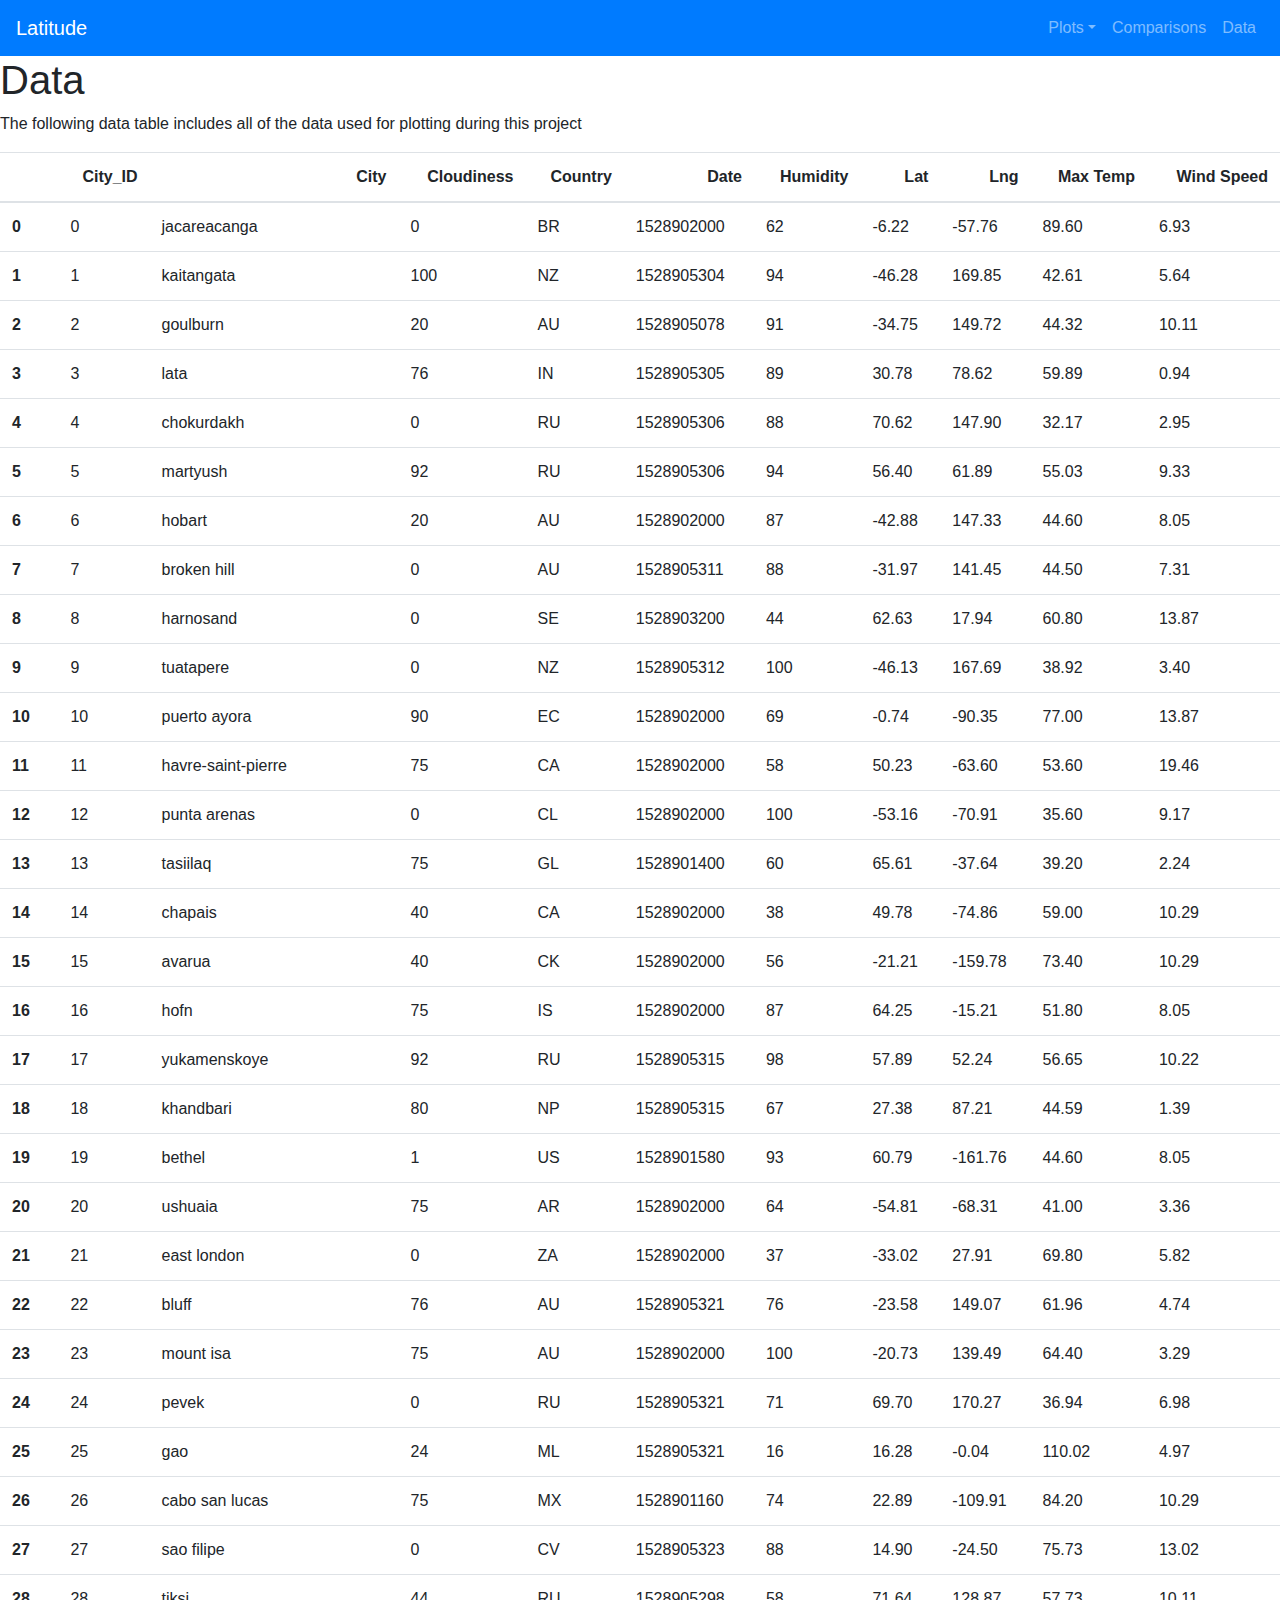
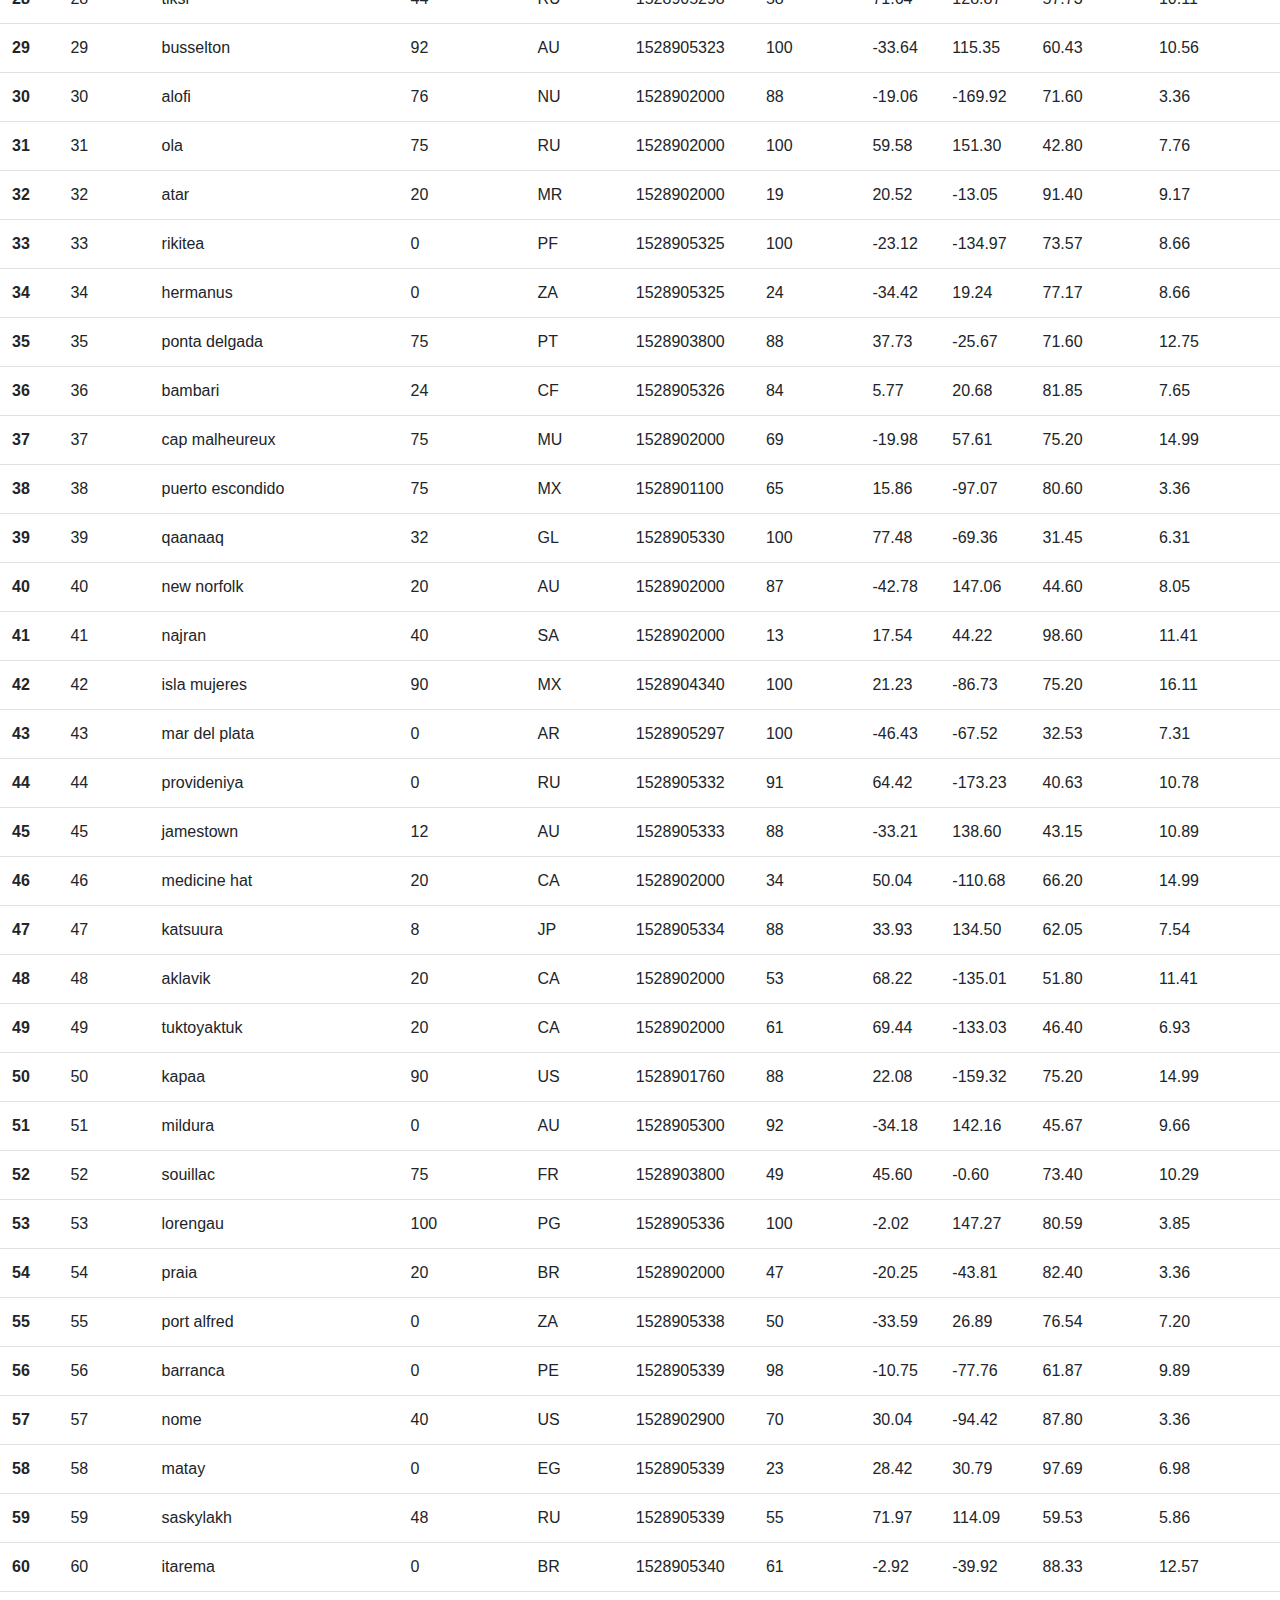
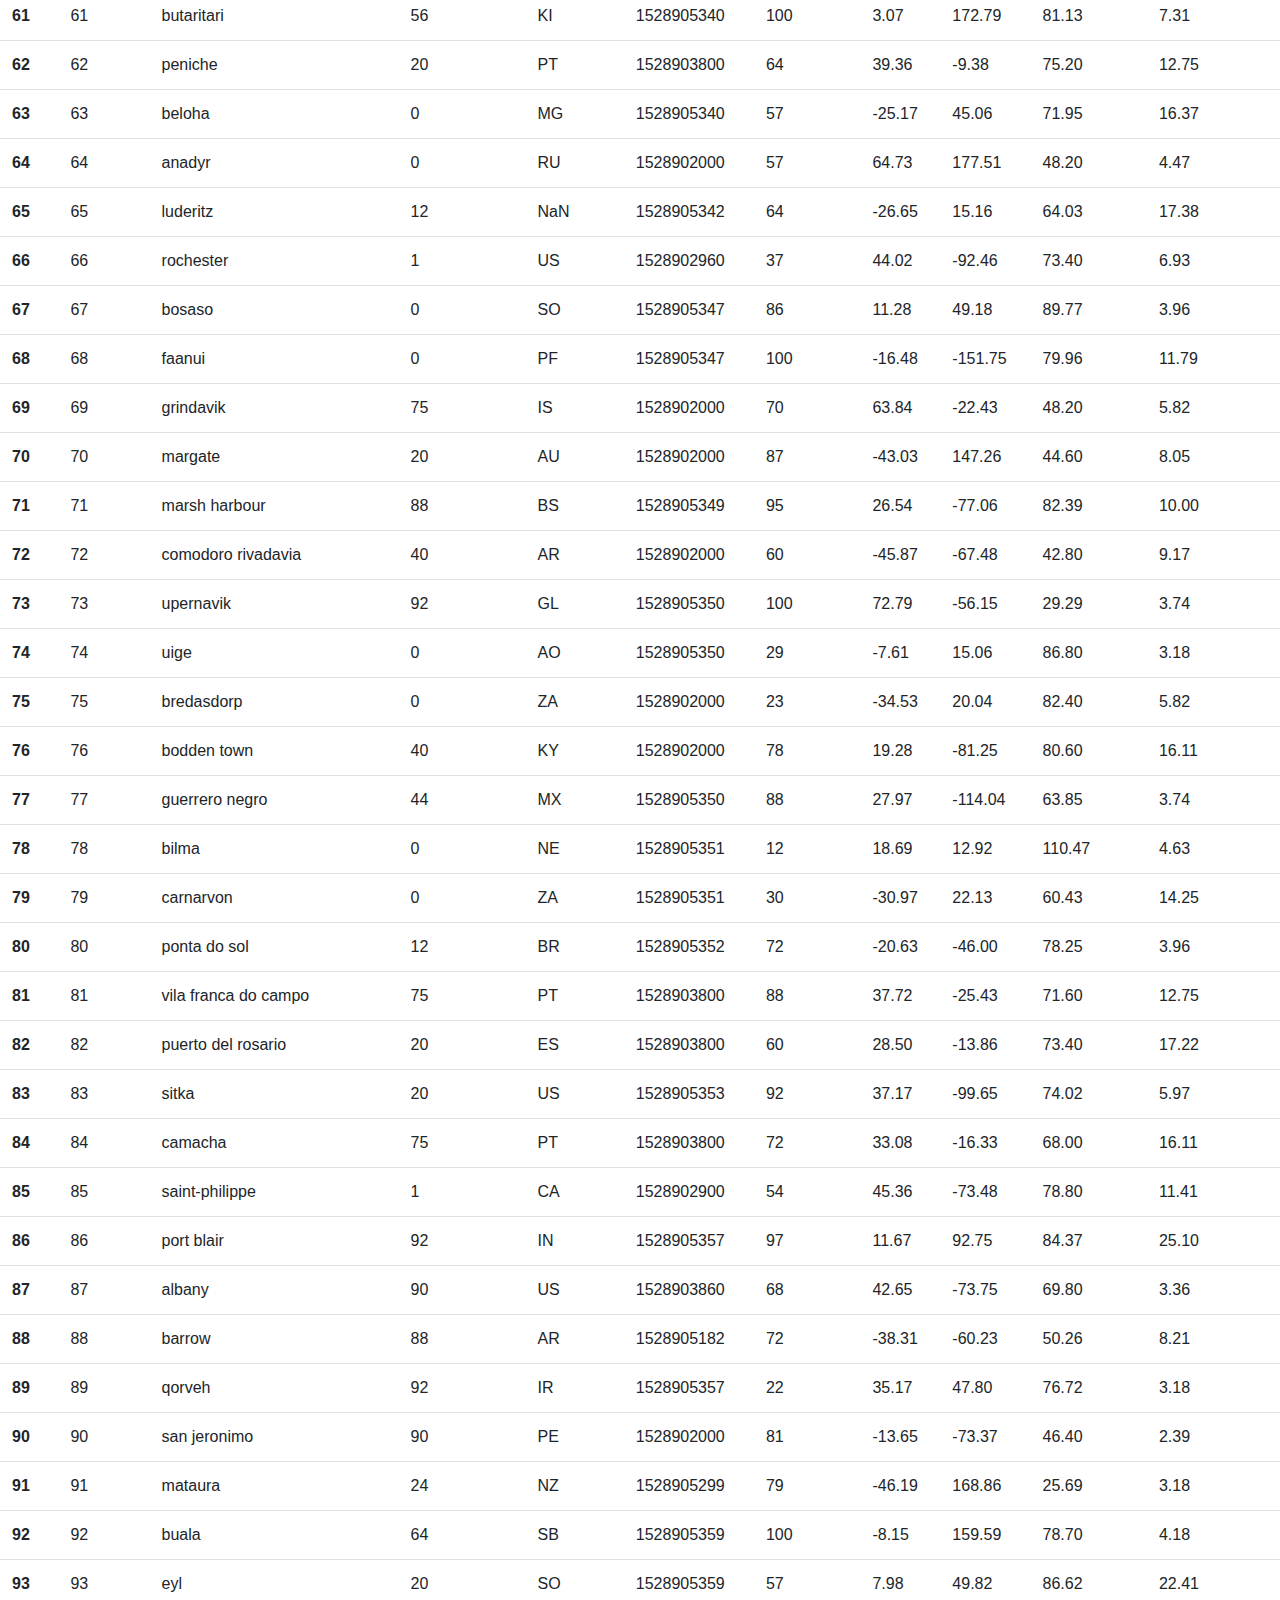
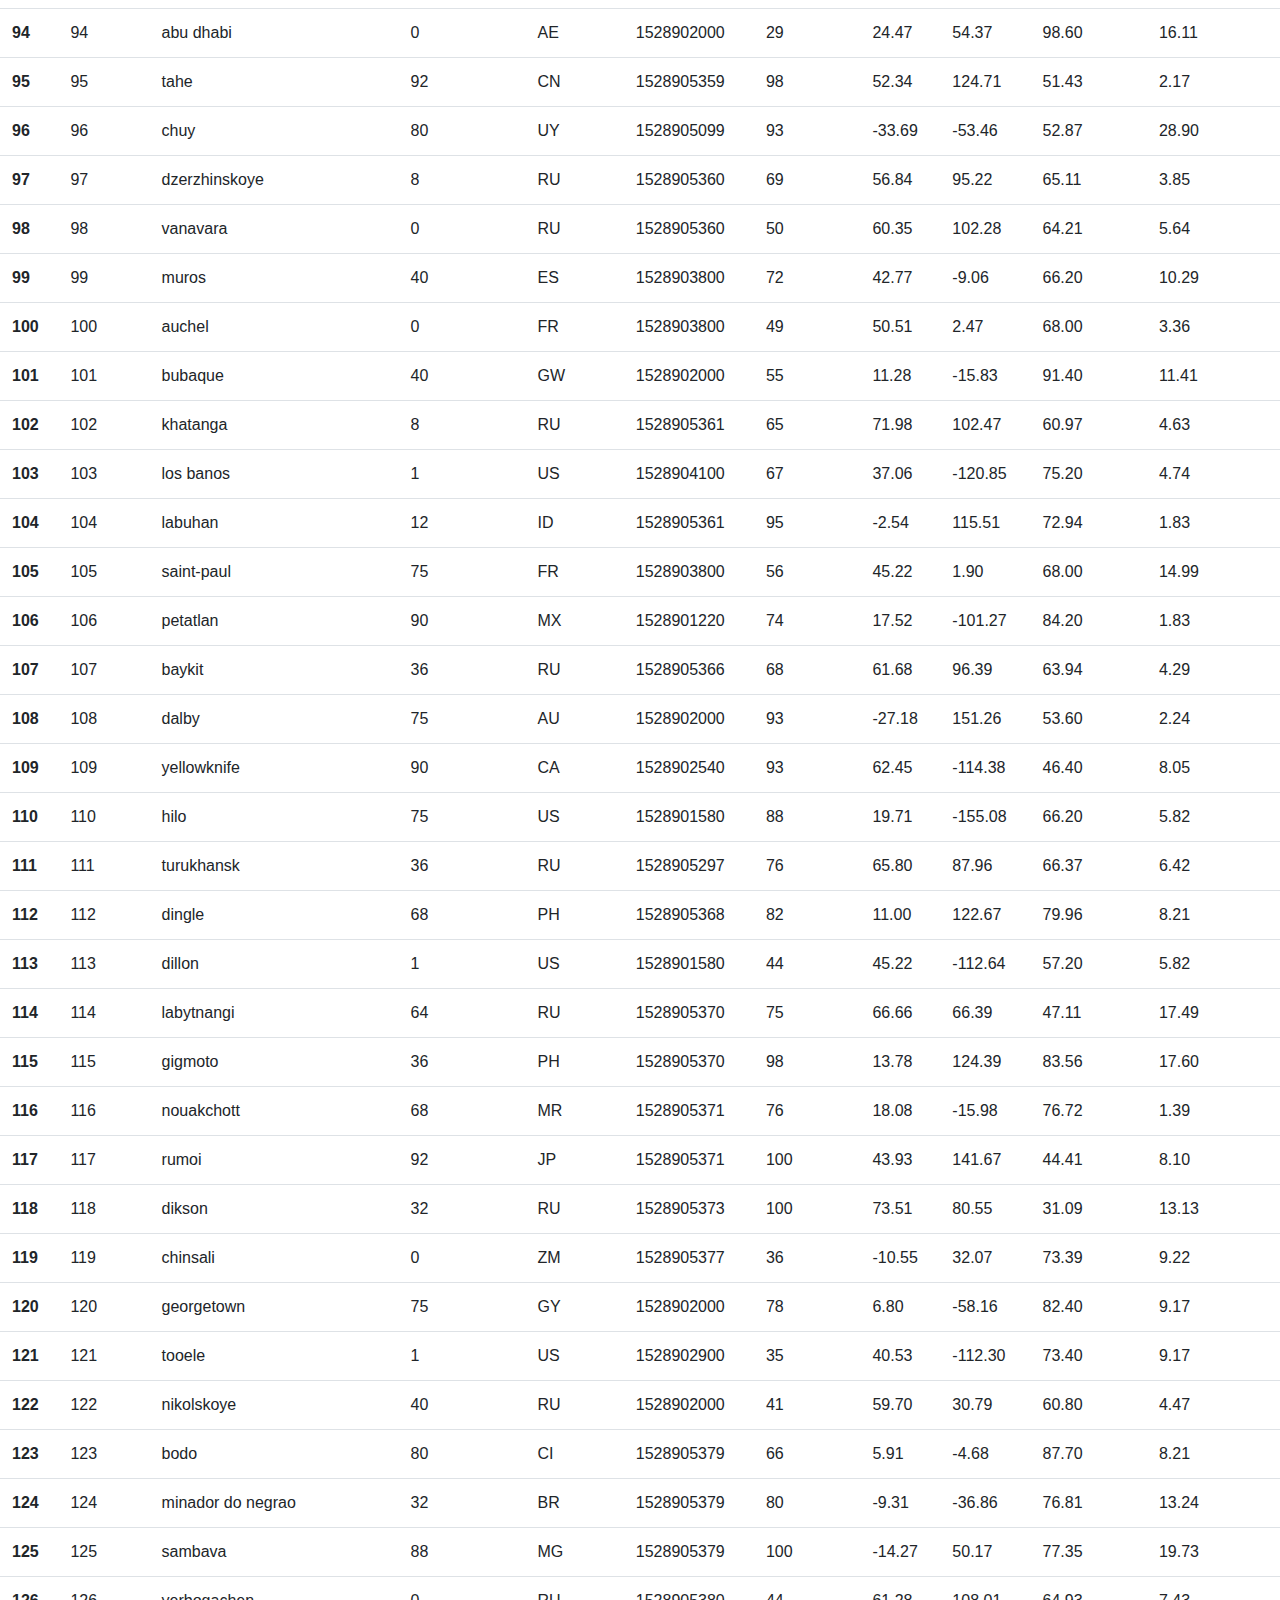
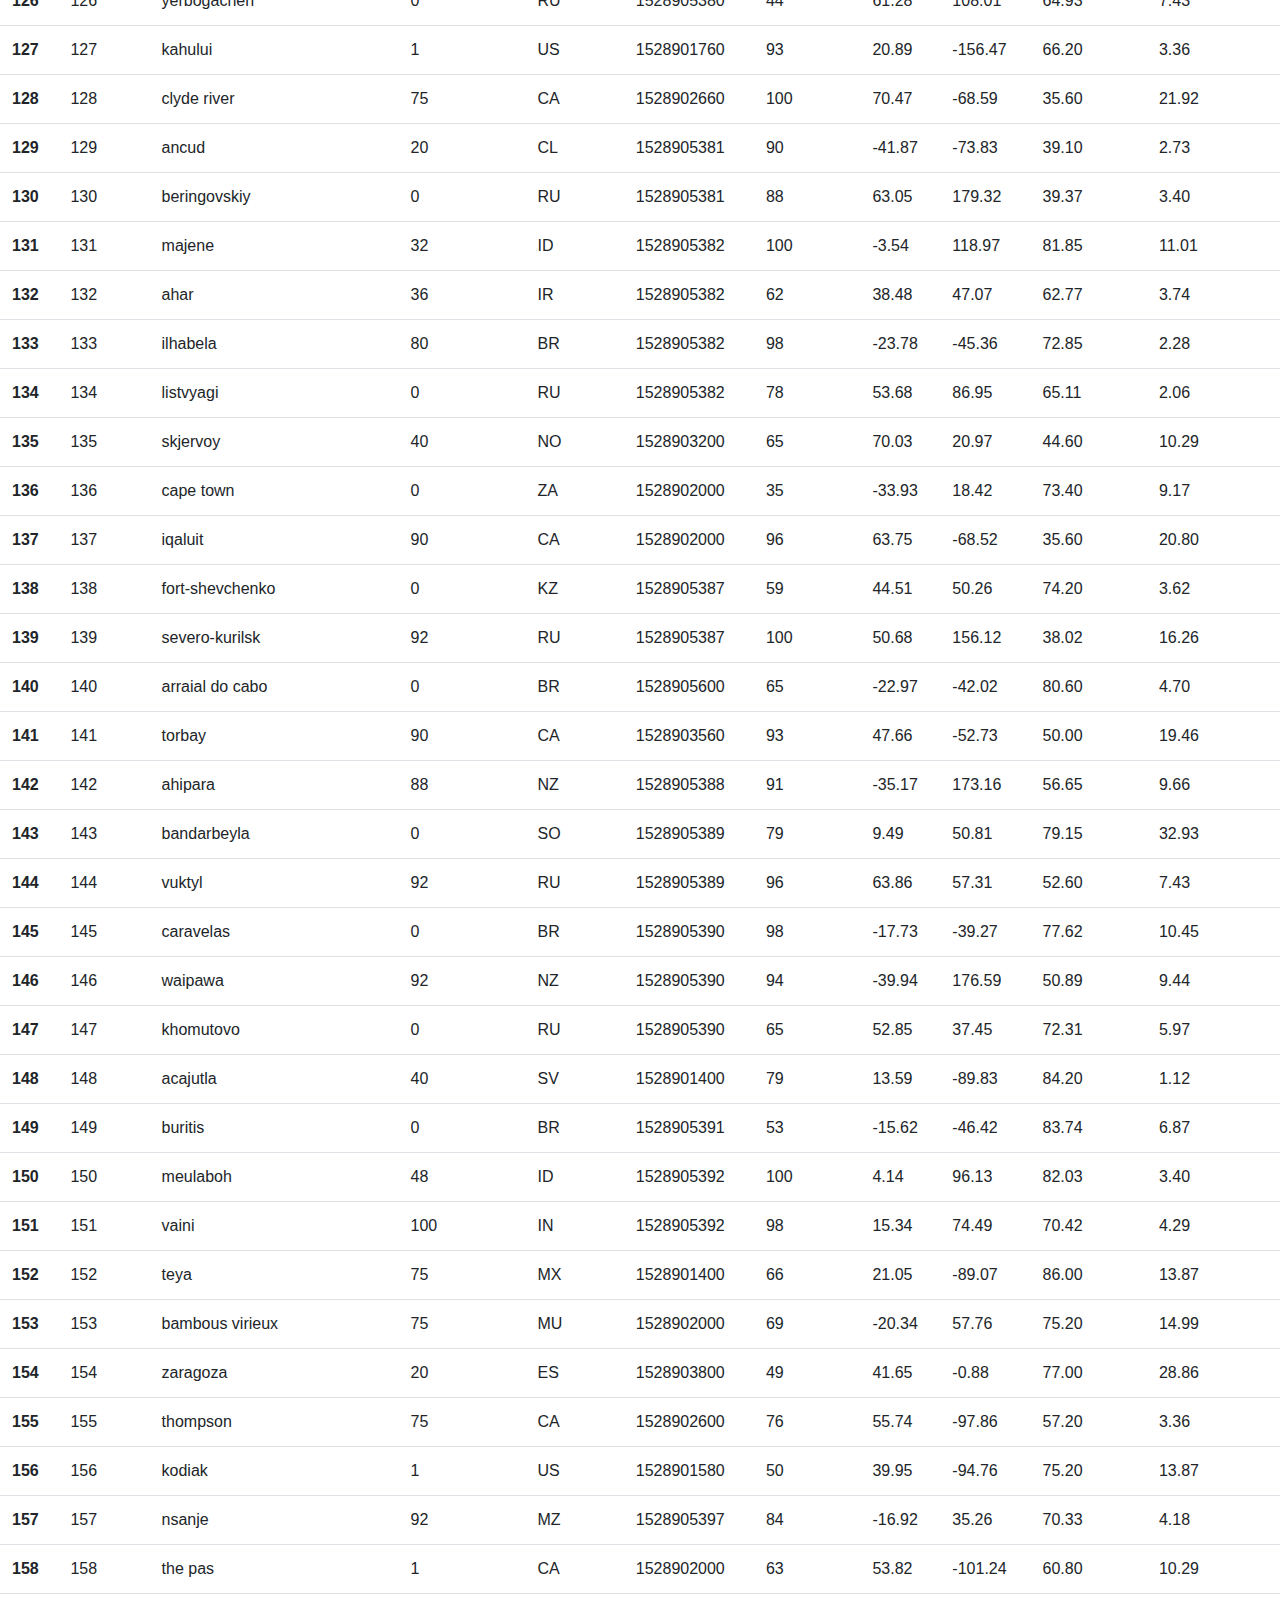
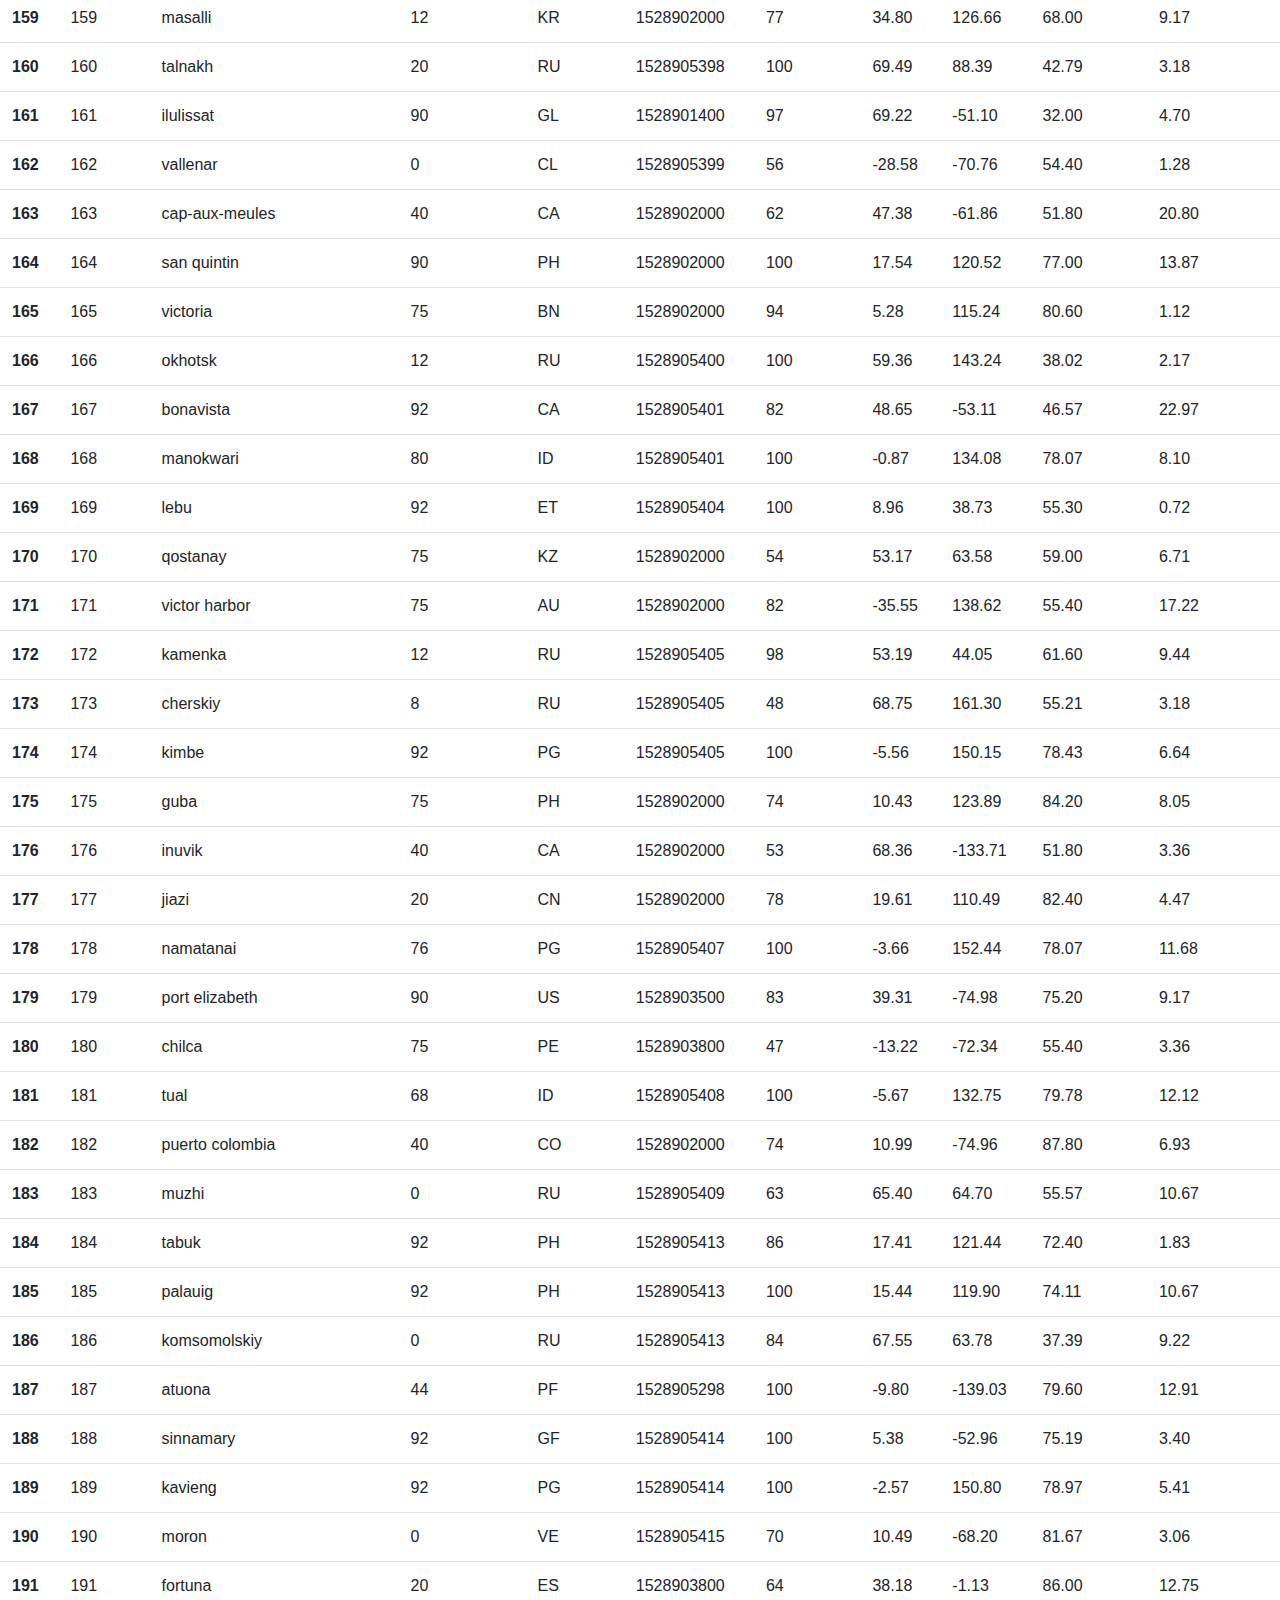
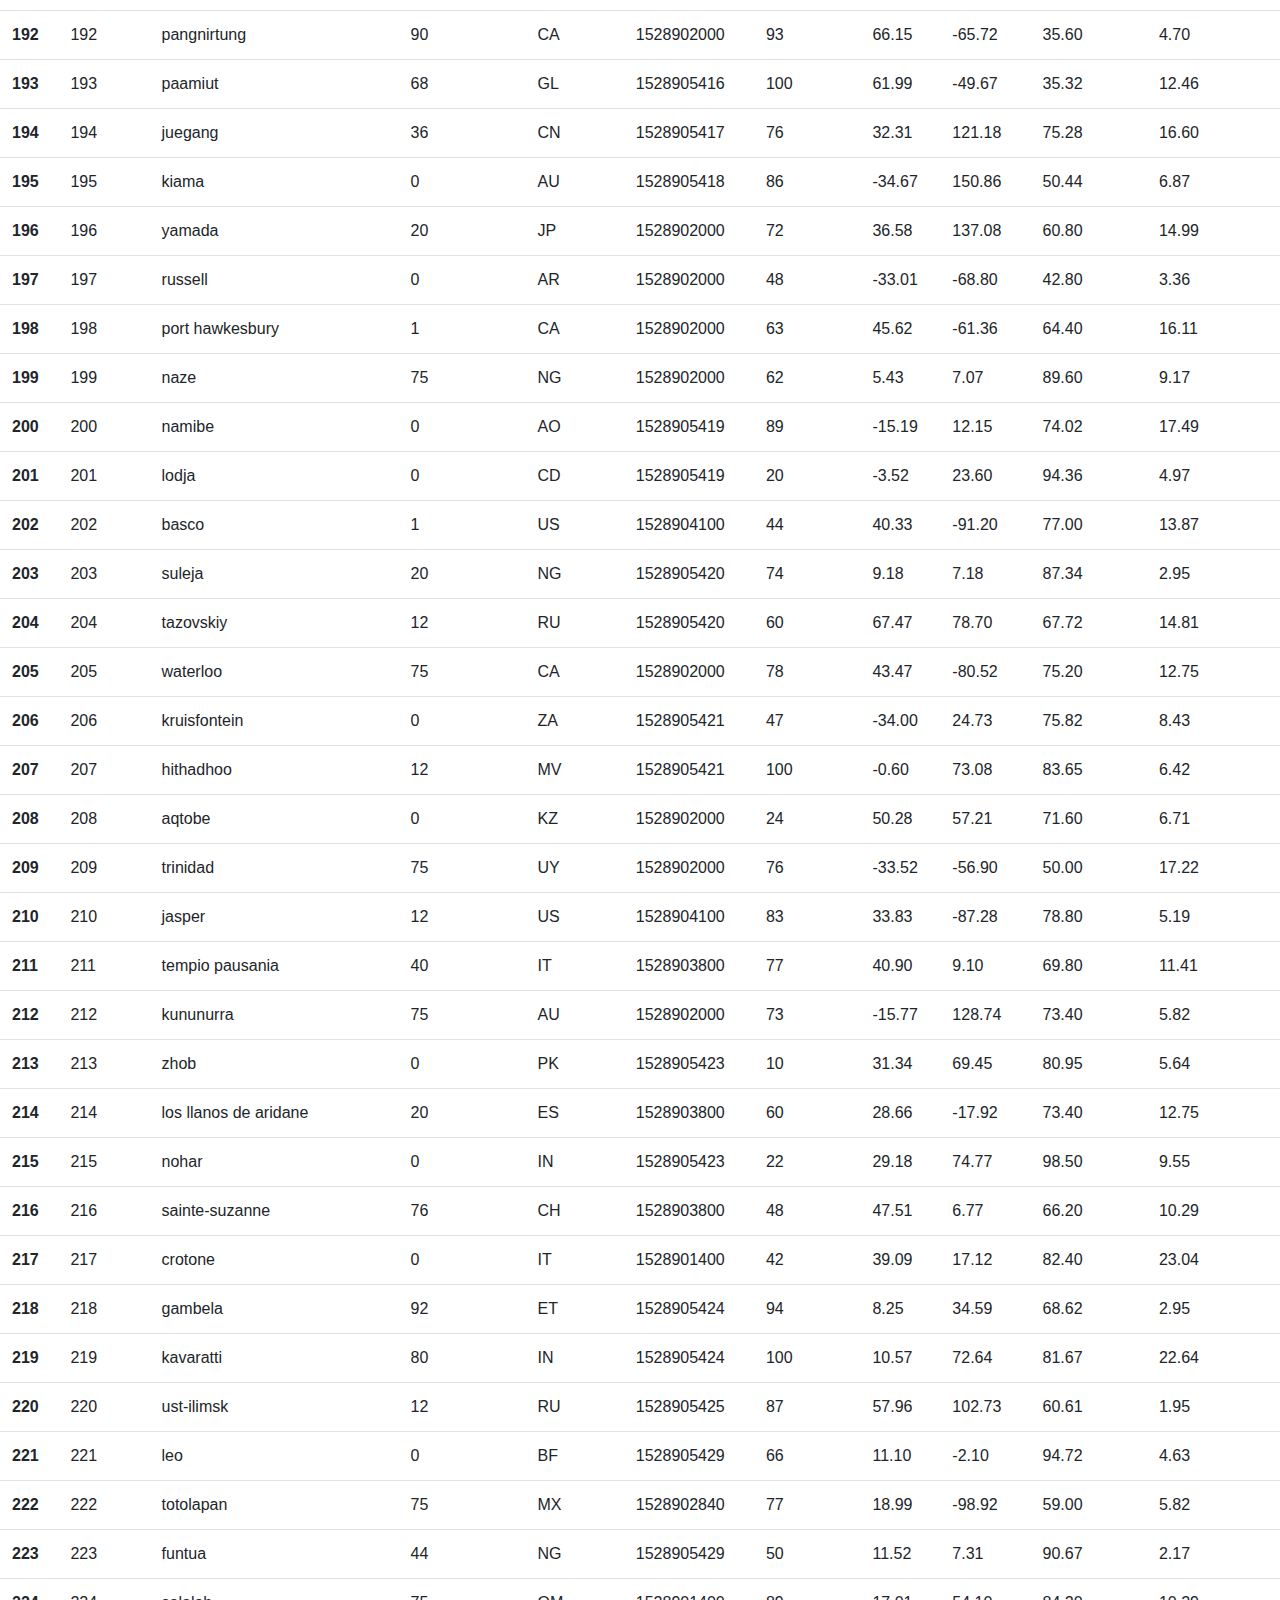
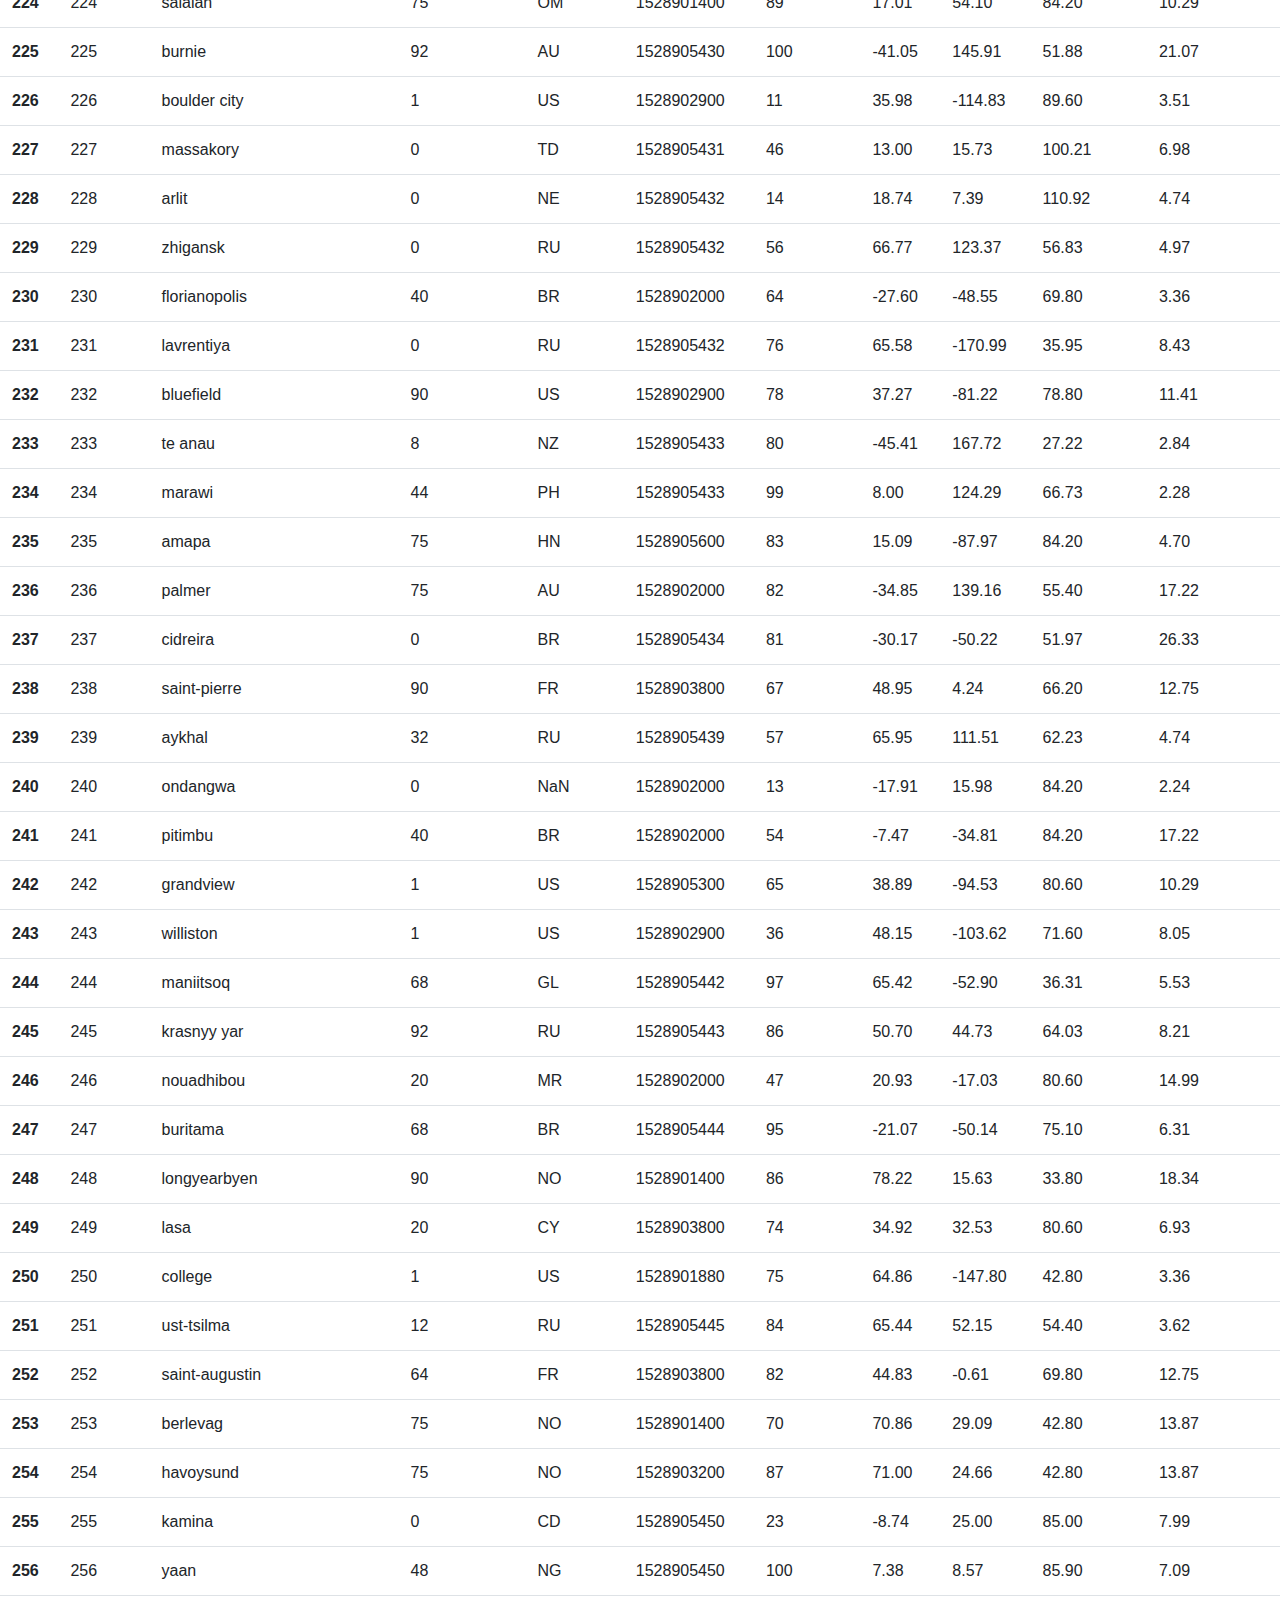
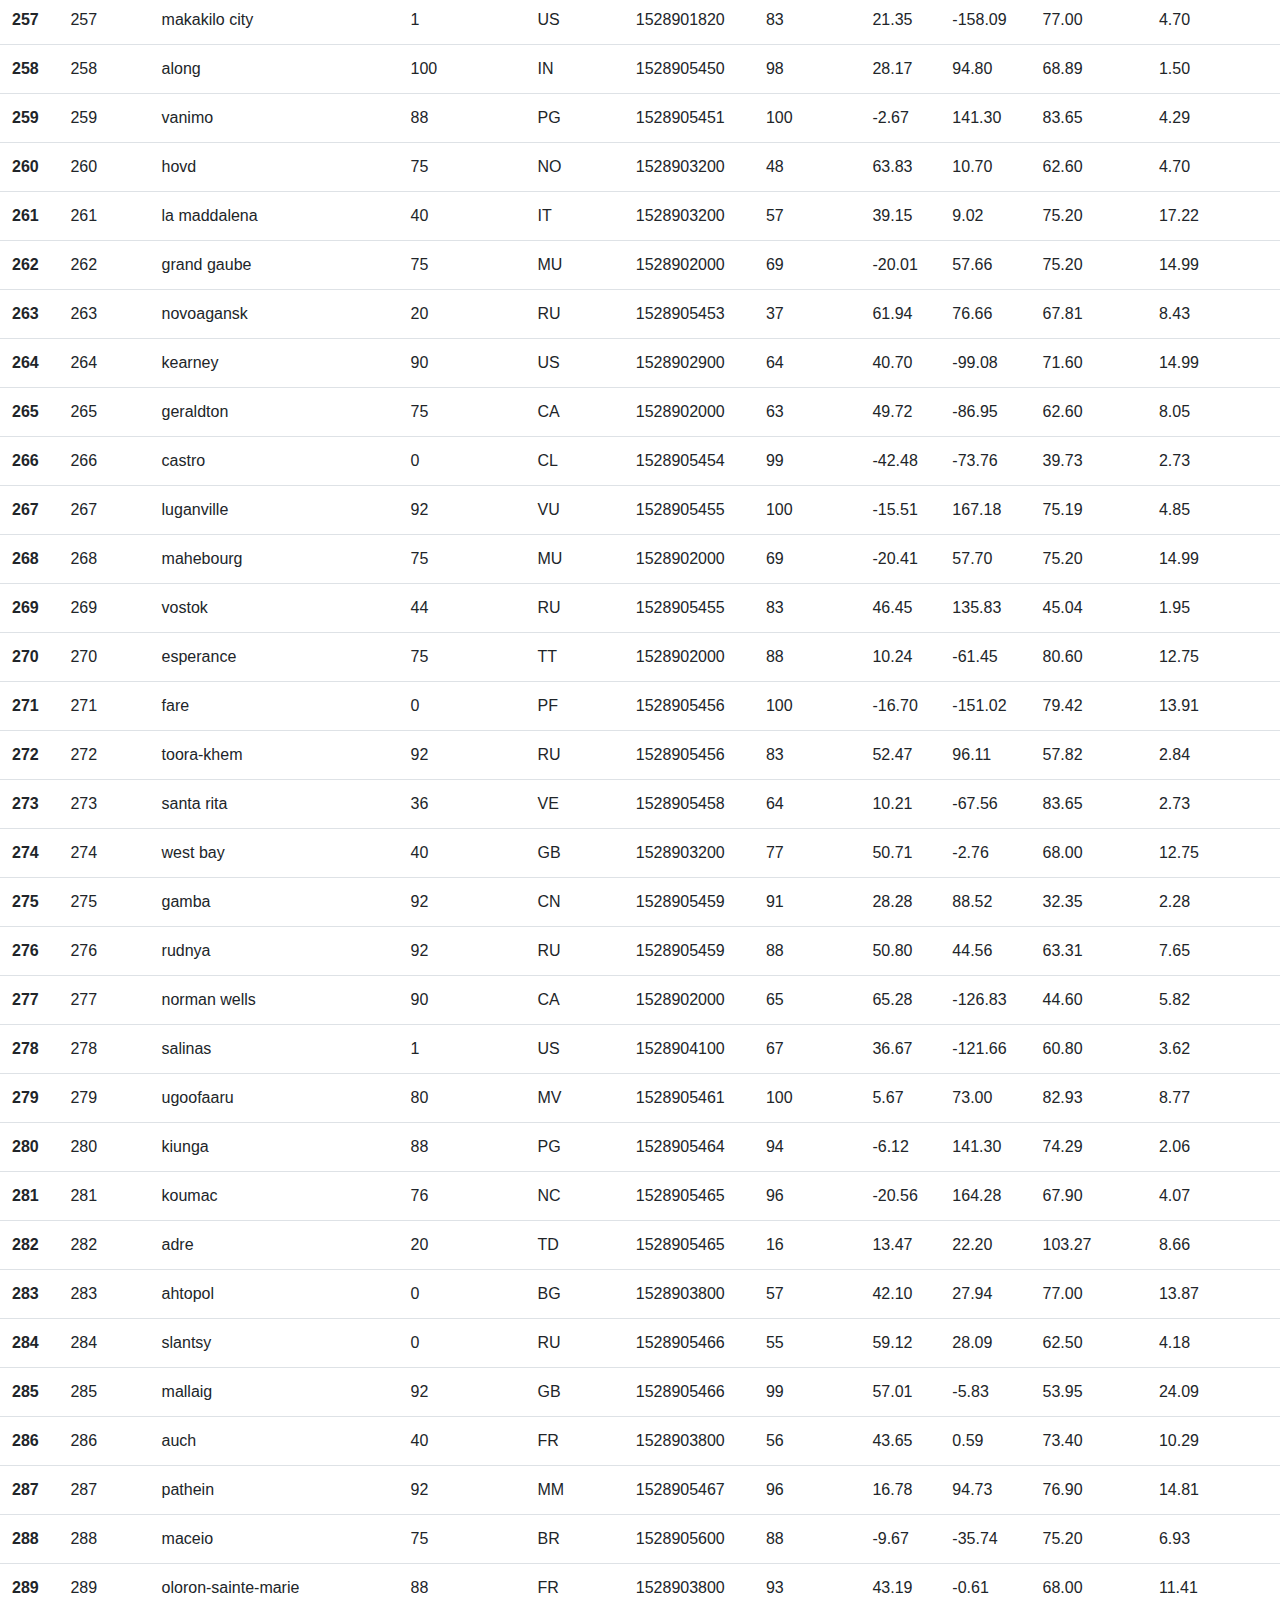
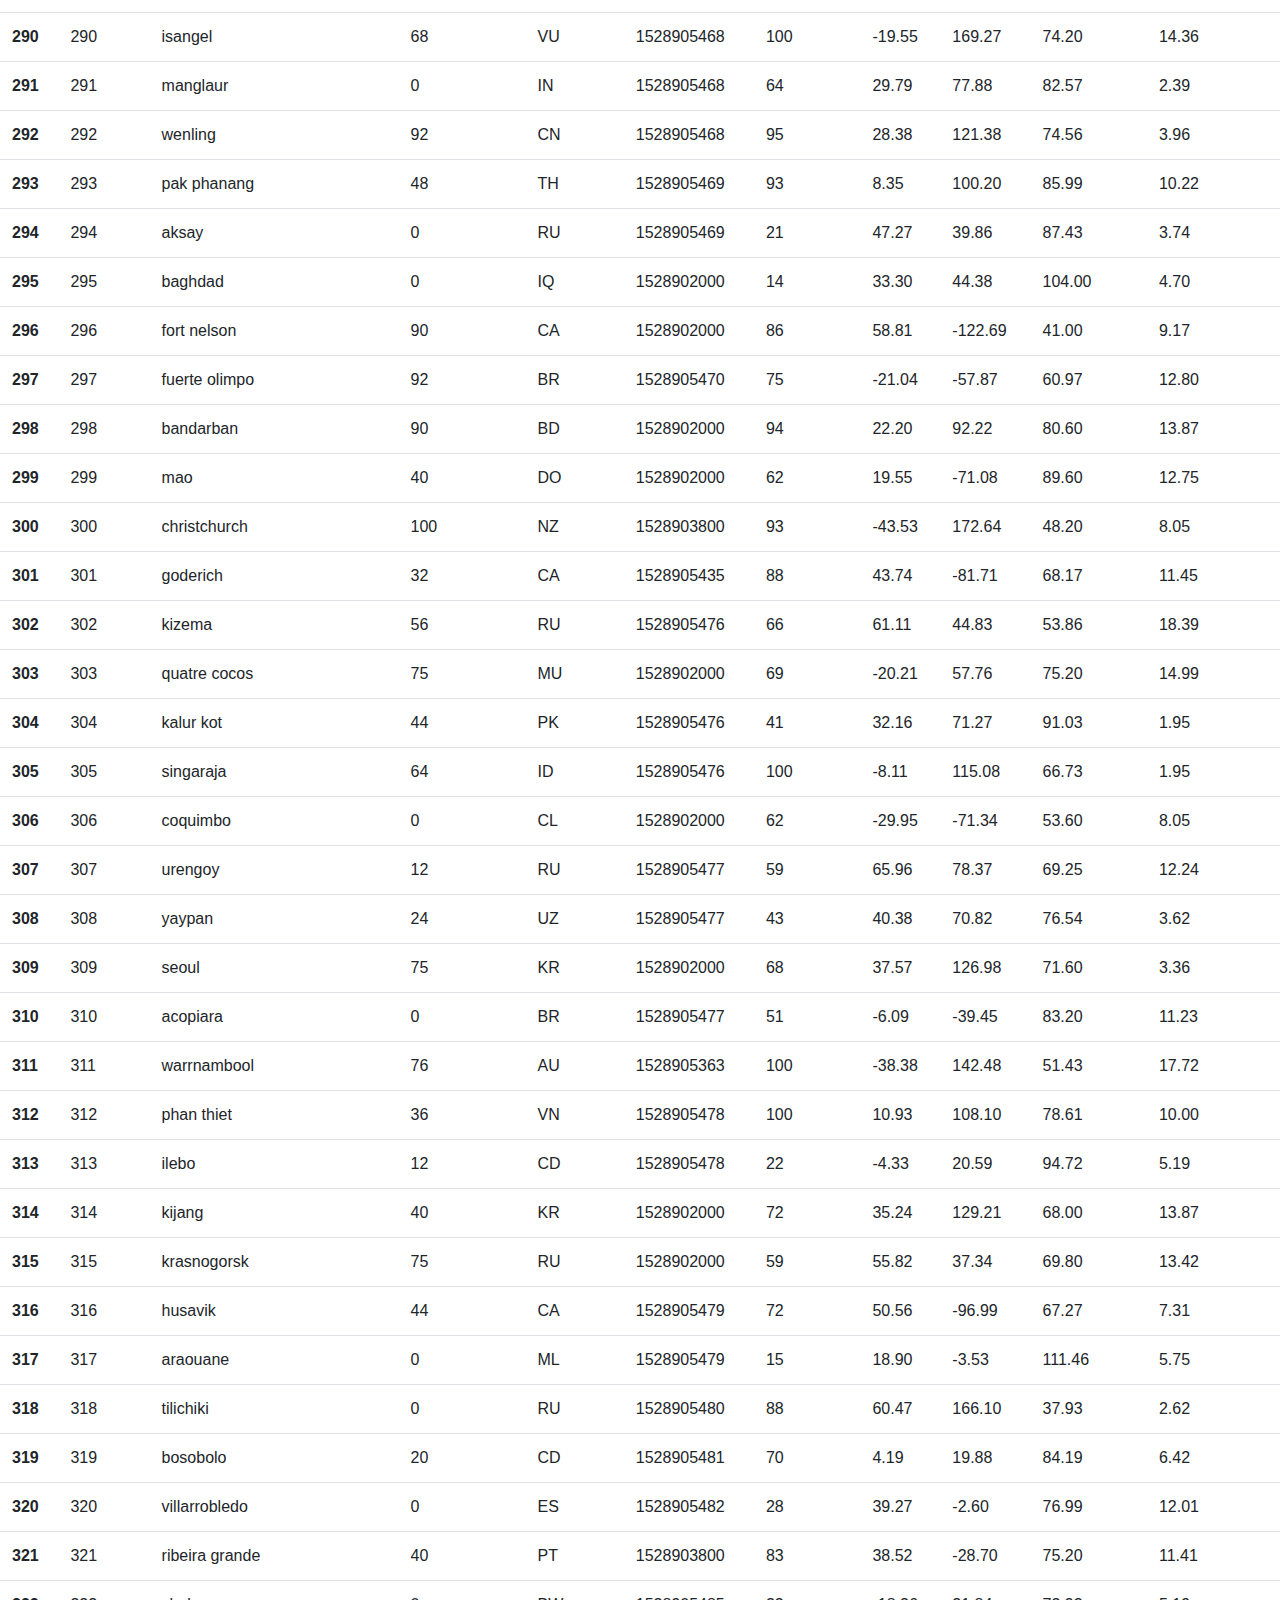
<file: data.html>
<!-- Bootstrap link needed in HTML page for bootstrap classes to work.  -->
<!DOCTYPE html>
<html lang="en" dir="ltr">
<head>
  <title>Figure 1</title>
  <link rel="stylesheet" href="styles.css">
  <link rel="stylesheet" href="https://maxcdn.bootstrapcdn.com/bootstrap/4.0.0/css/bootstrap.min.css">
  <script src="https://ajax.googleapis.com/ajax/libs/jquery/3.3.1/jquery.min.js"></script>
  <script src="https://cdnjs.cloudflare.com/ajax/libs/popper.js/1.12.9/umd/popper.min.js"></script>
  <script src="https://maxcdn.bootstrapcdn.com/bootstrap/4.0.0/js/bootstrap.min.js"></script>

</head>

<nav class="navbar navbar-expand-lg navbar-dark bg-primary">

<a class="navbar-brand" href="index.html">Latitude</a>
<button class="navbar-toggler" type="button" data-toggle="collapse" data-target="#navbarColor01" aria-controls="navbarColor01" aria-expanded="false" aria-label="Toggle navigation">
  <span class="navbar-toggler-icon"></span>
</button>

<div class="collapse navbar-collapse" id="navbarColor01">
  <ul class="navbar-nav ml-auto">
    <li class="nav-item active">

    </li>
    <li class="nav-item dropdown">
      <a class="nav-link dropdown-toggle" data-toggle="dropdown" href="#" role="button" aria-haspopup="true" aria-expanded="false">Plots</a>
      <div class="dropdown-menu">
        <a class="dropdown-item" href="fig1.html">Figure 1</a>
        <a class="dropdown-item" href="fig2.html">Figure 2</a>
        <a class="dropdown-item" href="fig3.html">Figure 3</a>
        <a class="dropdown-item" href="fig4.html">Figure 4</a>
    </li>
    <li class="nav-item">
      <a class="nav-link" href="comparisons.html">Comparisons</a>
    </li>
    <li class="nav-item">
      <a class="nav-link" href="data.html">Data</a>
    </li>
  </ul>

</div>
</nav>

<body>
  <h1>Data</h1>
  <p>The following data table includes all of the data used for plotting during this project</p>
  <div class="table-responsive">
  <table class="table">
    <thead>
    <tr style="text-align: right;">
      <th></th>
      <th>City_ID</th>
      <th>City</th>
      <th>Cloudiness</th>
      <th>Country</th>
      <th>Date</th>
      <th>Humidity</th>
      <th>Lat</th>
      <th>Lng</th>
      <th>Max Temp</th>
      <th>Wind Speed</th>
    </tr>
  </thead>
  <tbody>
    <tr>
      <th>0</th>
      <td>0</td>
      <td>jacareacanga</td>
      <td>0</td>
      <td>BR</td>
      <td>1528902000</td>
      <td>62</td>
      <td>-6.22</td>
      <td>-57.76</td>
      <td>89.60</td>
      <td>6.93</td>
    </tr>
    <tr>
      <th>1</th>
      <td>1</td>
      <td>kaitangata</td>
      <td>100</td>
      <td>NZ</td>
      <td>1528905304</td>
      <td>94</td>
      <td>-46.28</td>
      <td>169.85</td>
      <td>42.61</td>
      <td>5.64</td>
    </tr>
    <tr>
      <th>2</th>
      <td>2</td>
      <td>goulburn</td>
      <td>20</td>
      <td>AU</td>
      <td>1528905078</td>
      <td>91</td>
      <td>-34.75</td>
      <td>149.72</td>
      <td>44.32</td>
      <td>10.11</td>
    </tr>
    <tr>
      <th>3</th>
      <td>3</td>
      <td>lata</td>
      <td>76</td>
      <td>IN</td>
      <td>1528905305</td>
      <td>89</td>
      <td>30.78</td>
      <td>78.62</td>
      <td>59.89</td>
      <td>0.94</td>
    </tr>
    <tr>
      <th>4</th>
      <td>4</td>
      <td>chokurdakh</td>
      <td>0</td>
      <td>RU</td>
      <td>1528905306</td>
      <td>88</td>
      <td>70.62</td>
      <td>147.90</td>
      <td>32.17</td>
      <td>2.95</td>
    </tr>
    <tr>
      <th>5</th>
      <td>5</td>
      <td>martyush</td>
      <td>92</td>
      <td>RU</td>
      <td>1528905306</td>
      <td>94</td>
      <td>56.40</td>
      <td>61.89</td>
      <td>55.03</td>
      <td>9.33</td>
    </tr>
    <tr>
      <th>6</th>
      <td>6</td>
      <td>hobart</td>
      <td>20</td>
      <td>AU</td>
      <td>1528902000</td>
      <td>87</td>
      <td>-42.88</td>
      <td>147.33</td>
      <td>44.60</td>
      <td>8.05</td>
    </tr>
    <tr>
      <th>7</th>
      <td>7</td>
      <td>broken hill</td>
      <td>0</td>
      <td>AU</td>
      <td>1528905311</td>
      <td>88</td>
      <td>-31.97</td>
      <td>141.45</td>
      <td>44.50</td>
      <td>7.31</td>
    </tr>
    <tr>
      <th>8</th>
      <td>8</td>
      <td>harnosand</td>
      <td>0</td>
      <td>SE</td>
      <td>1528903200</td>
      <td>44</td>
      <td>62.63</td>
      <td>17.94</td>
      <td>60.80</td>
      <td>13.87</td>
    </tr>
    <tr>
      <th>9</th>
      <td>9</td>
      <td>tuatapere</td>
      <td>0</td>
      <td>NZ</td>
      <td>1528905312</td>
      <td>100</td>
      <td>-46.13</td>
      <td>167.69</td>
      <td>38.92</td>
      <td>3.40</td>
    </tr>
    <tr>
      <th>10</th>
      <td>10</td>
      <td>puerto ayora</td>
      <td>90</td>
      <td>EC</td>
      <td>1528902000</td>
      <td>69</td>
      <td>-0.74</td>
      <td>-90.35</td>
      <td>77.00</td>
      <td>13.87</td>
    </tr>
    <tr>
      <th>11</th>
      <td>11</td>
      <td>havre-saint-pierre</td>
      <td>75</td>
      <td>CA</td>
      <td>1528902000</td>
      <td>58</td>
      <td>50.23</td>
      <td>-63.60</td>
      <td>53.60</td>
      <td>19.46</td>
    </tr>
    <tr>
      <th>12</th>
      <td>12</td>
      <td>punta arenas</td>
      <td>0</td>
      <td>CL</td>
      <td>1528902000</td>
      <td>100</td>
      <td>-53.16</td>
      <td>-70.91</td>
      <td>35.60</td>
      <td>9.17</td>
    </tr>
    <tr>
      <th>13</th>
      <td>13</td>
      <td>tasiilaq</td>
      <td>75</td>
      <td>GL</td>
      <td>1528901400</td>
      <td>60</td>
      <td>65.61</td>
      <td>-37.64</td>
      <td>39.20</td>
      <td>2.24</td>
    </tr>
    <tr>
      <th>14</th>
      <td>14</td>
      <td>chapais</td>
      <td>40</td>
      <td>CA</td>
      <td>1528902000</td>
      <td>38</td>
      <td>49.78</td>
      <td>-74.86</td>
      <td>59.00</td>
      <td>10.29</td>
    </tr>
    <tr>
      <th>15</th>
      <td>15</td>
      <td>avarua</td>
      <td>40</td>
      <td>CK</td>
      <td>1528902000</td>
      <td>56</td>
      <td>-21.21</td>
      <td>-159.78</td>
      <td>73.40</td>
      <td>10.29</td>
    </tr>
    <tr>
      <th>16</th>
      <td>16</td>
      <td>hofn</td>
      <td>75</td>
      <td>IS</td>
      <td>1528902000</td>
      <td>87</td>
      <td>64.25</td>
      <td>-15.21</td>
      <td>51.80</td>
      <td>8.05</td>
    </tr>
    <tr>
      <th>17</th>
      <td>17</td>
      <td>yukamenskoye</td>
      <td>92</td>
      <td>RU</td>
      <td>1528905315</td>
      <td>98</td>
      <td>57.89</td>
      <td>52.24</td>
      <td>56.65</td>
      <td>10.22</td>
    </tr>
    <tr>
      <th>18</th>
      <td>18</td>
      <td>khandbari</td>
      <td>80</td>
      <td>NP</td>
      <td>1528905315</td>
      <td>67</td>
      <td>27.38</td>
      <td>87.21</td>
      <td>44.59</td>
      <td>1.39</td>
    </tr>
    <tr>
      <th>19</th>
      <td>19</td>
      <td>bethel</td>
      <td>1</td>
      <td>US</td>
      <td>1528901580</td>
      <td>93</td>
      <td>60.79</td>
      <td>-161.76</td>
      <td>44.60</td>
      <td>8.05</td>
    </tr>
    <tr>
      <th>20</th>
      <td>20</td>
      <td>ushuaia</td>
      <td>75</td>
      <td>AR</td>
      <td>1528902000</td>
      <td>64</td>
      <td>-54.81</td>
      <td>-68.31</td>
      <td>41.00</td>
      <td>3.36</td>
    </tr>
    <tr>
      <th>21</th>
      <td>21</td>
      <td>east london</td>
      <td>0</td>
      <td>ZA</td>
      <td>1528902000</td>
      <td>37</td>
      <td>-33.02</td>
      <td>27.91</td>
      <td>69.80</td>
      <td>5.82</td>
    </tr>
    <tr>
      <th>22</th>
      <td>22</td>
      <td>bluff</td>
      <td>76</td>
      <td>AU</td>
      <td>1528905321</td>
      <td>76</td>
      <td>-23.58</td>
      <td>149.07</td>
      <td>61.96</td>
      <td>4.74</td>
    </tr>
    <tr>
      <th>23</th>
      <td>23</td>
      <td>mount isa</td>
      <td>75</td>
      <td>AU</td>
      <td>1528902000</td>
      <td>100</td>
      <td>-20.73</td>
      <td>139.49</td>
      <td>64.40</td>
      <td>3.29</td>
    </tr>
    <tr>
      <th>24</th>
      <td>24</td>
      <td>pevek</td>
      <td>0</td>
      <td>RU</td>
      <td>1528905321</td>
      <td>71</td>
      <td>69.70</td>
      <td>170.27</td>
      <td>36.94</td>
      <td>6.98</td>
    </tr>
    <tr>
      <th>25</th>
      <td>25</td>
      <td>gao</td>
      <td>24</td>
      <td>ML</td>
      <td>1528905321</td>
      <td>16</td>
      <td>16.28</td>
      <td>-0.04</td>
      <td>110.02</td>
      <td>4.97</td>
    </tr>
    <tr>
      <th>26</th>
      <td>26</td>
      <td>cabo san lucas</td>
      <td>75</td>
      <td>MX</td>
      <td>1528901160</td>
      <td>74</td>
      <td>22.89</td>
      <td>-109.91</td>
      <td>84.20</td>
      <td>10.29</td>
    </tr>
    <tr>
      <th>27</th>
      <td>27</td>
      <td>sao filipe</td>
      <td>0</td>
      <td>CV</td>
      <td>1528905323</td>
      <td>88</td>
      <td>14.90</td>
      <td>-24.50</td>
      <td>75.73</td>
      <td>13.02</td>
    </tr>
    <tr>
      <th>28</th>
      <td>28</td>
      <td>tiksi</td>
      <td>44</td>
      <td>RU</td>
      <td>1528905298</td>
      <td>58</td>
      <td>71.64</td>
      <td>128.87</td>
      <td>57.73</td>
      <td>10.11</td>
    </tr>
    <tr>
      <th>29</th>
      <td>29</td>
      <td>busselton</td>
      <td>92</td>
      <td>AU</td>
      <td>1528905323</td>
      <td>100</td>
      <td>-33.64</td>
      <td>115.35</td>
      <td>60.43</td>
      <td>10.56</td>
    </tr>
    <tr>
      <th>30</th>
      <td>30</td>
      <td>alofi</td>
      <td>76</td>
      <td>NU</td>
      <td>1528902000</td>
      <td>88</td>
      <td>-19.06</td>
      <td>-169.92</td>
      <td>71.60</td>
      <td>3.36</td>
    </tr>
    <tr>
      <th>31</th>
      <td>31</td>
      <td>ola</td>
      <td>75</td>
      <td>RU</td>
      <td>1528902000</td>
      <td>100</td>
      <td>59.58</td>
      <td>151.30</td>
      <td>42.80</td>
      <td>7.76</td>
    </tr>
    <tr>
      <th>32</th>
      <td>32</td>
      <td>atar</td>
      <td>20</td>
      <td>MR</td>
      <td>1528902000</td>
      <td>19</td>
      <td>20.52</td>
      <td>-13.05</td>
      <td>91.40</td>
      <td>9.17</td>
    </tr>
    <tr>
      <th>33</th>
      <td>33</td>
      <td>rikitea</td>
      <td>0</td>
      <td>PF</td>
      <td>1528905325</td>
      <td>100</td>
      <td>-23.12</td>
      <td>-134.97</td>
      <td>73.57</td>
      <td>8.66</td>
    </tr>
    <tr>
      <th>34</th>
      <td>34</td>
      <td>hermanus</td>
      <td>0</td>
      <td>ZA</td>
      <td>1528905325</td>
      <td>24</td>
      <td>-34.42</td>
      <td>19.24</td>
      <td>77.17</td>
      <td>8.66</td>
    </tr>
    <tr>
      <th>35</th>
      <td>35</td>
      <td>ponta delgada</td>
      <td>75</td>
      <td>PT</td>
      <td>1528903800</td>
      <td>88</td>
      <td>37.73</td>
      <td>-25.67</td>
      <td>71.60</td>
      <td>12.75</td>
    </tr>
    <tr>
      <th>36</th>
      <td>36</td>
      <td>bambari</td>
      <td>24</td>
      <td>CF</td>
      <td>1528905326</td>
      <td>84</td>
      <td>5.77</td>
      <td>20.68</td>
      <td>81.85</td>
      <td>7.65</td>
    </tr>
    <tr>
      <th>37</th>
      <td>37</td>
      <td>cap malheureux</td>
      <td>75</td>
      <td>MU</td>
      <td>1528902000</td>
      <td>69</td>
      <td>-19.98</td>
      <td>57.61</td>
      <td>75.20</td>
      <td>14.99</td>
    </tr>
    <tr>
      <th>38</th>
      <td>38</td>
      <td>puerto escondido</td>
      <td>75</td>
      <td>MX</td>
      <td>1528901100</td>
      <td>65</td>
      <td>15.86</td>
      <td>-97.07</td>
      <td>80.60</td>
      <td>3.36</td>
    </tr>
    <tr>
      <th>39</th>
      <td>39</td>
      <td>qaanaaq</td>
      <td>32</td>
      <td>GL</td>
      <td>1528905330</td>
      <td>100</td>
      <td>77.48</td>
      <td>-69.36</td>
      <td>31.45</td>
      <td>6.31</td>
    </tr>
    <tr>
      <th>40</th>
      <td>40</td>
      <td>new norfolk</td>
      <td>20</td>
      <td>AU</td>
      <td>1528902000</td>
      <td>87</td>
      <td>-42.78</td>
      <td>147.06</td>
      <td>44.60</td>
      <td>8.05</td>
    </tr>
    <tr>
      <th>41</th>
      <td>41</td>
      <td>najran</td>
      <td>40</td>
      <td>SA</td>
      <td>1528902000</td>
      <td>13</td>
      <td>17.54</td>
      <td>44.22</td>
      <td>98.60</td>
      <td>11.41</td>
    </tr>
    <tr>
      <th>42</th>
      <td>42</td>
      <td>isla mujeres</td>
      <td>90</td>
      <td>MX</td>
      <td>1528904340</td>
      <td>100</td>
      <td>21.23</td>
      <td>-86.73</td>
      <td>75.20</td>
      <td>16.11</td>
    </tr>
    <tr>
      <th>43</th>
      <td>43</td>
      <td>mar del plata</td>
      <td>0</td>
      <td>AR</td>
      <td>1528905297</td>
      <td>100</td>
      <td>-46.43</td>
      <td>-67.52</td>
      <td>32.53</td>
      <td>7.31</td>
    </tr>
    <tr>
      <th>44</th>
      <td>44</td>
      <td>provideniya</td>
      <td>0</td>
      <td>RU</td>
      <td>1528905332</td>
      <td>91</td>
      <td>64.42</td>
      <td>-173.23</td>
      <td>40.63</td>
      <td>10.78</td>
    </tr>
    <tr>
      <th>45</th>
      <td>45</td>
      <td>jamestown</td>
      <td>12</td>
      <td>AU</td>
      <td>1528905333</td>
      <td>88</td>
      <td>-33.21</td>
      <td>138.60</td>
      <td>43.15</td>
      <td>10.89</td>
    </tr>
    <tr>
      <th>46</th>
      <td>46</td>
      <td>medicine hat</td>
      <td>20</td>
      <td>CA</td>
      <td>1528902000</td>
      <td>34</td>
      <td>50.04</td>
      <td>-110.68</td>
      <td>66.20</td>
      <td>14.99</td>
    </tr>
    <tr>
      <th>47</th>
      <td>47</td>
      <td>katsuura</td>
      <td>8</td>
      <td>JP</td>
      <td>1528905334</td>
      <td>88</td>
      <td>33.93</td>
      <td>134.50</td>
      <td>62.05</td>
      <td>7.54</td>
    </tr>
    <tr>
      <th>48</th>
      <td>48</td>
      <td>aklavik</td>
      <td>20</td>
      <td>CA</td>
      <td>1528902000</td>
      <td>53</td>
      <td>68.22</td>
      <td>-135.01</td>
      <td>51.80</td>
      <td>11.41</td>
    </tr>
    <tr>
      <th>49</th>
      <td>49</td>
      <td>tuktoyaktuk</td>
      <td>20</td>
      <td>CA</td>
      <td>1528902000</td>
      <td>61</td>
      <td>69.44</td>
      <td>-133.03</td>
      <td>46.40</td>
      <td>6.93</td>
    </tr>
    <tr>
      <th>50</th>
      <td>50</td>
      <td>kapaa</td>
      <td>90</td>
      <td>US</td>
      <td>1528901760</td>
      <td>88</td>
      <td>22.08</td>
      <td>-159.32</td>
      <td>75.20</td>
      <td>14.99</td>
    </tr>
    <tr>
      <th>51</th>
      <td>51</td>
      <td>mildura</td>
      <td>0</td>
      <td>AU</td>
      <td>1528905300</td>
      <td>92</td>
      <td>-34.18</td>
      <td>142.16</td>
      <td>45.67</td>
      <td>9.66</td>
    </tr>
    <tr>
      <th>52</th>
      <td>52</td>
      <td>souillac</td>
      <td>75</td>
      <td>FR</td>
      <td>1528903800</td>
      <td>49</td>
      <td>45.60</td>
      <td>-0.60</td>
      <td>73.40</td>
      <td>10.29</td>
    </tr>
    <tr>
      <th>53</th>
      <td>53</td>
      <td>lorengau</td>
      <td>100</td>
      <td>PG</td>
      <td>1528905336</td>
      <td>100</td>
      <td>-2.02</td>
      <td>147.27</td>
      <td>80.59</td>
      <td>3.85</td>
    </tr>
    <tr>
      <th>54</th>
      <td>54</td>
      <td>praia</td>
      <td>20</td>
      <td>BR</td>
      <td>1528902000</td>
      <td>47</td>
      <td>-20.25</td>
      <td>-43.81</td>
      <td>82.40</td>
      <td>3.36</td>
    </tr>
    <tr>
      <th>55</th>
      <td>55</td>
      <td>port alfred</td>
      <td>0</td>
      <td>ZA</td>
      <td>1528905338</td>
      <td>50</td>
      <td>-33.59</td>
      <td>26.89</td>
      <td>76.54</td>
      <td>7.20</td>
    </tr>
    <tr>
      <th>56</th>
      <td>56</td>
      <td>barranca</td>
      <td>0</td>
      <td>PE</td>
      <td>1528905339</td>
      <td>98</td>
      <td>-10.75</td>
      <td>-77.76</td>
      <td>61.87</td>
      <td>9.89</td>
    </tr>
    <tr>
      <th>57</th>
      <td>57</td>
      <td>nome</td>
      <td>40</td>
      <td>US</td>
      <td>1528902900</td>
      <td>70</td>
      <td>30.04</td>
      <td>-94.42</td>
      <td>87.80</td>
      <td>3.36</td>
    </tr>
    <tr>
      <th>58</th>
      <td>58</td>
      <td>matay</td>
      <td>0</td>
      <td>EG</td>
      <td>1528905339</td>
      <td>23</td>
      <td>28.42</td>
      <td>30.79</td>
      <td>97.69</td>
      <td>6.98</td>
    </tr>
    <tr>
      <th>59</th>
      <td>59</td>
      <td>saskylakh</td>
      <td>48</td>
      <td>RU</td>
      <td>1528905339</td>
      <td>55</td>
      <td>71.97</td>
      <td>114.09</td>
      <td>59.53</td>
      <td>5.86</td>
    </tr>
    <tr>
      <th>60</th>
      <td>60</td>
      <td>itarema</td>
      <td>0</td>
      <td>BR</td>
      <td>1528905340</td>
      <td>61</td>
      <td>-2.92</td>
      <td>-39.92</td>
      <td>88.33</td>
      <td>12.57</td>
    </tr>
    <tr>
      <th>61</th>
      <td>61</td>
      <td>butaritari</td>
      <td>56</td>
      <td>KI</td>
      <td>1528905340</td>
      <td>100</td>
      <td>3.07</td>
      <td>172.79</td>
      <td>81.13</td>
      <td>7.31</td>
    </tr>
    <tr>
      <th>62</th>
      <td>62</td>
      <td>peniche</td>
      <td>20</td>
      <td>PT</td>
      <td>1528903800</td>
      <td>64</td>
      <td>39.36</td>
      <td>-9.38</td>
      <td>75.20</td>
      <td>12.75</td>
    </tr>
    <tr>
      <th>63</th>
      <td>63</td>
      <td>beloha</td>
      <td>0</td>
      <td>MG</td>
      <td>1528905340</td>
      <td>57</td>
      <td>-25.17</td>
      <td>45.06</td>
      <td>71.95</td>
      <td>16.37</td>
    </tr>
    <tr>
      <th>64</th>
      <td>64</td>
      <td>anadyr</td>
      <td>0</td>
      <td>RU</td>
      <td>1528902000</td>
      <td>57</td>
      <td>64.73</td>
      <td>177.51</td>
      <td>48.20</td>
      <td>4.47</td>
    </tr>
    <tr>
      <th>65</th>
      <td>65</td>
      <td>luderitz</td>
      <td>12</td>
      <td>NaN</td>
      <td>1528905342</td>
      <td>64</td>
      <td>-26.65</td>
      <td>15.16</td>
      <td>64.03</td>
      <td>17.38</td>
    </tr>
    <tr>
      <th>66</th>
      <td>66</td>
      <td>rochester</td>
      <td>1</td>
      <td>US</td>
      <td>1528902960</td>
      <td>37</td>
      <td>44.02</td>
      <td>-92.46</td>
      <td>73.40</td>
      <td>6.93</td>
    </tr>
    <tr>
      <th>67</th>
      <td>67</td>
      <td>bosaso</td>
      <td>0</td>
      <td>SO</td>
      <td>1528905347</td>
      <td>86</td>
      <td>11.28</td>
      <td>49.18</td>
      <td>89.77</td>
      <td>3.96</td>
    </tr>
    <tr>
      <th>68</th>
      <td>68</td>
      <td>faanui</td>
      <td>0</td>
      <td>PF</td>
      <td>1528905347</td>
      <td>100</td>
      <td>-16.48</td>
      <td>-151.75</td>
      <td>79.96</td>
      <td>11.79</td>
    </tr>
    <tr>
      <th>69</th>
      <td>69</td>
      <td>grindavik</td>
      <td>75</td>
      <td>IS</td>
      <td>1528902000</td>
      <td>70</td>
      <td>63.84</td>
      <td>-22.43</td>
      <td>48.20</td>
      <td>5.82</td>
    </tr>
    <tr>
      <th>70</th>
      <td>70</td>
      <td>margate</td>
      <td>20</td>
      <td>AU</td>
      <td>1528902000</td>
      <td>87</td>
      <td>-43.03</td>
      <td>147.26</td>
      <td>44.60</td>
      <td>8.05</td>
    </tr>
    <tr>
      <th>71</th>
      <td>71</td>
      <td>marsh harbour</td>
      <td>88</td>
      <td>BS</td>
      <td>1528905349</td>
      <td>95</td>
      <td>26.54</td>
      <td>-77.06</td>
      <td>82.39</td>
      <td>10.00</td>
    </tr>
    <tr>
      <th>72</th>
      <td>72</td>
      <td>comodoro rivadavia</td>
      <td>40</td>
      <td>AR</td>
      <td>1528902000</td>
      <td>60</td>
      <td>-45.87</td>
      <td>-67.48</td>
      <td>42.80</td>
      <td>9.17</td>
    </tr>
    <tr>
      <th>73</th>
      <td>73</td>
      <td>upernavik</td>
      <td>92</td>
      <td>GL</td>
      <td>1528905350</td>
      <td>100</td>
      <td>72.79</td>
      <td>-56.15</td>
      <td>29.29</td>
      <td>3.74</td>
    </tr>
    <tr>
      <th>74</th>
      <td>74</td>
      <td>uige</td>
      <td>0</td>
      <td>AO</td>
      <td>1528905350</td>
      <td>29</td>
      <td>-7.61</td>
      <td>15.06</td>
      <td>86.80</td>
      <td>3.18</td>
    </tr>
    <tr>
      <th>75</th>
      <td>75</td>
      <td>bredasdorp</td>
      <td>0</td>
      <td>ZA</td>
      <td>1528902000</td>
      <td>23</td>
      <td>-34.53</td>
      <td>20.04</td>
      <td>82.40</td>
      <td>5.82</td>
    </tr>
    <tr>
      <th>76</th>
      <td>76</td>
      <td>bodden town</td>
      <td>40</td>
      <td>KY</td>
      <td>1528902000</td>
      <td>78</td>
      <td>19.28</td>
      <td>-81.25</td>
      <td>80.60</td>
      <td>16.11</td>
    </tr>
    <tr>
      <th>77</th>
      <td>77</td>
      <td>guerrero negro</td>
      <td>44</td>
      <td>MX</td>
      <td>1528905350</td>
      <td>88</td>
      <td>27.97</td>
      <td>-114.04</td>
      <td>63.85</td>
      <td>3.74</td>
    </tr>
    <tr>
      <th>78</th>
      <td>78</td>
      <td>bilma</td>
      <td>0</td>
      <td>NE</td>
      <td>1528905351</td>
      <td>12</td>
      <td>18.69</td>
      <td>12.92</td>
      <td>110.47</td>
      <td>4.63</td>
    </tr>
    <tr>
      <th>79</th>
      <td>79</td>
      <td>carnarvon</td>
      <td>0</td>
      <td>ZA</td>
      <td>1528905351</td>
      <td>30</td>
      <td>-30.97</td>
      <td>22.13</td>
      <td>60.43</td>
      <td>14.25</td>
    </tr>
    <tr>
      <th>80</th>
      <td>80</td>
      <td>ponta do sol</td>
      <td>12</td>
      <td>BR</td>
      <td>1528905352</td>
      <td>72</td>
      <td>-20.63</td>
      <td>-46.00</td>
      <td>78.25</td>
      <td>3.96</td>
    </tr>
    <tr>
      <th>81</th>
      <td>81</td>
      <td>vila franca do campo</td>
      <td>75</td>
      <td>PT</td>
      <td>1528903800</td>
      <td>88</td>
      <td>37.72</td>
      <td>-25.43</td>
      <td>71.60</td>
      <td>12.75</td>
    </tr>
    <tr>
      <th>82</th>
      <td>82</td>
      <td>puerto del rosario</td>
      <td>20</td>
      <td>ES</td>
      <td>1528903800</td>
      <td>60</td>
      <td>28.50</td>
      <td>-13.86</td>
      <td>73.40</td>
      <td>17.22</td>
    </tr>
    <tr>
      <th>83</th>
      <td>83</td>
      <td>sitka</td>
      <td>20</td>
      <td>US</td>
      <td>1528905353</td>
      <td>92</td>
      <td>37.17</td>
      <td>-99.65</td>
      <td>74.02</td>
      <td>5.97</td>
    </tr>
    <tr>
      <th>84</th>
      <td>84</td>
      <td>camacha</td>
      <td>75</td>
      <td>PT</td>
      <td>1528903800</td>
      <td>72</td>
      <td>33.08</td>
      <td>-16.33</td>
      <td>68.00</td>
      <td>16.11</td>
    </tr>
    <tr>
      <th>85</th>
      <td>85</td>
      <td>saint-philippe</td>
      <td>1</td>
      <td>CA</td>
      <td>1528902900</td>
      <td>54</td>
      <td>45.36</td>
      <td>-73.48</td>
      <td>78.80</td>
      <td>11.41</td>
    </tr>
    <tr>
      <th>86</th>
      <td>86</td>
      <td>port blair</td>
      <td>92</td>
      <td>IN</td>
      <td>1528905357</td>
      <td>97</td>
      <td>11.67</td>
      <td>92.75</td>
      <td>84.37</td>
      <td>25.10</td>
    </tr>
    <tr>
      <th>87</th>
      <td>87</td>
      <td>albany</td>
      <td>90</td>
      <td>US</td>
      <td>1528903860</td>
      <td>68</td>
      <td>42.65</td>
      <td>-73.75</td>
      <td>69.80</td>
      <td>3.36</td>
    </tr>
    <tr>
      <th>88</th>
      <td>88</td>
      <td>barrow</td>
      <td>88</td>
      <td>AR</td>
      <td>1528905182</td>
      <td>72</td>
      <td>-38.31</td>
      <td>-60.23</td>
      <td>50.26</td>
      <td>8.21</td>
    </tr>
    <tr>
      <th>89</th>
      <td>89</td>
      <td>qorveh</td>
      <td>92</td>
      <td>IR</td>
      <td>1528905357</td>
      <td>22</td>
      <td>35.17</td>
      <td>47.80</td>
      <td>76.72</td>
      <td>3.18</td>
    </tr>
    <tr>
      <th>90</th>
      <td>90</td>
      <td>san jeronimo</td>
      <td>90</td>
      <td>PE</td>
      <td>1528902000</td>
      <td>81</td>
      <td>-13.65</td>
      <td>-73.37</td>
      <td>46.40</td>
      <td>2.39</td>
    </tr>
    <tr>
      <th>91</th>
      <td>91</td>
      <td>mataura</td>
      <td>24</td>
      <td>NZ</td>
      <td>1528905299</td>
      <td>79</td>
      <td>-46.19</td>
      <td>168.86</td>
      <td>25.69</td>
      <td>3.18</td>
    </tr>
    <tr>
      <th>92</th>
      <td>92</td>
      <td>buala</td>
      <td>64</td>
      <td>SB</td>
      <td>1528905359</td>
      <td>100</td>
      <td>-8.15</td>
      <td>159.59</td>
      <td>78.70</td>
      <td>4.18</td>
    </tr>
    <tr>
      <th>93</th>
      <td>93</td>
      <td>eyl</td>
      <td>20</td>
      <td>SO</td>
      <td>1528905359</td>
      <td>57</td>
      <td>7.98</td>
      <td>49.82</td>
      <td>86.62</td>
      <td>22.41</td>
    </tr>
    <tr>
      <th>94</th>
      <td>94</td>
      <td>abu dhabi</td>
      <td>0</td>
      <td>AE</td>
      <td>1528902000</td>
      <td>29</td>
      <td>24.47</td>
      <td>54.37</td>
      <td>98.60</td>
      <td>16.11</td>
    </tr>
    <tr>
      <th>95</th>
      <td>95</td>
      <td>tahe</td>
      <td>92</td>
      <td>CN</td>
      <td>1528905359</td>
      <td>98</td>
      <td>52.34</td>
      <td>124.71</td>
      <td>51.43</td>
      <td>2.17</td>
    </tr>
    <tr>
      <th>96</th>
      <td>96</td>
      <td>chuy</td>
      <td>80</td>
      <td>UY</td>
      <td>1528905099</td>
      <td>93</td>
      <td>-33.69</td>
      <td>-53.46</td>
      <td>52.87</td>
      <td>28.90</td>
    </tr>
    <tr>
      <th>97</th>
      <td>97</td>
      <td>dzerzhinskoye</td>
      <td>8</td>
      <td>RU</td>
      <td>1528905360</td>
      <td>69</td>
      <td>56.84</td>
      <td>95.22</td>
      <td>65.11</td>
      <td>3.85</td>
    </tr>
    <tr>
      <th>98</th>
      <td>98</td>
      <td>vanavara</td>
      <td>0</td>
      <td>RU</td>
      <td>1528905360</td>
      <td>50</td>
      <td>60.35</td>
      <td>102.28</td>
      <td>64.21</td>
      <td>5.64</td>
    </tr>
    <tr>
      <th>99</th>
      <td>99</td>
      <td>muros</td>
      <td>40</td>
      <td>ES</td>
      <td>1528903800</td>
      <td>72</td>
      <td>42.77</td>
      <td>-9.06</td>
      <td>66.20</td>
      <td>10.29</td>
    </tr>
    <tr>
      <th>100</th>
      <td>100</td>
      <td>auchel</td>
      <td>0</td>
      <td>FR</td>
      <td>1528903800</td>
      <td>49</td>
      <td>50.51</td>
      <td>2.47</td>
      <td>68.00</td>
      <td>3.36</td>
    </tr>
    <tr>
      <th>101</th>
      <td>101</td>
      <td>bubaque</td>
      <td>40</td>
      <td>GW</td>
      <td>1528902000</td>
      <td>55</td>
      <td>11.28</td>
      <td>-15.83</td>
      <td>91.40</td>
      <td>11.41</td>
    </tr>
    <tr>
      <th>102</th>
      <td>102</td>
      <td>khatanga</td>
      <td>8</td>
      <td>RU</td>
      <td>1528905361</td>
      <td>65</td>
      <td>71.98</td>
      <td>102.47</td>
      <td>60.97</td>
      <td>4.63</td>
    </tr>
    <tr>
      <th>103</th>
      <td>103</td>
      <td>los banos</td>
      <td>1</td>
      <td>US</td>
      <td>1528904100</td>
      <td>67</td>
      <td>37.06</td>
      <td>-120.85</td>
      <td>75.20</td>
      <td>4.74</td>
    </tr>
    <tr>
      <th>104</th>
      <td>104</td>
      <td>labuhan</td>
      <td>12</td>
      <td>ID</td>
      <td>1528905361</td>
      <td>95</td>
      <td>-2.54</td>
      <td>115.51</td>
      <td>72.94</td>
      <td>1.83</td>
    </tr>
    <tr>
      <th>105</th>
      <td>105</td>
      <td>saint-paul</td>
      <td>75</td>
      <td>FR</td>
      <td>1528903800</td>
      <td>56</td>
      <td>45.22</td>
      <td>1.90</td>
      <td>68.00</td>
      <td>14.99</td>
    </tr>
    <tr>
      <th>106</th>
      <td>106</td>
      <td>petatlan</td>
      <td>90</td>
      <td>MX</td>
      <td>1528901220</td>
      <td>74</td>
      <td>17.52</td>
      <td>-101.27</td>
      <td>84.20</td>
      <td>1.83</td>
    </tr>
    <tr>
      <th>107</th>
      <td>107</td>
      <td>baykit</td>
      <td>36</td>
      <td>RU</td>
      <td>1528905366</td>
      <td>68</td>
      <td>61.68</td>
      <td>96.39</td>
      <td>63.94</td>
      <td>4.29</td>
    </tr>
    <tr>
      <th>108</th>
      <td>108</td>
      <td>dalby</td>
      <td>75</td>
      <td>AU</td>
      <td>1528902000</td>
      <td>93</td>
      <td>-27.18</td>
      <td>151.26</td>
      <td>53.60</td>
      <td>2.24</td>
    </tr>
    <tr>
      <th>109</th>
      <td>109</td>
      <td>yellowknife</td>
      <td>90</td>
      <td>CA</td>
      <td>1528902540</td>
      <td>93</td>
      <td>62.45</td>
      <td>-114.38</td>
      <td>46.40</td>
      <td>8.05</td>
    </tr>
    <tr>
      <th>110</th>
      <td>110</td>
      <td>hilo</td>
      <td>75</td>
      <td>US</td>
      <td>1528901580</td>
      <td>88</td>
      <td>19.71</td>
      <td>-155.08</td>
      <td>66.20</td>
      <td>5.82</td>
    </tr>
    <tr>
      <th>111</th>
      <td>111</td>
      <td>turukhansk</td>
      <td>36</td>
      <td>RU</td>
      <td>1528905297</td>
      <td>76</td>
      <td>65.80</td>
      <td>87.96</td>
      <td>66.37</td>
      <td>6.42</td>
    </tr>
    <tr>
      <th>112</th>
      <td>112</td>
      <td>dingle</td>
      <td>68</td>
      <td>PH</td>
      <td>1528905368</td>
      <td>82</td>
      <td>11.00</td>
      <td>122.67</td>
      <td>79.96</td>
      <td>8.21</td>
    </tr>
    <tr>
      <th>113</th>
      <td>113</td>
      <td>dillon</td>
      <td>1</td>
      <td>US</td>
      <td>1528901580</td>
      <td>44</td>
      <td>45.22</td>
      <td>-112.64</td>
      <td>57.20</td>
      <td>5.82</td>
    </tr>
    <tr>
      <th>114</th>
      <td>114</td>
      <td>labytnangi</td>
      <td>64</td>
      <td>RU</td>
      <td>1528905370</td>
      <td>75</td>
      <td>66.66</td>
      <td>66.39</td>
      <td>47.11</td>
      <td>17.49</td>
    </tr>
    <tr>
      <th>115</th>
      <td>115</td>
      <td>gigmoto</td>
      <td>36</td>
      <td>PH</td>
      <td>1528905370</td>
      <td>98</td>
      <td>13.78</td>
      <td>124.39</td>
      <td>83.56</td>
      <td>17.60</td>
    </tr>
    <tr>
      <th>116</th>
      <td>116</td>
      <td>nouakchott</td>
      <td>68</td>
      <td>MR</td>
      <td>1528905371</td>
      <td>76</td>
      <td>18.08</td>
      <td>-15.98</td>
      <td>76.72</td>
      <td>1.39</td>
    </tr>
    <tr>
      <th>117</th>
      <td>117</td>
      <td>rumoi</td>
      <td>92</td>
      <td>JP</td>
      <td>1528905371</td>
      <td>100</td>
      <td>43.93</td>
      <td>141.67</td>
      <td>44.41</td>
      <td>8.10</td>
    </tr>
    <tr>
      <th>118</th>
      <td>118</td>
      <td>dikson</td>
      <td>32</td>
      <td>RU</td>
      <td>1528905373</td>
      <td>100</td>
      <td>73.51</td>
      <td>80.55</td>
      <td>31.09</td>
      <td>13.13</td>
    </tr>
    <tr>
      <th>119</th>
      <td>119</td>
      <td>chinsali</td>
      <td>0</td>
      <td>ZM</td>
      <td>1528905377</td>
      <td>36</td>
      <td>-10.55</td>
      <td>32.07</td>
      <td>73.39</td>
      <td>9.22</td>
    </tr>
    <tr>
      <th>120</th>
      <td>120</td>
      <td>georgetown</td>
      <td>75</td>
      <td>GY</td>
      <td>1528902000</td>
      <td>78</td>
      <td>6.80</td>
      <td>-58.16</td>
      <td>82.40</td>
      <td>9.17</td>
    </tr>
    <tr>
      <th>121</th>
      <td>121</td>
      <td>tooele</td>
      <td>1</td>
      <td>US</td>
      <td>1528902900</td>
      <td>35</td>
      <td>40.53</td>
      <td>-112.30</td>
      <td>73.40</td>
      <td>9.17</td>
    </tr>
    <tr>
      <th>122</th>
      <td>122</td>
      <td>nikolskoye</td>
      <td>40</td>
      <td>RU</td>
      <td>1528902000</td>
      <td>41</td>
      <td>59.70</td>
      <td>30.79</td>
      <td>60.80</td>
      <td>4.47</td>
    </tr>
    <tr>
      <th>123</th>
      <td>123</td>
      <td>bodo</td>
      <td>80</td>
      <td>CI</td>
      <td>1528905379</td>
      <td>66</td>
      <td>5.91</td>
      <td>-4.68</td>
      <td>87.70</td>
      <td>8.21</td>
    </tr>
    <tr>
      <th>124</th>
      <td>124</td>
      <td>minador do negrao</td>
      <td>32</td>
      <td>BR</td>
      <td>1528905379</td>
      <td>80</td>
      <td>-9.31</td>
      <td>-36.86</td>
      <td>76.81</td>
      <td>13.24</td>
    </tr>
    <tr>
      <th>125</th>
      <td>125</td>
      <td>sambava</td>
      <td>88</td>
      <td>MG</td>
      <td>1528905379</td>
      <td>100</td>
      <td>-14.27</td>
      <td>50.17</td>
      <td>77.35</td>
      <td>19.73</td>
    </tr>
    <tr>
      <th>126</th>
      <td>126</td>
      <td>yerbogachen</td>
      <td>0</td>
      <td>RU</td>
      <td>1528905380</td>
      <td>44</td>
      <td>61.28</td>
      <td>108.01</td>
      <td>64.93</td>
      <td>7.43</td>
    </tr>
    <tr>
      <th>127</th>
      <td>127</td>
      <td>kahului</td>
      <td>1</td>
      <td>US</td>
      <td>1528901760</td>
      <td>93</td>
      <td>20.89</td>
      <td>-156.47</td>
      <td>66.20</td>
      <td>3.36</td>
    </tr>
    <tr>
      <th>128</th>
      <td>128</td>
      <td>clyde river</td>
      <td>75</td>
      <td>CA</td>
      <td>1528902660</td>
      <td>100</td>
      <td>70.47</td>
      <td>-68.59</td>
      <td>35.60</td>
      <td>21.92</td>
    </tr>
    <tr>
      <th>129</th>
      <td>129</td>
      <td>ancud</td>
      <td>20</td>
      <td>CL</td>
      <td>1528905381</td>
      <td>90</td>
      <td>-41.87</td>
      <td>-73.83</td>
      <td>39.10</td>
      <td>2.73</td>
    </tr>
    <tr>
      <th>130</th>
      <td>130</td>
      <td>beringovskiy</td>
      <td>0</td>
      <td>RU</td>
      <td>1528905381</td>
      <td>88</td>
      <td>63.05</td>
      <td>179.32</td>
      <td>39.37</td>
      <td>3.40</td>
    </tr>
    <tr>
      <th>131</th>
      <td>131</td>
      <td>majene</td>
      <td>32</td>
      <td>ID</td>
      <td>1528905382</td>
      <td>100</td>
      <td>-3.54</td>
      <td>118.97</td>
      <td>81.85</td>
      <td>11.01</td>
    </tr>
    <tr>
      <th>132</th>
      <td>132</td>
      <td>ahar</td>
      <td>36</td>
      <td>IR</td>
      <td>1528905382</td>
      <td>62</td>
      <td>38.48</td>
      <td>47.07</td>
      <td>62.77</td>
      <td>3.74</td>
    </tr>
    <tr>
      <th>133</th>
      <td>133</td>
      <td>ilhabela</td>
      <td>80</td>
      <td>BR</td>
      <td>1528905382</td>
      <td>98</td>
      <td>-23.78</td>
      <td>-45.36</td>
      <td>72.85</td>
      <td>2.28</td>
    </tr>
    <tr>
      <th>134</th>
      <td>134</td>
      <td>listvyagi</td>
      <td>0</td>
      <td>RU</td>
      <td>1528905382</td>
      <td>78</td>
      <td>53.68</td>
      <td>86.95</td>
      <td>65.11</td>
      <td>2.06</td>
    </tr>
    <tr>
      <th>135</th>
      <td>135</td>
      <td>skjervoy</td>
      <td>40</td>
      <td>NO</td>
      <td>1528903200</td>
      <td>65</td>
      <td>70.03</td>
      <td>20.97</td>
      <td>44.60</td>
      <td>10.29</td>
    </tr>
    <tr>
      <th>136</th>
      <td>136</td>
      <td>cape town</td>
      <td>0</td>
      <td>ZA</td>
      <td>1528902000</td>
      <td>35</td>
      <td>-33.93</td>
      <td>18.42</td>
      <td>73.40</td>
      <td>9.17</td>
    </tr>
    <tr>
      <th>137</th>
      <td>137</td>
      <td>iqaluit</td>
      <td>90</td>
      <td>CA</td>
      <td>1528902000</td>
      <td>96</td>
      <td>63.75</td>
      <td>-68.52</td>
      <td>35.60</td>
      <td>20.80</td>
    </tr>
    <tr>
      <th>138</th>
      <td>138</td>
      <td>fort-shevchenko</td>
      <td>0</td>
      <td>KZ</td>
      <td>1528905387</td>
      <td>59</td>
      <td>44.51</td>
      <td>50.26</td>
      <td>74.20</td>
      <td>3.62</td>
    </tr>
    <tr>
      <th>139</th>
      <td>139</td>
      <td>severo-kurilsk</td>
      <td>92</td>
      <td>RU</td>
      <td>1528905387</td>
      <td>100</td>
      <td>50.68</td>
      <td>156.12</td>
      <td>38.02</td>
      <td>16.26</td>
    </tr>
    <tr>
      <th>140</th>
      <td>140</td>
      <td>arraial do cabo</td>
      <td>0</td>
      <td>BR</td>
      <td>1528905600</td>
      <td>65</td>
      <td>-22.97</td>
      <td>-42.02</td>
      <td>80.60</td>
      <td>4.70</td>
    </tr>
    <tr>
      <th>141</th>
      <td>141</td>
      <td>torbay</td>
      <td>90</td>
      <td>CA</td>
      <td>1528903560</td>
      <td>93</td>
      <td>47.66</td>
      <td>-52.73</td>
      <td>50.00</td>
      <td>19.46</td>
    </tr>
    <tr>
      <th>142</th>
      <td>142</td>
      <td>ahipara</td>
      <td>88</td>
      <td>NZ</td>
      <td>1528905388</td>
      <td>91</td>
      <td>-35.17</td>
      <td>173.16</td>
      <td>56.65</td>
      <td>9.66</td>
    </tr>
    <tr>
      <th>143</th>
      <td>143</td>
      <td>bandarbeyla</td>
      <td>0</td>
      <td>SO</td>
      <td>1528905389</td>
      <td>79</td>
      <td>9.49</td>
      <td>50.81</td>
      <td>79.15</td>
      <td>32.93</td>
    </tr>
    <tr>
      <th>144</th>
      <td>144</td>
      <td>vuktyl</td>
      <td>92</td>
      <td>RU</td>
      <td>1528905389</td>
      <td>96</td>
      <td>63.86</td>
      <td>57.31</td>
      <td>52.60</td>
      <td>7.43</td>
    </tr>
    <tr>
      <th>145</th>
      <td>145</td>
      <td>caravelas</td>
      <td>0</td>
      <td>BR</td>
      <td>1528905390</td>
      <td>98</td>
      <td>-17.73</td>
      <td>-39.27</td>
      <td>77.62</td>
      <td>10.45</td>
    </tr>
    <tr>
      <th>146</th>
      <td>146</td>
      <td>waipawa</td>
      <td>92</td>
      <td>NZ</td>
      <td>1528905390</td>
      <td>94</td>
      <td>-39.94</td>
      <td>176.59</td>
      <td>50.89</td>
      <td>9.44</td>
    </tr>
    <tr>
      <th>147</th>
      <td>147</td>
      <td>khomutovo</td>
      <td>0</td>
      <td>RU</td>
      <td>1528905390</td>
      <td>65</td>
      <td>52.85</td>
      <td>37.45</td>
      <td>72.31</td>
      <td>5.97</td>
    </tr>
    <tr>
      <th>148</th>
      <td>148</td>
      <td>acajutla</td>
      <td>40</td>
      <td>SV</td>
      <td>1528901400</td>
      <td>79</td>
      <td>13.59</td>
      <td>-89.83</td>
      <td>84.20</td>
      <td>1.12</td>
    </tr>
    <tr>
      <th>149</th>
      <td>149</td>
      <td>buritis</td>
      <td>0</td>
      <td>BR</td>
      <td>1528905391</td>
      <td>53</td>
      <td>-15.62</td>
      <td>-46.42</td>
      <td>83.74</td>
      <td>6.87</td>
    </tr>
    <tr>
      <th>150</th>
      <td>150</td>
      <td>meulaboh</td>
      <td>48</td>
      <td>ID</td>
      <td>1528905392</td>
      <td>100</td>
      <td>4.14</td>
      <td>96.13</td>
      <td>82.03</td>
      <td>3.40</td>
    </tr>
    <tr>
      <th>151</th>
      <td>151</td>
      <td>vaini</td>
      <td>100</td>
      <td>IN</td>
      <td>1528905392</td>
      <td>98</td>
      <td>15.34</td>
      <td>74.49</td>
      <td>70.42</td>
      <td>4.29</td>
    </tr>
    <tr>
      <th>152</th>
      <td>152</td>
      <td>teya</td>
      <td>75</td>
      <td>MX</td>
      <td>1528901400</td>
      <td>66</td>
      <td>21.05</td>
      <td>-89.07</td>
      <td>86.00</td>
      <td>13.87</td>
    </tr>
    <tr>
      <th>153</th>
      <td>153</td>
      <td>bambous virieux</td>
      <td>75</td>
      <td>MU</td>
      <td>1528902000</td>
      <td>69</td>
      <td>-20.34</td>
      <td>57.76</td>
      <td>75.20</td>
      <td>14.99</td>
    </tr>
    <tr>
      <th>154</th>
      <td>154</td>
      <td>zaragoza</td>
      <td>20</td>
      <td>ES</td>
      <td>1528903800</td>
      <td>49</td>
      <td>41.65</td>
      <td>-0.88</td>
      <td>77.00</td>
      <td>28.86</td>
    </tr>
    <tr>
      <th>155</th>
      <td>155</td>
      <td>thompson</td>
      <td>75</td>
      <td>CA</td>
      <td>1528902600</td>
      <td>76</td>
      <td>55.74</td>
      <td>-97.86</td>
      <td>57.20</td>
      <td>3.36</td>
    </tr>
    <tr>
      <th>156</th>
      <td>156</td>
      <td>kodiak</td>
      <td>1</td>
      <td>US</td>
      <td>1528901580</td>
      <td>50</td>
      <td>39.95</td>
      <td>-94.76</td>
      <td>75.20</td>
      <td>13.87</td>
    </tr>
    <tr>
      <th>157</th>
      <td>157</td>
      <td>nsanje</td>
      <td>92</td>
      <td>MZ</td>
      <td>1528905397</td>
      <td>84</td>
      <td>-16.92</td>
      <td>35.26</td>
      <td>70.33</td>
      <td>4.18</td>
    </tr>
    <tr>
      <th>158</th>
      <td>158</td>
      <td>the pas</td>
      <td>1</td>
      <td>CA</td>
      <td>1528902000</td>
      <td>63</td>
      <td>53.82</td>
      <td>-101.24</td>
      <td>60.80</td>
      <td>10.29</td>
    </tr>
    <tr>
      <th>159</th>
      <td>159</td>
      <td>masalli</td>
      <td>12</td>
      <td>KR</td>
      <td>1528902000</td>
      <td>77</td>
      <td>34.80</td>
      <td>126.66</td>
      <td>68.00</td>
      <td>9.17</td>
    </tr>
    <tr>
      <th>160</th>
      <td>160</td>
      <td>talnakh</td>
      <td>20</td>
      <td>RU</td>
      <td>1528905398</td>
      <td>100</td>
      <td>69.49</td>
      <td>88.39</td>
      <td>42.79</td>
      <td>3.18</td>
    </tr>
    <tr>
      <th>161</th>
      <td>161</td>
      <td>ilulissat</td>
      <td>90</td>
      <td>GL</td>
      <td>1528901400</td>
      <td>97</td>
      <td>69.22</td>
      <td>-51.10</td>
      <td>32.00</td>
      <td>4.70</td>
    </tr>
    <tr>
      <th>162</th>
      <td>162</td>
      <td>vallenar</td>
      <td>0</td>
      <td>CL</td>
      <td>1528905399</td>
      <td>56</td>
      <td>-28.58</td>
      <td>-70.76</td>
      <td>54.40</td>
      <td>1.28</td>
    </tr>
    <tr>
      <th>163</th>
      <td>163</td>
      <td>cap-aux-meules</td>
      <td>40</td>
      <td>CA</td>
      <td>1528902000</td>
      <td>62</td>
      <td>47.38</td>
      <td>-61.86</td>
      <td>51.80</td>
      <td>20.80</td>
    </tr>
    <tr>
      <th>164</th>
      <td>164</td>
      <td>san quintin</td>
      <td>90</td>
      <td>PH</td>
      <td>1528902000</td>
      <td>100</td>
      <td>17.54</td>
      <td>120.52</td>
      <td>77.00</td>
      <td>13.87</td>
    </tr>
    <tr>
      <th>165</th>
      <td>165</td>
      <td>victoria</td>
      <td>75</td>
      <td>BN</td>
      <td>1528902000</td>
      <td>94</td>
      <td>5.28</td>
      <td>115.24</td>
      <td>80.60</td>
      <td>1.12</td>
    </tr>
    <tr>
      <th>166</th>
      <td>166</td>
      <td>okhotsk</td>
      <td>12</td>
      <td>RU</td>
      <td>1528905400</td>
      <td>100</td>
      <td>59.36</td>
      <td>143.24</td>
      <td>38.02</td>
      <td>2.17</td>
    </tr>
    <tr>
      <th>167</th>
      <td>167</td>
      <td>bonavista</td>
      <td>92</td>
      <td>CA</td>
      <td>1528905401</td>
      <td>82</td>
      <td>48.65</td>
      <td>-53.11</td>
      <td>46.57</td>
      <td>22.97</td>
    </tr>
    <tr>
      <th>168</th>
      <td>168</td>
      <td>manokwari</td>
      <td>80</td>
      <td>ID</td>
      <td>1528905401</td>
      <td>100</td>
      <td>-0.87</td>
      <td>134.08</td>
      <td>78.07</td>
      <td>8.10</td>
    </tr>
    <tr>
      <th>169</th>
      <td>169</td>
      <td>lebu</td>
      <td>92</td>
      <td>ET</td>
      <td>1528905404</td>
      <td>100</td>
      <td>8.96</td>
      <td>38.73</td>
      <td>55.30</td>
      <td>0.72</td>
    </tr>
    <tr>
      <th>170</th>
      <td>170</td>
      <td>qostanay</td>
      <td>75</td>
      <td>KZ</td>
      <td>1528902000</td>
      <td>54</td>
      <td>53.17</td>
      <td>63.58</td>
      <td>59.00</td>
      <td>6.71</td>
    </tr>
    <tr>
      <th>171</th>
      <td>171</td>
      <td>victor harbor</td>
      <td>75</td>
      <td>AU</td>
      <td>1528902000</td>
      <td>82</td>
      <td>-35.55</td>
      <td>138.62</td>
      <td>55.40</td>
      <td>17.22</td>
    </tr>
    <tr>
      <th>172</th>
      <td>172</td>
      <td>kamenka</td>
      <td>12</td>
      <td>RU</td>
      <td>1528905405</td>
      <td>98</td>
      <td>53.19</td>
      <td>44.05</td>
      <td>61.60</td>
      <td>9.44</td>
    </tr>
    <tr>
      <th>173</th>
      <td>173</td>
      <td>cherskiy</td>
      <td>8</td>
      <td>RU</td>
      <td>1528905405</td>
      <td>48</td>
      <td>68.75</td>
      <td>161.30</td>
      <td>55.21</td>
      <td>3.18</td>
    </tr>
    <tr>
      <th>174</th>
      <td>174</td>
      <td>kimbe</td>
      <td>92</td>
      <td>PG</td>
      <td>1528905405</td>
      <td>100</td>
      <td>-5.56</td>
      <td>150.15</td>
      <td>78.43</td>
      <td>6.64</td>
    </tr>
    <tr>
      <th>175</th>
      <td>175</td>
      <td>guba</td>
      <td>75</td>
      <td>PH</td>
      <td>1528902000</td>
      <td>74</td>
      <td>10.43</td>
      <td>123.89</td>
      <td>84.20</td>
      <td>8.05</td>
    </tr>
    <tr>
      <th>176</th>
      <td>176</td>
      <td>inuvik</td>
      <td>40</td>
      <td>CA</td>
      <td>1528902000</td>
      <td>53</td>
      <td>68.36</td>
      <td>-133.71</td>
      <td>51.80</td>
      <td>3.36</td>
    </tr>
    <tr>
      <th>177</th>
      <td>177</td>
      <td>jiazi</td>
      <td>20</td>
      <td>CN</td>
      <td>1528902000</td>
      <td>78</td>
      <td>19.61</td>
      <td>110.49</td>
      <td>82.40</td>
      <td>4.47</td>
    </tr>
    <tr>
      <th>178</th>
      <td>178</td>
      <td>namatanai</td>
      <td>76</td>
      <td>PG</td>
      <td>1528905407</td>
      <td>100</td>
      <td>-3.66</td>
      <td>152.44</td>
      <td>78.07</td>
      <td>11.68</td>
    </tr>
    <tr>
      <th>179</th>
      <td>179</td>
      <td>port elizabeth</td>
      <td>90</td>
      <td>US</td>
      <td>1528903500</td>
      <td>83</td>
      <td>39.31</td>
      <td>-74.98</td>
      <td>75.20</td>
      <td>9.17</td>
    </tr>
    <tr>
      <th>180</th>
      <td>180</td>
      <td>chilca</td>
      <td>75</td>
      <td>PE</td>
      <td>1528903800</td>
      <td>47</td>
      <td>-13.22</td>
      <td>-72.34</td>
      <td>55.40</td>
      <td>3.36</td>
    </tr>
    <tr>
      <th>181</th>
      <td>181</td>
      <td>tual</td>
      <td>68</td>
      <td>ID</td>
      <td>1528905408</td>
      <td>100</td>
      <td>-5.67</td>
      <td>132.75</td>
      <td>79.78</td>
      <td>12.12</td>
    </tr>
    <tr>
      <th>182</th>
      <td>182</td>
      <td>puerto colombia</td>
      <td>40</td>
      <td>CO</td>
      <td>1528902000</td>
      <td>74</td>
      <td>10.99</td>
      <td>-74.96</td>
      <td>87.80</td>
      <td>6.93</td>
    </tr>
    <tr>
      <th>183</th>
      <td>183</td>
      <td>muzhi</td>
      <td>0</td>
      <td>RU</td>
      <td>1528905409</td>
      <td>63</td>
      <td>65.40</td>
      <td>64.70</td>
      <td>55.57</td>
      <td>10.67</td>
    </tr>
    <tr>
      <th>184</th>
      <td>184</td>
      <td>tabuk</td>
      <td>92</td>
      <td>PH</td>
      <td>1528905413</td>
      <td>86</td>
      <td>17.41</td>
      <td>121.44</td>
      <td>72.40</td>
      <td>1.83</td>
    </tr>
    <tr>
      <th>185</th>
      <td>185</td>
      <td>palauig</td>
      <td>92</td>
      <td>PH</td>
      <td>1528905413</td>
      <td>100</td>
      <td>15.44</td>
      <td>119.90</td>
      <td>74.11</td>
      <td>10.67</td>
    </tr>
    <tr>
      <th>186</th>
      <td>186</td>
      <td>komsomolskiy</td>
      <td>0</td>
      <td>RU</td>
      <td>1528905413</td>
      <td>84</td>
      <td>67.55</td>
      <td>63.78</td>
      <td>37.39</td>
      <td>9.22</td>
    </tr>
    <tr>
      <th>187</th>
      <td>187</td>
      <td>atuona</td>
      <td>44</td>
      <td>PF</td>
      <td>1528905298</td>
      <td>100</td>
      <td>-9.80</td>
      <td>-139.03</td>
      <td>79.60</td>
      <td>12.91</td>
    </tr>
    <tr>
      <th>188</th>
      <td>188</td>
      <td>sinnamary</td>
      <td>92</td>
      <td>GF</td>
      <td>1528905414</td>
      <td>100</td>
      <td>5.38</td>
      <td>-52.96</td>
      <td>75.19</td>
      <td>3.40</td>
    </tr>
    <tr>
      <th>189</th>
      <td>189</td>
      <td>kavieng</td>
      <td>92</td>
      <td>PG</td>
      <td>1528905414</td>
      <td>100</td>
      <td>-2.57</td>
      <td>150.80</td>
      <td>78.97</td>
      <td>5.41</td>
    </tr>
    <tr>
      <th>190</th>
      <td>190</td>
      <td>moron</td>
      <td>0</td>
      <td>VE</td>
      <td>1528905415</td>
      <td>70</td>
      <td>10.49</td>
      <td>-68.20</td>
      <td>81.67</td>
      <td>3.06</td>
    </tr>
    <tr>
      <th>191</th>
      <td>191</td>
      <td>fortuna</td>
      <td>20</td>
      <td>ES</td>
      <td>1528903800</td>
      <td>64</td>
      <td>38.18</td>
      <td>-1.13</td>
      <td>86.00</td>
      <td>12.75</td>
    </tr>
    <tr>
      <th>192</th>
      <td>192</td>
      <td>pangnirtung</td>
      <td>90</td>
      <td>CA</td>
      <td>1528902000</td>
      <td>93</td>
      <td>66.15</td>
      <td>-65.72</td>
      <td>35.60</td>
      <td>4.70</td>
    </tr>
    <tr>
      <th>193</th>
      <td>193</td>
      <td>paamiut</td>
      <td>68</td>
      <td>GL</td>
      <td>1528905416</td>
      <td>100</td>
      <td>61.99</td>
      <td>-49.67</td>
      <td>35.32</td>
      <td>12.46</td>
    </tr>
    <tr>
      <th>194</th>
      <td>194</td>
      <td>juegang</td>
      <td>36</td>
      <td>CN</td>
      <td>1528905417</td>
      <td>76</td>
      <td>32.31</td>
      <td>121.18</td>
      <td>75.28</td>
      <td>16.60</td>
    </tr>
    <tr>
      <th>195</th>
      <td>195</td>
      <td>kiama</td>
      <td>0</td>
      <td>AU</td>
      <td>1528905418</td>
      <td>86</td>
      <td>-34.67</td>
      <td>150.86</td>
      <td>50.44</td>
      <td>6.87</td>
    </tr>
    <tr>
      <th>196</th>
      <td>196</td>
      <td>yamada</td>
      <td>20</td>
      <td>JP</td>
      <td>1528902000</td>
      <td>72</td>
      <td>36.58</td>
      <td>137.08</td>
      <td>60.80</td>
      <td>14.99</td>
    </tr>
    <tr>
      <th>197</th>
      <td>197</td>
      <td>russell</td>
      <td>0</td>
      <td>AR</td>
      <td>1528902000</td>
      <td>48</td>
      <td>-33.01</td>
      <td>-68.80</td>
      <td>42.80</td>
      <td>3.36</td>
    </tr>
    <tr>
      <th>198</th>
      <td>198</td>
      <td>port hawkesbury</td>
      <td>1</td>
      <td>CA</td>
      <td>1528902000</td>
      <td>63</td>
      <td>45.62</td>
      <td>-61.36</td>
      <td>64.40</td>
      <td>16.11</td>
    </tr>
    <tr>
      <th>199</th>
      <td>199</td>
      <td>naze</td>
      <td>75</td>
      <td>NG</td>
      <td>1528902000</td>
      <td>62</td>
      <td>5.43</td>
      <td>7.07</td>
      <td>89.60</td>
      <td>9.17</td>
    </tr>
    <tr>
      <th>200</th>
      <td>200</td>
      <td>namibe</td>
      <td>0</td>
      <td>AO</td>
      <td>1528905419</td>
      <td>89</td>
      <td>-15.19</td>
      <td>12.15</td>
      <td>74.02</td>
      <td>17.49</td>
    </tr>
    <tr>
      <th>201</th>
      <td>201</td>
      <td>lodja</td>
      <td>0</td>
      <td>CD</td>
      <td>1528905419</td>
      <td>20</td>
      <td>-3.52</td>
      <td>23.60</td>
      <td>94.36</td>
      <td>4.97</td>
    </tr>
    <tr>
      <th>202</th>
      <td>202</td>
      <td>basco</td>
      <td>1</td>
      <td>US</td>
      <td>1528904100</td>
      <td>44</td>
      <td>40.33</td>
      <td>-91.20</td>
      <td>77.00</td>
      <td>13.87</td>
    </tr>
    <tr>
      <th>203</th>
      <td>203</td>
      <td>suleja</td>
      <td>20</td>
      <td>NG</td>
      <td>1528905420</td>
      <td>74</td>
      <td>9.18</td>
      <td>7.18</td>
      <td>87.34</td>
      <td>2.95</td>
    </tr>
    <tr>
      <th>204</th>
      <td>204</td>
      <td>tazovskiy</td>
      <td>12</td>
      <td>RU</td>
      <td>1528905420</td>
      <td>60</td>
      <td>67.47</td>
      <td>78.70</td>
      <td>67.72</td>
      <td>14.81</td>
    </tr>
    <tr>
      <th>205</th>
      <td>205</td>
      <td>waterloo</td>
      <td>75</td>
      <td>CA</td>
      <td>1528902000</td>
      <td>78</td>
      <td>43.47</td>
      <td>-80.52</td>
      <td>75.20</td>
      <td>12.75</td>
    </tr>
    <tr>
      <th>206</th>
      <td>206</td>
      <td>kruisfontein</td>
      <td>0</td>
      <td>ZA</td>
      <td>1528905421</td>
      <td>47</td>
      <td>-34.00</td>
      <td>24.73</td>
      <td>75.82</td>
      <td>8.43</td>
    </tr>
    <tr>
      <th>207</th>
      <td>207</td>
      <td>hithadhoo</td>
      <td>12</td>
      <td>MV</td>
      <td>1528905421</td>
      <td>100</td>
      <td>-0.60</td>
      <td>73.08</td>
      <td>83.65</td>
      <td>6.42</td>
    </tr>
    <tr>
      <th>208</th>
      <td>208</td>
      <td>aqtobe</td>
      <td>0</td>
      <td>KZ</td>
      <td>1528902000</td>
      <td>24</td>
      <td>50.28</td>
      <td>57.21</td>
      <td>71.60</td>
      <td>6.71</td>
    </tr>
    <tr>
      <th>209</th>
      <td>209</td>
      <td>trinidad</td>
      <td>75</td>
      <td>UY</td>
      <td>1528902000</td>
      <td>76</td>
      <td>-33.52</td>
      <td>-56.90</td>
      <td>50.00</td>
      <td>17.22</td>
    </tr>
    <tr>
      <th>210</th>
      <td>210</td>
      <td>jasper</td>
      <td>12</td>
      <td>US</td>
      <td>1528904100</td>
      <td>83</td>
      <td>33.83</td>
      <td>-87.28</td>
      <td>78.80</td>
      <td>5.19</td>
    </tr>
    <tr>
      <th>211</th>
      <td>211</td>
      <td>tempio pausania</td>
      <td>40</td>
      <td>IT</td>
      <td>1528903800</td>
      <td>77</td>
      <td>40.90</td>
      <td>9.10</td>
      <td>69.80</td>
      <td>11.41</td>
    </tr>
    <tr>
      <th>212</th>
      <td>212</td>
      <td>kununurra</td>
      <td>75</td>
      <td>AU</td>
      <td>1528902000</td>
      <td>73</td>
      <td>-15.77</td>
      <td>128.74</td>
      <td>73.40</td>
      <td>5.82</td>
    </tr>
    <tr>
      <th>213</th>
      <td>213</td>
      <td>zhob</td>
      <td>0</td>
      <td>PK</td>
      <td>1528905423</td>
      <td>10</td>
      <td>31.34</td>
      <td>69.45</td>
      <td>80.95</td>
      <td>5.64</td>
    </tr>
    <tr>
      <th>214</th>
      <td>214</td>
      <td>los llanos de aridane</td>
      <td>20</td>
      <td>ES</td>
      <td>1528903800</td>
      <td>60</td>
      <td>28.66</td>
      <td>-17.92</td>
      <td>73.40</td>
      <td>12.75</td>
    </tr>
    <tr>
      <th>215</th>
      <td>215</td>
      <td>nohar</td>
      <td>0</td>
      <td>IN</td>
      <td>1528905423</td>
      <td>22</td>
      <td>29.18</td>
      <td>74.77</td>
      <td>98.50</td>
      <td>9.55</td>
    </tr>
    <tr>
      <th>216</th>
      <td>216</td>
      <td>sainte-suzanne</td>
      <td>76</td>
      <td>CH</td>
      <td>1528903800</td>
      <td>48</td>
      <td>47.51</td>
      <td>6.77</td>
      <td>66.20</td>
      <td>10.29</td>
    </tr>
    <tr>
      <th>217</th>
      <td>217</td>
      <td>crotone</td>
      <td>0</td>
      <td>IT</td>
      <td>1528901400</td>
      <td>42</td>
      <td>39.09</td>
      <td>17.12</td>
      <td>82.40</td>
      <td>23.04</td>
    </tr>
    <tr>
      <th>218</th>
      <td>218</td>
      <td>gambela</td>
      <td>92</td>
      <td>ET</td>
      <td>1528905424</td>
      <td>94</td>
      <td>8.25</td>
      <td>34.59</td>
      <td>68.62</td>
      <td>2.95</td>
    </tr>
    <tr>
      <th>219</th>
      <td>219</td>
      <td>kavaratti</td>
      <td>80</td>
      <td>IN</td>
      <td>1528905424</td>
      <td>100</td>
      <td>10.57</td>
      <td>72.64</td>
      <td>81.67</td>
      <td>22.64</td>
    </tr>
    <tr>
      <th>220</th>
      <td>220</td>
      <td>ust-ilimsk</td>
      <td>12</td>
      <td>RU</td>
      <td>1528905425</td>
      <td>87</td>
      <td>57.96</td>
      <td>102.73</td>
      <td>60.61</td>
      <td>1.95</td>
    </tr>
    <tr>
      <th>221</th>
      <td>221</td>
      <td>leo</td>
      <td>0</td>
      <td>BF</td>
      <td>1528905429</td>
      <td>66</td>
      <td>11.10</td>
      <td>-2.10</td>
      <td>94.72</td>
      <td>4.63</td>
    </tr>
    <tr>
      <th>222</th>
      <td>222</td>
      <td>totolapan</td>
      <td>75</td>
      <td>MX</td>
      <td>1528902840</td>
      <td>77</td>
      <td>18.99</td>
      <td>-98.92</td>
      <td>59.00</td>
      <td>5.82</td>
    </tr>
    <tr>
      <th>223</th>
      <td>223</td>
      <td>funtua</td>
      <td>44</td>
      <td>NG</td>
      <td>1528905429</td>
      <td>50</td>
      <td>11.52</td>
      <td>7.31</td>
      <td>90.67</td>
      <td>2.17</td>
    </tr>
    <tr>
      <th>224</th>
      <td>224</td>
      <td>salalah</td>
      <td>75</td>
      <td>OM</td>
      <td>1528901400</td>
      <td>89</td>
      <td>17.01</td>
      <td>54.10</td>
      <td>84.20</td>
      <td>10.29</td>
    </tr>
    <tr>
      <th>225</th>
      <td>225</td>
      <td>burnie</td>
      <td>92</td>
      <td>AU</td>
      <td>1528905430</td>
      <td>100</td>
      <td>-41.05</td>
      <td>145.91</td>
      <td>51.88</td>
      <td>21.07</td>
    </tr>
    <tr>
      <th>226</th>
      <td>226</td>
      <td>boulder city</td>
      <td>1</td>
      <td>US</td>
      <td>1528902900</td>
      <td>11</td>
      <td>35.98</td>
      <td>-114.83</td>
      <td>89.60</td>
      <td>3.51</td>
    </tr>
    <tr>
      <th>227</th>
      <td>227</td>
      <td>massakory</td>
      <td>0</td>
      <td>TD</td>
      <td>1528905431</td>
      <td>46</td>
      <td>13.00</td>
      <td>15.73</td>
      <td>100.21</td>
      <td>6.98</td>
    </tr>
    <tr>
      <th>228</th>
      <td>228</td>
      <td>arlit</td>
      <td>0</td>
      <td>NE</td>
      <td>1528905432</td>
      <td>14</td>
      <td>18.74</td>
      <td>7.39</td>
      <td>110.92</td>
      <td>4.74</td>
    </tr>
    <tr>
      <th>229</th>
      <td>229</td>
      <td>zhigansk</td>
      <td>0</td>
      <td>RU</td>
      <td>1528905432</td>
      <td>56</td>
      <td>66.77</td>
      <td>123.37</td>
      <td>56.83</td>
      <td>4.97</td>
    </tr>
    <tr>
      <th>230</th>
      <td>230</td>
      <td>florianopolis</td>
      <td>40</td>
      <td>BR</td>
      <td>1528902000</td>
      <td>64</td>
      <td>-27.60</td>
      <td>-48.55</td>
      <td>69.80</td>
      <td>3.36</td>
    </tr>
    <tr>
      <th>231</th>
      <td>231</td>
      <td>lavrentiya</td>
      <td>0</td>
      <td>RU</td>
      <td>1528905432</td>
      <td>76</td>
      <td>65.58</td>
      <td>-170.99</td>
      <td>35.95</td>
      <td>8.43</td>
    </tr>
    <tr>
      <th>232</th>
      <td>232</td>
      <td>bluefield</td>
      <td>90</td>
      <td>US</td>
      <td>1528902900</td>
      <td>78</td>
      <td>37.27</td>
      <td>-81.22</td>
      <td>78.80</td>
      <td>11.41</td>
    </tr>
    <tr>
      <th>233</th>
      <td>233</td>
      <td>te anau</td>
      <td>8</td>
      <td>NZ</td>
      <td>1528905433</td>
      <td>80</td>
      <td>-45.41</td>
      <td>167.72</td>
      <td>27.22</td>
      <td>2.84</td>
    </tr>
    <tr>
      <th>234</th>
      <td>234</td>
      <td>marawi</td>
      <td>44</td>
      <td>PH</td>
      <td>1528905433</td>
      <td>99</td>
      <td>8.00</td>
      <td>124.29</td>
      <td>66.73</td>
      <td>2.28</td>
    </tr>
    <tr>
      <th>235</th>
      <td>235</td>
      <td>amapa</td>
      <td>75</td>
      <td>HN</td>
      <td>1528905600</td>
      <td>83</td>
      <td>15.09</td>
      <td>-87.97</td>
      <td>84.20</td>
      <td>4.70</td>
    </tr>
    <tr>
      <th>236</th>
      <td>236</td>
      <td>palmer</td>
      <td>75</td>
      <td>AU</td>
      <td>1528902000</td>
      <td>82</td>
      <td>-34.85</td>
      <td>139.16</td>
      <td>55.40</td>
      <td>17.22</td>
    </tr>
    <tr>
      <th>237</th>
      <td>237</td>
      <td>cidreira</td>
      <td>0</td>
      <td>BR</td>
      <td>1528905434</td>
      <td>81</td>
      <td>-30.17</td>
      <td>-50.22</td>
      <td>51.97</td>
      <td>26.33</td>
    </tr>
    <tr>
      <th>238</th>
      <td>238</td>
      <td>saint-pierre</td>
      <td>90</td>
      <td>FR</td>
      <td>1528903800</td>
      <td>67</td>
      <td>48.95</td>
      <td>4.24</td>
      <td>66.20</td>
      <td>12.75</td>
    </tr>
    <tr>
      <th>239</th>
      <td>239</td>
      <td>aykhal</td>
      <td>32</td>
      <td>RU</td>
      <td>1528905439</td>
      <td>57</td>
      <td>65.95</td>
      <td>111.51</td>
      <td>62.23</td>
      <td>4.74</td>
    </tr>
    <tr>
      <th>240</th>
      <td>240</td>
      <td>ondangwa</td>
      <td>0</td>
      <td>NaN</td>
      <td>1528902000</td>
      <td>13</td>
      <td>-17.91</td>
      <td>15.98</td>
      <td>84.20</td>
      <td>2.24</td>
    </tr>
    <tr>
      <th>241</th>
      <td>241</td>
      <td>pitimbu</td>
      <td>40</td>
      <td>BR</td>
      <td>1528902000</td>
      <td>54</td>
      <td>-7.47</td>
      <td>-34.81</td>
      <td>84.20</td>
      <td>17.22</td>
    </tr>
    <tr>
      <th>242</th>
      <td>242</td>
      <td>grandview</td>
      <td>1</td>
      <td>US</td>
      <td>1528905300</td>
      <td>65</td>
      <td>38.89</td>
      <td>-94.53</td>
      <td>80.60</td>
      <td>10.29</td>
    </tr>
    <tr>
      <th>243</th>
      <td>243</td>
      <td>williston</td>
      <td>1</td>
      <td>US</td>
      <td>1528902900</td>
      <td>36</td>
      <td>48.15</td>
      <td>-103.62</td>
      <td>71.60</td>
      <td>8.05</td>
    </tr>
    <tr>
      <th>244</th>
      <td>244</td>
      <td>maniitsoq</td>
      <td>68</td>
      <td>GL</td>
      <td>1528905442</td>
      <td>97</td>
      <td>65.42</td>
      <td>-52.90</td>
      <td>36.31</td>
      <td>5.53</td>
    </tr>
    <tr>
      <th>245</th>
      <td>245</td>
      <td>krasnyy yar</td>
      <td>92</td>
      <td>RU</td>
      <td>1528905443</td>
      <td>86</td>
      <td>50.70</td>
      <td>44.73</td>
      <td>64.03</td>
      <td>8.21</td>
    </tr>
    <tr>
      <th>246</th>
      <td>246</td>
      <td>nouadhibou</td>
      <td>20</td>
      <td>MR</td>
      <td>1528902000</td>
      <td>47</td>
      <td>20.93</td>
      <td>-17.03</td>
      <td>80.60</td>
      <td>14.99</td>
    </tr>
    <tr>
      <th>247</th>
      <td>247</td>
      <td>buritama</td>
      <td>68</td>
      <td>BR</td>
      <td>1528905444</td>
      <td>95</td>
      <td>-21.07</td>
      <td>-50.14</td>
      <td>75.10</td>
      <td>6.31</td>
    </tr>
    <tr>
      <th>248</th>
      <td>248</td>
      <td>longyearbyen</td>
      <td>90</td>
      <td>NO</td>
      <td>1528901400</td>
      <td>86</td>
      <td>78.22</td>
      <td>15.63</td>
      <td>33.80</td>
      <td>18.34</td>
    </tr>
    <tr>
      <th>249</th>
      <td>249</td>
      <td>lasa</td>
      <td>20</td>
      <td>CY</td>
      <td>1528903800</td>
      <td>74</td>
      <td>34.92</td>
      <td>32.53</td>
      <td>80.60</td>
      <td>6.93</td>
    </tr>
    <tr>
      <th>250</th>
      <td>250</td>
      <td>college</td>
      <td>1</td>
      <td>US</td>
      <td>1528901880</td>
      <td>75</td>
      <td>64.86</td>
      <td>-147.80</td>
      <td>42.80</td>
      <td>3.36</td>
    </tr>
    <tr>
      <th>251</th>
      <td>251</td>
      <td>ust-tsilma</td>
      <td>12</td>
      <td>RU</td>
      <td>1528905445</td>
      <td>84</td>
      <td>65.44</td>
      <td>52.15</td>
      <td>54.40</td>
      <td>3.62</td>
    </tr>
    <tr>
      <th>252</th>
      <td>252</td>
      <td>saint-augustin</td>
      <td>64</td>
      <td>FR</td>
      <td>1528903800</td>
      <td>82</td>
      <td>44.83</td>
      <td>-0.61</td>
      <td>69.80</td>
      <td>12.75</td>
    </tr>
    <tr>
      <th>253</th>
      <td>253</td>
      <td>berlevag</td>
      <td>75</td>
      <td>NO</td>
      <td>1528901400</td>
      <td>70</td>
      <td>70.86</td>
      <td>29.09</td>
      <td>42.80</td>
      <td>13.87</td>
    </tr>
    <tr>
      <th>254</th>
      <td>254</td>
      <td>havoysund</td>
      <td>75</td>
      <td>NO</td>
      <td>1528903200</td>
      <td>87</td>
      <td>71.00</td>
      <td>24.66</td>
      <td>42.80</td>
      <td>13.87</td>
    </tr>
    <tr>
      <th>255</th>
      <td>255</td>
      <td>kamina</td>
      <td>0</td>
      <td>CD</td>
      <td>1528905450</td>
      <td>23</td>
      <td>-8.74</td>
      <td>25.00</td>
      <td>85.00</td>
      <td>7.99</td>
    </tr>
    <tr>
      <th>256</th>
      <td>256</td>
      <td>yaan</td>
      <td>48</td>
      <td>NG</td>
      <td>1528905450</td>
      <td>100</td>
      <td>7.38</td>
      <td>8.57</td>
      <td>85.90</td>
      <td>7.09</td>
    </tr>
    <tr>
      <th>257</th>
      <td>257</td>
      <td>makakilo city</td>
      <td>1</td>
      <td>US</td>
      <td>1528901820</td>
      <td>83</td>
      <td>21.35</td>
      <td>-158.09</td>
      <td>77.00</td>
      <td>4.70</td>
    </tr>
    <tr>
      <th>258</th>
      <td>258</td>
      <td>along</td>
      <td>100</td>
      <td>IN</td>
      <td>1528905450</td>
      <td>98</td>
      <td>28.17</td>
      <td>94.80</td>
      <td>68.89</td>
      <td>1.50</td>
    </tr>
    <tr>
      <th>259</th>
      <td>259</td>
      <td>vanimo</td>
      <td>88</td>
      <td>PG</td>
      <td>1528905451</td>
      <td>100</td>
      <td>-2.67</td>
      <td>141.30</td>
      <td>83.65</td>
      <td>4.29</td>
    </tr>
    <tr>
      <th>260</th>
      <td>260</td>
      <td>hovd</td>
      <td>75</td>
      <td>NO</td>
      <td>1528903200</td>
      <td>48</td>
      <td>63.83</td>
      <td>10.70</td>
      <td>62.60</td>
      <td>4.70</td>
    </tr>
    <tr>
      <th>261</th>
      <td>261</td>
      <td>la maddalena</td>
      <td>40</td>
      <td>IT</td>
      <td>1528903200</td>
      <td>57</td>
      <td>39.15</td>
      <td>9.02</td>
      <td>75.20</td>
      <td>17.22</td>
    </tr>
    <tr>
      <th>262</th>
      <td>262</td>
      <td>grand gaube</td>
      <td>75</td>
      <td>MU</td>
      <td>1528902000</td>
      <td>69</td>
      <td>-20.01</td>
      <td>57.66</td>
      <td>75.20</td>
      <td>14.99</td>
    </tr>
    <tr>
      <th>263</th>
      <td>263</td>
      <td>novoagansk</td>
      <td>20</td>
      <td>RU</td>
      <td>1528905453</td>
      <td>37</td>
      <td>61.94</td>
      <td>76.66</td>
      <td>67.81</td>
      <td>8.43</td>
    </tr>
    <tr>
      <th>264</th>
      <td>264</td>
      <td>kearney</td>
      <td>90</td>
      <td>US</td>
      <td>1528902900</td>
      <td>64</td>
      <td>40.70</td>
      <td>-99.08</td>
      <td>71.60</td>
      <td>14.99</td>
    </tr>
    <tr>
      <th>265</th>
      <td>265</td>
      <td>geraldton</td>
      <td>75</td>
      <td>CA</td>
      <td>1528902000</td>
      <td>63</td>
      <td>49.72</td>
      <td>-86.95</td>
      <td>62.60</td>
      <td>8.05</td>
    </tr>
    <tr>
      <th>266</th>
      <td>266</td>
      <td>castro</td>
      <td>0</td>
      <td>CL</td>
      <td>1528905454</td>
      <td>99</td>
      <td>-42.48</td>
      <td>-73.76</td>
      <td>39.73</td>
      <td>2.73</td>
    </tr>
    <tr>
      <th>267</th>
      <td>267</td>
      <td>luganville</td>
      <td>92</td>
      <td>VU</td>
      <td>1528905455</td>
      <td>100</td>
      <td>-15.51</td>
      <td>167.18</td>
      <td>75.19</td>
      <td>4.85</td>
    </tr>
    <tr>
      <th>268</th>
      <td>268</td>
      <td>mahebourg</td>
      <td>75</td>
      <td>MU</td>
      <td>1528902000</td>
      <td>69</td>
      <td>-20.41</td>
      <td>57.70</td>
      <td>75.20</td>
      <td>14.99</td>
    </tr>
    <tr>
      <th>269</th>
      <td>269</td>
      <td>vostok</td>
      <td>44</td>
      <td>RU</td>
      <td>1528905455</td>
      <td>83</td>
      <td>46.45</td>
      <td>135.83</td>
      <td>45.04</td>
      <td>1.95</td>
    </tr>
    <tr>
      <th>270</th>
      <td>270</td>
      <td>esperance</td>
      <td>75</td>
      <td>TT</td>
      <td>1528902000</td>
      <td>88</td>
      <td>10.24</td>
      <td>-61.45</td>
      <td>80.60</td>
      <td>12.75</td>
    </tr>
    <tr>
      <th>271</th>
      <td>271</td>
      <td>fare</td>
      <td>0</td>
      <td>PF</td>
      <td>1528905456</td>
      <td>100</td>
      <td>-16.70</td>
      <td>-151.02</td>
      <td>79.42</td>
      <td>13.91</td>
    </tr>
    <tr>
      <th>272</th>
      <td>272</td>
      <td>toora-khem</td>
      <td>92</td>
      <td>RU</td>
      <td>1528905456</td>
      <td>83</td>
      <td>52.47</td>
      <td>96.11</td>
      <td>57.82</td>
      <td>2.84</td>
    </tr>
    <tr>
      <th>273</th>
      <td>273</td>
      <td>santa rita</td>
      <td>36</td>
      <td>VE</td>
      <td>1528905458</td>
      <td>64</td>
      <td>10.21</td>
      <td>-67.56</td>
      <td>83.65</td>
      <td>2.73</td>
    </tr>
    <tr>
      <th>274</th>
      <td>274</td>
      <td>west bay</td>
      <td>40</td>
      <td>GB</td>
      <td>1528903200</td>
      <td>77</td>
      <td>50.71</td>
      <td>-2.76</td>
      <td>68.00</td>
      <td>12.75</td>
    </tr>
    <tr>
      <th>275</th>
      <td>275</td>
      <td>gamba</td>
      <td>92</td>
      <td>CN</td>
      <td>1528905459</td>
      <td>91</td>
      <td>28.28</td>
      <td>88.52</td>
      <td>32.35</td>
      <td>2.28</td>
    </tr>
    <tr>
      <th>276</th>
      <td>276</td>
      <td>rudnya</td>
      <td>92</td>
      <td>RU</td>
      <td>1528905459</td>
      <td>88</td>
      <td>50.80</td>
      <td>44.56</td>
      <td>63.31</td>
      <td>7.65</td>
    </tr>
    <tr>
      <th>277</th>
      <td>277</td>
      <td>norman wells</td>
      <td>90</td>
      <td>CA</td>
      <td>1528902000</td>
      <td>65</td>
      <td>65.28</td>
      <td>-126.83</td>
      <td>44.60</td>
      <td>5.82</td>
    </tr>
    <tr>
      <th>278</th>
      <td>278</td>
      <td>salinas</td>
      <td>1</td>
      <td>US</td>
      <td>1528904100</td>
      <td>67</td>
      <td>36.67</td>
      <td>-121.66</td>
      <td>60.80</td>
      <td>3.62</td>
    </tr>
    <tr>
      <th>279</th>
      <td>279</td>
      <td>ugoofaaru</td>
      <td>80</td>
      <td>MV</td>
      <td>1528905461</td>
      <td>100</td>
      <td>5.67</td>
      <td>73.00</td>
      <td>82.93</td>
      <td>8.77</td>
    </tr>
    <tr>
      <th>280</th>
      <td>280</td>
      <td>kiunga</td>
      <td>88</td>
      <td>PG</td>
      <td>1528905464</td>
      <td>94</td>
      <td>-6.12</td>
      <td>141.30</td>
      <td>74.29</td>
      <td>2.06</td>
    </tr>
    <tr>
      <th>281</th>
      <td>281</td>
      <td>koumac</td>
      <td>76</td>
      <td>NC</td>
      <td>1528905465</td>
      <td>96</td>
      <td>-20.56</td>
      <td>164.28</td>
      <td>67.90</td>
      <td>4.07</td>
    </tr>
    <tr>
      <th>282</th>
      <td>282</td>
      <td>adre</td>
      <td>20</td>
      <td>TD</td>
      <td>1528905465</td>
      <td>16</td>
      <td>13.47</td>
      <td>22.20</td>
      <td>103.27</td>
      <td>8.66</td>
    </tr>
    <tr>
      <th>283</th>
      <td>283</td>
      <td>ahtopol</td>
      <td>0</td>
      <td>BG</td>
      <td>1528903800</td>
      <td>57</td>
      <td>42.10</td>
      <td>27.94</td>
      <td>77.00</td>
      <td>13.87</td>
    </tr>
    <tr>
      <th>284</th>
      <td>284</td>
      <td>slantsy</td>
      <td>0</td>
      <td>RU</td>
      <td>1528905466</td>
      <td>55</td>
      <td>59.12</td>
      <td>28.09</td>
      <td>62.50</td>
      <td>4.18</td>
    </tr>
    <tr>
      <th>285</th>
      <td>285</td>
      <td>mallaig</td>
      <td>92</td>
      <td>GB</td>
      <td>1528905466</td>
      <td>99</td>
      <td>57.01</td>
      <td>-5.83</td>
      <td>53.95</td>
      <td>24.09</td>
    </tr>
    <tr>
      <th>286</th>
      <td>286</td>
      <td>auch</td>
      <td>40</td>
      <td>FR</td>
      <td>1528903800</td>
      <td>56</td>
      <td>43.65</td>
      <td>0.59</td>
      <td>73.40</td>
      <td>10.29</td>
    </tr>
    <tr>
      <th>287</th>
      <td>287</td>
      <td>pathein</td>
      <td>92</td>
      <td>MM</td>
      <td>1528905467</td>
      <td>96</td>
      <td>16.78</td>
      <td>94.73</td>
      <td>76.90</td>
      <td>14.81</td>
    </tr>
    <tr>
      <th>288</th>
      <td>288</td>
      <td>maceio</td>
      <td>75</td>
      <td>BR</td>
      <td>1528905600</td>
      <td>88</td>
      <td>-9.67</td>
      <td>-35.74</td>
      <td>75.20</td>
      <td>6.93</td>
    </tr>
    <tr>
      <th>289</th>
      <td>289</td>
      <td>oloron-sainte-marie</td>
      <td>88</td>
      <td>FR</td>
      <td>1528903800</td>
      <td>93</td>
      <td>43.19</td>
      <td>-0.61</td>
      <td>68.00</td>
      <td>11.41</td>
    </tr>
    <tr>
      <th>290</th>
      <td>290</td>
      <td>isangel</td>
      <td>68</td>
      <td>VU</td>
      <td>1528905468</td>
      <td>100</td>
      <td>-19.55</td>
      <td>169.27</td>
      <td>74.20</td>
      <td>14.36</td>
    </tr>
    <tr>
      <th>291</th>
      <td>291</td>
      <td>manglaur</td>
      <td>0</td>
      <td>IN</td>
      <td>1528905468</td>
      <td>64</td>
      <td>29.79</td>
      <td>77.88</td>
      <td>82.57</td>
      <td>2.39</td>
    </tr>
    <tr>
      <th>292</th>
      <td>292</td>
      <td>wenling</td>
      <td>92</td>
      <td>CN</td>
      <td>1528905468</td>
      <td>95</td>
      <td>28.38</td>
      <td>121.38</td>
      <td>74.56</td>
      <td>3.96</td>
    </tr>
    <tr>
      <th>293</th>
      <td>293</td>
      <td>pak phanang</td>
      <td>48</td>
      <td>TH</td>
      <td>1528905469</td>
      <td>93</td>
      <td>8.35</td>
      <td>100.20</td>
      <td>85.99</td>
      <td>10.22</td>
    </tr>
    <tr>
      <th>294</th>
      <td>294</td>
      <td>aksay</td>
      <td>0</td>
      <td>RU</td>
      <td>1528905469</td>
      <td>21</td>
      <td>47.27</td>
      <td>39.86</td>
      <td>87.43</td>
      <td>3.74</td>
    </tr>
    <tr>
      <th>295</th>
      <td>295</td>
      <td>baghdad</td>
      <td>0</td>
      <td>IQ</td>
      <td>1528902000</td>
      <td>14</td>
      <td>33.30</td>
      <td>44.38</td>
      <td>104.00</td>
      <td>4.70</td>
    </tr>
    <tr>
      <th>296</th>
      <td>296</td>
      <td>fort nelson</td>
      <td>90</td>
      <td>CA</td>
      <td>1528902000</td>
      <td>86</td>
      <td>58.81</td>
      <td>-122.69</td>
      <td>41.00</td>
      <td>9.17</td>
    </tr>
    <tr>
      <th>297</th>
      <td>297</td>
      <td>fuerte olimpo</td>
      <td>92</td>
      <td>BR</td>
      <td>1528905470</td>
      <td>75</td>
      <td>-21.04</td>
      <td>-57.87</td>
      <td>60.97</td>
      <td>12.80</td>
    </tr>
    <tr>
      <th>298</th>
      <td>298</td>
      <td>bandarban</td>
      <td>90</td>
      <td>BD</td>
      <td>1528902000</td>
      <td>94</td>
      <td>22.20</td>
      <td>92.22</td>
      <td>80.60</td>
      <td>13.87</td>
    </tr>
    <tr>
      <th>299</th>
      <td>299</td>
      <td>mao</td>
      <td>40</td>
      <td>DO</td>
      <td>1528902000</td>
      <td>62</td>
      <td>19.55</td>
      <td>-71.08</td>
      <td>89.60</td>
      <td>12.75</td>
    </tr>
    <tr>
      <th>300</th>
      <td>300</td>
      <td>christchurch</td>
      <td>100</td>
      <td>NZ</td>
      <td>1528903800</td>
      <td>93</td>
      <td>-43.53</td>
      <td>172.64</td>
      <td>48.20</td>
      <td>8.05</td>
    </tr>
    <tr>
      <th>301</th>
      <td>301</td>
      <td>goderich</td>
      <td>32</td>
      <td>CA</td>
      <td>1528905435</td>
      <td>88</td>
      <td>43.74</td>
      <td>-81.71</td>
      <td>68.17</td>
      <td>11.45</td>
    </tr>
    <tr>
      <th>302</th>
      <td>302</td>
      <td>kizema</td>
      <td>56</td>
      <td>RU</td>
      <td>1528905476</td>
      <td>66</td>
      <td>61.11</td>
      <td>44.83</td>
      <td>53.86</td>
      <td>18.39</td>
    </tr>
    <tr>
      <th>303</th>
      <td>303</td>
      <td>quatre cocos</td>
      <td>75</td>
      <td>MU</td>
      <td>1528902000</td>
      <td>69</td>
      <td>-20.21</td>
      <td>57.76</td>
      <td>75.20</td>
      <td>14.99</td>
    </tr>
    <tr>
      <th>304</th>
      <td>304</td>
      <td>kalur kot</td>
      <td>44</td>
      <td>PK</td>
      <td>1528905476</td>
      <td>41</td>
      <td>32.16</td>
      <td>71.27</td>
      <td>91.03</td>
      <td>1.95</td>
    </tr>
    <tr>
      <th>305</th>
      <td>305</td>
      <td>singaraja</td>
      <td>64</td>
      <td>ID</td>
      <td>1528905476</td>
      <td>100</td>
      <td>-8.11</td>
      <td>115.08</td>
      <td>66.73</td>
      <td>1.95</td>
    </tr>
    <tr>
      <th>306</th>
      <td>306</td>
      <td>coquimbo</td>
      <td>0</td>
      <td>CL</td>
      <td>1528902000</td>
      <td>62</td>
      <td>-29.95</td>
      <td>-71.34</td>
      <td>53.60</td>
      <td>8.05</td>
    </tr>
    <tr>
      <th>307</th>
      <td>307</td>
      <td>urengoy</td>
      <td>12</td>
      <td>RU</td>
      <td>1528905477</td>
      <td>59</td>
      <td>65.96</td>
      <td>78.37</td>
      <td>69.25</td>
      <td>12.24</td>
    </tr>
    <tr>
      <th>308</th>
      <td>308</td>
      <td>yaypan</td>
      <td>24</td>
      <td>UZ</td>
      <td>1528905477</td>
      <td>43</td>
      <td>40.38</td>
      <td>70.82</td>
      <td>76.54</td>
      <td>3.62</td>
    </tr>
    <tr>
      <th>309</th>
      <td>309</td>
      <td>seoul</td>
      <td>75</td>
      <td>KR</td>
      <td>1528902000</td>
      <td>68</td>
      <td>37.57</td>
      <td>126.98</td>
      <td>71.60</td>
      <td>3.36</td>
    </tr>
    <tr>
      <th>310</th>
      <td>310</td>
      <td>acopiara</td>
      <td>0</td>
      <td>BR</td>
      <td>1528905477</td>
      <td>51</td>
      <td>-6.09</td>
      <td>-39.45</td>
      <td>83.20</td>
      <td>11.23</td>
    </tr>
    <tr>
      <th>311</th>
      <td>311</td>
      <td>warrnambool</td>
      <td>76</td>
      <td>AU</td>
      <td>1528905363</td>
      <td>100</td>
      <td>-38.38</td>
      <td>142.48</td>
      <td>51.43</td>
      <td>17.72</td>
    </tr>
    <tr>
      <th>312</th>
      <td>312</td>
      <td>phan thiet</td>
      <td>36</td>
      <td>VN</td>
      <td>1528905478</td>
      <td>100</td>
      <td>10.93</td>
      <td>108.10</td>
      <td>78.61</td>
      <td>10.00</td>
    </tr>
    <tr>
      <th>313</th>
      <td>313</td>
      <td>ilebo</td>
      <td>12</td>
      <td>CD</td>
      <td>1528905478</td>
      <td>22</td>
      <td>-4.33</td>
      <td>20.59</td>
      <td>94.72</td>
      <td>5.19</td>
    </tr>
    <tr>
      <th>314</th>
      <td>314</td>
      <td>kijang</td>
      <td>40</td>
      <td>KR</td>
      <td>1528902000</td>
      <td>72</td>
      <td>35.24</td>
      <td>129.21</td>
      <td>68.00</td>
      <td>13.87</td>
    </tr>
    <tr>
      <th>315</th>
      <td>315</td>
      <td>krasnogorsk</td>
      <td>75</td>
      <td>RU</td>
      <td>1528902000</td>
      <td>59</td>
      <td>55.82</td>
      <td>37.34</td>
      <td>69.80</td>
      <td>13.42</td>
    </tr>
    <tr>
      <th>316</th>
      <td>316</td>
      <td>husavik</td>
      <td>44</td>
      <td>CA</td>
      <td>1528905479</td>
      <td>72</td>
      <td>50.56</td>
      <td>-96.99</td>
      <td>67.27</td>
      <td>7.31</td>
    </tr>
    <tr>
      <th>317</th>
      <td>317</td>
      <td>araouane</td>
      <td>0</td>
      <td>ML</td>
      <td>1528905479</td>
      <td>15</td>
      <td>18.90</td>
      <td>-3.53</td>
      <td>111.46</td>
      <td>5.75</td>
    </tr>
    <tr>
      <th>318</th>
      <td>318</td>
      <td>tilichiki</td>
      <td>0</td>
      <td>RU</td>
      <td>1528905480</td>
      <td>88</td>
      <td>60.47</td>
      <td>166.10</td>
      <td>37.93</td>
      <td>2.62</td>
    </tr>
    <tr>
      <th>319</th>
      <td>319</td>
      <td>bosobolo</td>
      <td>20</td>
      <td>CD</td>
      <td>1528905481</td>
      <td>70</td>
      <td>4.19</td>
      <td>19.88</td>
      <td>84.19</td>
      <td>6.42</td>
    </tr>
    <tr>
      <th>320</th>
      <td>320</td>
      <td>villarrobledo</td>
      <td>0</td>
      <td>ES</td>
      <td>1528905482</td>
      <td>28</td>
      <td>39.27</td>
      <td>-2.60</td>
      <td>76.99</td>
      <td>12.01</td>
    </tr>
    <tr>
      <th>321</th>
      <td>321</td>
      <td>ribeira grande</td>
      <td>40</td>
      <td>PT</td>
      <td>1528903800</td>
      <td>83</td>
      <td>38.52</td>
      <td>-28.70</td>
      <td>75.20</td>
      <td>11.41</td>
    </tr>
    <tr>
      <th>322</th>
      <td>322</td>
      <td>shakawe</td>
      <td>0</td>
      <td>BW</td>
      <td>1528905485</td>
      <td>23</td>
      <td>-18.36</td>
      <td>21.84</td>
      <td>73.93</td>
      <td>5.19</td>
    </tr>
    <tr>
      <th>323</th>
      <td>323</td>
      <td>nemuro</td>
      <td>80</td>
      <td>JP</td>
      <td>1528905486</td>
      <td>100</td>
      <td>43.32</td>
      <td>145.57</td>
      <td>48.64</td>
      <td>17.83</td>
    </tr>
    <tr>
      <th>324</th>
      <td>324</td>
      <td>miramar</td>
      <td>0</td>
      <td>CR</td>
      <td>1528902000</td>
      <td>61</td>
      <td>10.09</td>
      <td>-84.73</td>
      <td>80.60</td>
      <td>3.36</td>
    </tr>
    <tr>
      <th>325</th>
      <td>325</td>
      <td>kerman</td>
      <td>20</td>
      <td>IR</td>
      <td>1528902000</td>
      <td>5</td>
      <td>30.29</td>
      <td>57.06</td>
      <td>91.40</td>
      <td>13.87</td>
    </tr>
    <tr>
      <th>326</th>
      <td>326</td>
      <td>davidson</td>
      <td>40</td>
      <td>US</td>
      <td>1528905600</td>
      <td>65</td>
      <td>35.50</td>
      <td>-80.85</td>
      <td>78.80</td>
      <td>4.70</td>
    </tr>
    <tr>
      <th>327</th>
      <td>327</td>
      <td>oksfjord</td>
      <td>40</td>
      <td>NO</td>
      <td>1528903200</td>
      <td>65</td>
      <td>70.24</td>
      <td>22.35</td>
      <td>46.40</td>
      <td>10.29</td>
    </tr>
    <tr>
      <th>328</th>
      <td>328</td>
      <td>wattegama</td>
      <td>92</td>
      <td>LK</td>
      <td>1528905487</td>
      <td>97</td>
      <td>7.35</td>
      <td>80.68</td>
      <td>71.41</td>
      <td>5.75</td>
    </tr>
    <tr>
      <th>329</th>
      <td>329</td>
      <td>inyonga</td>
      <td>0</td>
      <td>TZ</td>
      <td>1528905487</td>
      <td>32</td>
      <td>-6.72</td>
      <td>32.06</td>
      <td>79.42</td>
      <td>3.18</td>
    </tr>
    <tr>
      <th>330</th>
      <td>330</td>
      <td>saint george</td>
      <td>40</td>
      <td>GR</td>
      <td>1528903200</td>
      <td>54</td>
      <td>39.45</td>
      <td>22.34</td>
      <td>80.60</td>
      <td>8.05</td>
    </tr>
    <tr>
      <th>331</th>
      <td>331</td>
      <td>jabinyanah</td>
      <td>0</td>
      <td>TN</td>
      <td>1528902000</td>
      <td>47</td>
      <td>35.03</td>
      <td>10.91</td>
      <td>80.60</td>
      <td>13.87</td>
    </tr>
    <tr>
      <th>332</th>
      <td>332</td>
      <td>siddipet</td>
      <td>56</td>
      <td>IN</td>
      <td>1528905488</td>
      <td>58</td>
      <td>18.10</td>
      <td>78.85</td>
      <td>84.10</td>
      <td>11.68</td>
    </tr>
    <tr>
      <th>333</th>
      <td>333</td>
      <td>praia da vitoria</td>
      <td>40</td>
      <td>PT</td>
      <td>1528902000</td>
      <td>78</td>
      <td>38.73</td>
      <td>-27.07</td>
      <td>75.20</td>
      <td>10.22</td>
    </tr>
    <tr>
      <th>334</th>
      <td>334</td>
      <td>duluth</td>
      <td>1</td>
      <td>US</td>
      <td>1528904100</td>
      <td>46</td>
      <td>46.77</td>
      <td>-92.13</td>
      <td>73.40</td>
      <td>8.05</td>
    </tr>
    <tr>
      <th>335</th>
      <td>335</td>
      <td>oistins</td>
      <td>20</td>
      <td>BB</td>
      <td>1528902000</td>
      <td>66</td>
      <td>13.07</td>
      <td>-59.53</td>
      <td>86.00</td>
      <td>25.28</td>
    </tr>
    <tr>
      <th>336</th>
      <td>336</td>
      <td>san onofre</td>
      <td>0</td>
      <td>CO</td>
      <td>1528905495</td>
      <td>93</td>
      <td>9.74</td>
      <td>-75.52</td>
      <td>86.44</td>
      <td>5.30</td>
    </tr>
    <tr>
      <th>337</th>
      <td>337</td>
      <td>avera</td>
      <td>90</td>
      <td>US</td>
      <td>1528904100</td>
      <td>83</td>
      <td>33.19</td>
      <td>-82.53</td>
      <td>78.80</td>
      <td>3.74</td>
    </tr>
    <tr>
      <th>338</th>
      <td>338</td>
      <td>alizai</td>
      <td>0</td>
      <td>PK</td>
      <td>1528905496</td>
      <td>30</td>
      <td>33.94</td>
      <td>71.55</td>
      <td>89.77</td>
      <td>3.29</td>
    </tr>
    <tr>
      <th>339</th>
      <td>339</td>
      <td>bela</td>
      <td>36</td>
      <td>PK</td>
      <td>1528905496</td>
      <td>29</td>
      <td>26.23</td>
      <td>66.31</td>
      <td>93.37</td>
      <td>10.33</td>
    </tr>
    <tr>
      <th>340</th>
      <td>340</td>
      <td>kalas</td>
      <td>0</td>
      <td>PK</td>
      <td>1528903800</td>
      <td>25</td>
      <td>33.49</td>
      <td>72.96</td>
      <td>98.60</td>
      <td>4.97</td>
    </tr>
    <tr>
      <th>341</th>
      <td>341</td>
      <td>gisborne</td>
      <td>12</td>
      <td>NZ</td>
      <td>1528905498</td>
      <td>86</td>
      <td>-38.66</td>
      <td>178.02</td>
      <td>52.60</td>
      <td>10.67</td>
    </tr>
    <tr>
      <th>342</th>
      <td>342</td>
      <td>yuryevets</td>
      <td>24</td>
      <td>RU</td>
      <td>1528905498</td>
      <td>69</td>
      <td>57.32</td>
      <td>43.11</td>
      <td>60.70</td>
      <td>15.03</td>
    </tr>
    <tr>
      <th>343</th>
      <td>343</td>
      <td>bundaberg</td>
      <td>88</td>
      <td>AU</td>
      <td>1528905498</td>
      <td>100</td>
      <td>-24.87</td>
      <td>152.35</td>
      <td>64.66</td>
      <td>12.01</td>
    </tr>
    <tr>
      <th>344</th>
      <td>344</td>
      <td>griffith</td>
      <td>80</td>
      <td>AU</td>
      <td>1528905499</td>
      <td>90</td>
      <td>-34.29</td>
      <td>146.06</td>
      <td>50.62</td>
      <td>8.88</td>
    </tr>
    <tr>
      <th>345</th>
      <td>345</td>
      <td>raudeberg</td>
      <td>75</td>
      <td>NO</td>
      <td>1528903200</td>
      <td>71</td>
      <td>61.99</td>
      <td>5.14</td>
      <td>60.80</td>
      <td>11.41</td>
    </tr>
    <tr>
      <th>346</th>
      <td>346</td>
      <td>rio gallegos</td>
      <td>20</td>
      <td>AR</td>
      <td>1528902000</td>
      <td>86</td>
      <td>-51.62</td>
      <td>-69.22</td>
      <td>33.80</td>
      <td>5.82</td>
    </tr>
    <tr>
      <th>347</th>
      <td>347</td>
      <td>antalaha</td>
      <td>88</td>
      <td>MG</td>
      <td>1528905500</td>
      <td>85</td>
      <td>-14.90</td>
      <td>50.28</td>
      <td>75.01</td>
      <td>14.14</td>
    </tr>
    <tr>
      <th>348</th>
      <td>348</td>
      <td>houma</td>
      <td>0</td>
      <td>CN</td>
      <td>1528905500</td>
      <td>58</td>
      <td>35.63</td>
      <td>111.36</td>
      <td>62.32</td>
      <td>2.51</td>
    </tr>
    <tr>
      <th>349</th>
      <td>349</td>
      <td>verkhoyansk</td>
      <td>0</td>
      <td>RU</td>
      <td>1528905500</td>
      <td>63</td>
      <td>67.55</td>
      <td>133.39</td>
      <td>56.29</td>
      <td>2.62</td>
    </tr>
    <tr>
      <th>350</th>
      <td>350</td>
      <td>donskoye</td>
      <td>0</td>
      <td>RU</td>
      <td>1528902000</td>
      <td>30</td>
      <td>45.45</td>
      <td>41.98</td>
      <td>80.60</td>
      <td>6.71</td>
    </tr>
    <tr>
      <th>351</th>
      <td>351</td>
      <td>mogadishu</td>
      <td>64</td>
      <td>SO</td>
      <td>1528905402</td>
      <td>100</td>
      <td>2.04</td>
      <td>45.34</td>
      <td>78.25</td>
      <td>22.08</td>
    </tr>
    <tr>
      <th>352</th>
      <td>352</td>
      <td>lewistown</td>
      <td>1</td>
      <td>US</td>
      <td>1528904100</td>
      <td>53</td>
      <td>40.39</td>
      <td>-90.15</td>
      <td>78.80</td>
      <td>12.75</td>
    </tr>
    <tr>
      <th>353</th>
      <td>353</td>
      <td>leningradskiy</td>
      <td>0</td>
      <td>RU</td>
      <td>1528905501</td>
      <td>88</td>
      <td>69.38</td>
      <td>178.42</td>
      <td>33.79</td>
      <td>21.74</td>
    </tr>
    <tr>
      <th>354</th>
      <td>354</td>
      <td>airai</td>
      <td>76</td>
      <td>TL</td>
      <td>1528905503</td>
      <td>93</td>
      <td>-8.93</td>
      <td>125.41</td>
      <td>68.98</td>
      <td>1.72</td>
    </tr>
    <tr>
      <th>355</th>
      <td>355</td>
      <td>nantucket</td>
      <td>90</td>
      <td>US</td>
      <td>1528904100</td>
      <td>77</td>
      <td>41.28</td>
      <td>-70.10</td>
      <td>69.80</td>
      <td>17.22</td>
    </tr>
    <tr>
      <th>356</th>
      <td>356</td>
      <td>mount gambier</td>
      <td>92</td>
      <td>AU</td>
      <td>1528905506</td>
      <td>81</td>
      <td>-37.83</td>
      <td>140.78</td>
      <td>49.72</td>
      <td>6.87</td>
    </tr>
    <tr>
      <th>357</th>
      <td>357</td>
      <td>katobu</td>
      <td>24</td>
      <td>ID</td>
      <td>1528905506</td>
      <td>100</td>
      <td>-4.94</td>
      <td>122.53</td>
      <td>77.98</td>
      <td>2.62</td>
    </tr>
    <tr>
      <th>358</th>
      <td>358</td>
      <td>baiyin</td>
      <td>0</td>
      <td>CN</td>
      <td>1528902000</td>
      <td>31</td>
      <td>36.55</td>
      <td>104.13</td>
      <td>60.80</td>
      <td>4.47</td>
    </tr>
    <tr>
      <th>359</th>
      <td>359</td>
      <td>jumla</td>
      <td>88</td>
      <td>NP</td>
      <td>1528905507</td>
      <td>95</td>
      <td>29.28</td>
      <td>82.18</td>
      <td>37.75</td>
      <td>2.51</td>
    </tr>
    <tr>
      <th>360</th>
      <td>360</td>
      <td>voh</td>
      <td>8</td>
      <td>NC</td>
      <td>1528905507</td>
      <td>100</td>
      <td>-20.95</td>
      <td>164.69</td>
      <td>71.59</td>
      <td>14.81</td>
    </tr>
    <tr>
      <th>361</th>
      <td>361</td>
      <td>kamaishi</td>
      <td>0</td>
      <td>JP</td>
      <td>1528905507</td>
      <td>78</td>
      <td>39.28</td>
      <td>141.86</td>
      <td>53.95</td>
      <td>12.80</td>
    </tr>
    <tr>
      <th>362</th>
      <td>362</td>
      <td>jurm</td>
      <td>56</td>
      <td>AF</td>
      <td>1528905508</td>
      <td>100</td>
      <td>36.86</td>
      <td>70.83</td>
      <td>40.09</td>
      <td>1.61</td>
    </tr>
    <tr>
      <th>363</th>
      <td>363</td>
      <td>la ronge</td>
      <td>75</td>
      <td>CA</td>
      <td>1528902000</td>
      <td>76</td>
      <td>55.10</td>
      <td>-105.30</td>
      <td>53.60</td>
      <td>8.05</td>
    </tr>
    <tr>
      <th>364</th>
      <td>364</td>
      <td>paragominas</td>
      <td>20</td>
      <td>BR</td>
      <td>1528905508</td>
      <td>56</td>
      <td>-3.00</td>
      <td>-47.35</td>
      <td>91.93</td>
      <td>5.41</td>
    </tr>
    <tr>
      <th>365</th>
      <td>365</td>
      <td>fairbanks</td>
      <td>1</td>
      <td>US</td>
      <td>1528901880</td>
      <td>75</td>
      <td>64.84</td>
      <td>-147.72</td>
      <td>42.80</td>
      <td>3.36</td>
    </tr>
    <tr>
      <th>366</th>
      <td>366</td>
      <td>poum</td>
      <td>40</td>
      <td>MK</td>
      <td>1528903800</td>
      <td>47</td>
      <td>41.28</td>
      <td>20.71</td>
      <td>78.80</td>
      <td>8.05</td>
    </tr>
    <tr>
      <th>367</th>
      <td>367</td>
      <td>boyle</td>
      <td>75</td>
      <td>IE</td>
      <td>1528902000</td>
      <td>100</td>
      <td>53.97</td>
      <td>-8.30</td>
      <td>55.40</td>
      <td>18.34</td>
    </tr>
    <tr>
      <th>368</th>
      <td>368</td>
      <td>klaksvik</td>
      <td>92</td>
      <td>FO</td>
      <td>1528903200</td>
      <td>93</td>
      <td>62.23</td>
      <td>-6.59</td>
      <td>48.20</td>
      <td>19.46</td>
    </tr>
    <tr>
      <th>369</th>
      <td>369</td>
      <td>aleksandro-nevskiy</td>
      <td>0</td>
      <td>RU</td>
      <td>1528905510</td>
      <td>49</td>
      <td>53.48</td>
      <td>40.21</td>
      <td>74.20</td>
      <td>9.78</td>
    </tr>
    <tr>
      <th>370</th>
      <td>370</td>
      <td>graham</td>
      <td>75</td>
      <td>US</td>
      <td>1528905240</td>
      <td>78</td>
      <td>36.07</td>
      <td>-79.40</td>
      <td>75.20</td>
      <td>9.17</td>
    </tr>
    <tr>
      <th>371</th>
      <td>371</td>
      <td>paraiso</td>
      <td>75</td>
      <td>MX</td>
      <td>1528901040</td>
      <td>68</td>
      <td>24.01</td>
      <td>-104.61</td>
      <td>66.20</td>
      <td>3.36</td>
    </tr>
    <tr>
      <th>372</th>
      <td>372</td>
      <td>nishihara</td>
      <td>75</td>
      <td>JP</td>
      <td>1528902000</td>
      <td>68</td>
      <td>35.74</td>
      <td>139.53</td>
      <td>69.80</td>
      <td>3.36</td>
    </tr>
    <tr>
      <th>373</th>
      <td>373</td>
      <td>charyshskoye</td>
      <td>8</td>
      <td>RU</td>
      <td>1528905511</td>
      <td>37</td>
      <td>51.40</td>
      <td>83.56</td>
      <td>69.70</td>
      <td>3.40</td>
    </tr>
    <tr>
      <th>374</th>
      <td>374</td>
      <td>struer</td>
      <td>8</td>
      <td>DK</td>
      <td>1528903200</td>
      <td>63</td>
      <td>56.48</td>
      <td>8.60</td>
      <td>60.80</td>
      <td>17.22</td>
    </tr>
    <tr>
      <th>375</th>
      <td>375</td>
      <td>hualmay</td>
      <td>12</td>
      <td>PE</td>
      <td>1528905511</td>
      <td>77</td>
      <td>-11.10</td>
      <td>-77.61</td>
      <td>65.02</td>
      <td>3.62</td>
    </tr>
    <tr>
      <th>376</th>
      <td>376</td>
      <td>ystad</td>
      <td>75</td>
      <td>SE</td>
      <td>1528903200</td>
      <td>60</td>
      <td>55.43</td>
      <td>13.82</td>
      <td>68.00</td>
      <td>13.87</td>
    </tr>
    <tr>
      <th>377</th>
      <td>377</td>
      <td>buin</td>
      <td>0</td>
      <td>CL</td>
      <td>1528905600</td>
      <td>65</td>
      <td>-33.73</td>
      <td>-70.74</td>
      <td>46.40</td>
      <td>3.36</td>
    </tr>
    <tr>
      <th>378</th>
      <td>378</td>
      <td>gamboma</td>
      <td>0</td>
      <td>CG</td>
      <td>1528905516</td>
      <td>64</td>
      <td>-1.87</td>
      <td>15.88</td>
      <td>87.34</td>
      <td>6.53</td>
    </tr>
    <tr>
      <th>379</th>
      <td>379</td>
      <td>bristol</td>
      <td>75</td>
      <td>GB</td>
      <td>1528903200</td>
      <td>77</td>
      <td>51.45</td>
      <td>-2.60</td>
      <td>68.00</td>
      <td>10.29</td>
    </tr>
    <tr>
      <th>380</th>
      <td>380</td>
      <td>imbituba</td>
      <td>40</td>
      <td>BR</td>
      <td>1528902000</td>
      <td>64</td>
      <td>-28.24</td>
      <td>-48.67</td>
      <td>69.80</td>
      <td>3.36</td>
    </tr>
    <tr>
      <th>381</th>
      <td>381</td>
      <td>comrie</td>
      <td>40</td>
      <td>GB</td>
      <td>1528903200</td>
      <td>72</td>
      <td>56.09</td>
      <td>-3.58</td>
      <td>60.80</td>
      <td>14.99</td>
    </tr>
    <tr>
      <th>382</th>
      <td>382</td>
      <td>esil</td>
      <td>0</td>
      <td>KZ</td>
      <td>1528905517</td>
      <td>50</td>
      <td>51.96</td>
      <td>66.41</td>
      <td>60.25</td>
      <td>7.65</td>
    </tr>
    <tr>
      <th>383</th>
      <td>383</td>
      <td>lompoc</td>
      <td>1</td>
      <td>US</td>
      <td>1528904100</td>
      <td>63</td>
      <td>34.64</td>
      <td>-120.46</td>
      <td>62.60</td>
      <td>2.51</td>
    </tr>
    <tr>
      <th>384</th>
      <td>384</td>
      <td>coihaique</td>
      <td>80</td>
      <td>CL</td>
      <td>1528902000</td>
      <td>85</td>
      <td>-45.58</td>
      <td>-72.07</td>
      <td>33.80</td>
      <td>2.24</td>
    </tr>
    <tr>
      <th>385</th>
      <td>385</td>
      <td>hamilton</td>
      <td>40</td>
      <td>BM</td>
      <td>1528901700</td>
      <td>73</td>
      <td>32.30</td>
      <td>-64.78</td>
      <td>77.00</td>
      <td>10.29</td>
    </tr>
    <tr>
      <th>386</th>
      <td>386</td>
      <td>hasaki</td>
      <td>75</td>
      <td>JP</td>
      <td>1528902000</td>
      <td>93</td>
      <td>35.73</td>
      <td>140.83</td>
      <td>64.40</td>
      <td>3.36</td>
    </tr>
    <tr>
      <th>387</th>
      <td>387</td>
      <td>kajaani</td>
      <td>0</td>
      <td>FI</td>
      <td>1528903200</td>
      <td>52</td>
      <td>64.22</td>
      <td>27.73</td>
      <td>53.60</td>
      <td>4.70</td>
    </tr>
    <tr>
      <th>388</th>
      <td>388</td>
      <td>tupik</td>
      <td>0</td>
      <td>RU</td>
      <td>1528905520</td>
      <td>63</td>
      <td>54.43</td>
      <td>119.94</td>
      <td>51.25</td>
      <td>4.63</td>
    </tr>
    <tr>
      <th>389</th>
      <td>389</td>
      <td>kloulklubed</td>
      <td>90</td>
      <td>PW</td>
      <td>1528901700</td>
      <td>83</td>
      <td>7.04</td>
      <td>134.26</td>
      <td>82.40</td>
      <td>9.17</td>
    </tr>
    <tr>
      <th>390</th>
      <td>390</td>
      <td>kieta</td>
      <td>32</td>
      <td>PG</td>
      <td>1528905520</td>
      <td>100</td>
      <td>-6.22</td>
      <td>155.63</td>
      <td>76.81</td>
      <td>2.73</td>
    </tr>
    <tr>
      <th>391</th>
      <td>391</td>
      <td>maldonado</td>
      <td>75</td>
      <td>UY</td>
      <td>1528902000</td>
      <td>76</td>
      <td>-34.91</td>
      <td>-54.96</td>
      <td>51.80</td>
      <td>19.46</td>
    </tr>
    <tr>
      <th>392</th>
      <td>392</td>
      <td>smithers</td>
      <td>75</td>
      <td>CA</td>
      <td>1528902000</td>
      <td>81</td>
      <td>54.78</td>
      <td>-127.17</td>
      <td>48.20</td>
      <td>2.62</td>
    </tr>
    <tr>
      <th>393</th>
      <td>393</td>
      <td>mareeba</td>
      <td>0</td>
      <td>AU</td>
      <td>1528902000</td>
      <td>93</td>
      <td>-16.99</td>
      <td>145.42</td>
      <td>60.80</td>
      <td>3.40</td>
    </tr>
    <tr>
      <th>394</th>
      <td>394</td>
      <td>kaputa</td>
      <td>0</td>
      <td>ZM</td>
      <td>1528905521</td>
      <td>29</td>
      <td>-8.47</td>
      <td>29.66</td>
      <td>78.88</td>
      <td>3.62</td>
    </tr>
    <tr>
      <th>395</th>
      <td>395</td>
      <td>lira</td>
      <td>68</td>
      <td>UG</td>
      <td>1528905521</td>
      <td>45</td>
      <td>2.25</td>
      <td>32.90</td>
      <td>82.39</td>
      <td>8.21</td>
    </tr>
    <tr>
      <th>396</th>
      <td>396</td>
      <td>constitucion</td>
      <td>75</td>
      <td>MX</td>
      <td>1528901040</td>
      <td>68</td>
      <td>23.99</td>
      <td>-104.67</td>
      <td>66.20</td>
      <td>3.36</td>
    </tr>
    <tr>
      <th>397</th>
      <td>397</td>
      <td>ternate</td>
      <td>90</td>
      <td>PH</td>
      <td>1528902000</td>
      <td>100</td>
      <td>14.29</td>
      <td>120.72</td>
      <td>77.00</td>
      <td>10.29</td>
    </tr>
    <tr>
      <th>398</th>
      <td>398</td>
      <td>haines junction</td>
      <td>68</td>
      <td>CA</td>
      <td>1528905526</td>
      <td>52</td>
      <td>60.75</td>
      <td>-137.51</td>
      <td>42.79</td>
      <td>2.62</td>
    </tr>
    <tr>
      <th>399</th>
      <td>399</td>
      <td>zagora</td>
      <td>75</td>
      <td>HR</td>
      <td>1528903800</td>
      <td>73</td>
      <td>46.19</td>
      <td>15.87</td>
      <td>71.60</td>
      <td>2.24</td>
    </tr>
    <tr>
      <th>400</th>
      <td>400</td>
      <td>zhongxing</td>
      <td>8</td>
      <td>CN</td>
      <td>1528905527</td>
      <td>69</td>
      <td>32.02</td>
      <td>116.14</td>
      <td>74.29</td>
      <td>7.99</td>
    </tr>
    <tr>
      <th>401</th>
      <td>401</td>
      <td>snezhnogorsk</td>
      <td>75</td>
      <td>RU</td>
      <td>1528903800</td>
      <td>70</td>
      <td>69.19</td>
      <td>33.23</td>
      <td>42.80</td>
      <td>2.24</td>
    </tr>
    <tr>
      <th>402</th>
      <td>402</td>
      <td>sola</td>
      <td>75</td>
      <td>FI</td>
      <td>1528903200</td>
      <td>76</td>
      <td>62.78</td>
      <td>29.36</td>
      <td>50.00</td>
      <td>10.29</td>
    </tr>
    <tr>
      <th>403</th>
      <td>403</td>
      <td>sioux lookout</td>
      <td>20</td>
      <td>CA</td>
      <td>1528902000</td>
      <td>59</td>
      <td>50.10</td>
      <td>-91.92</td>
      <td>66.20</td>
      <td>4.70</td>
    </tr>
    <tr>
      <th>404</th>
      <td>404</td>
      <td>sur</td>
      <td>0</td>
      <td>OM</td>
      <td>1528905530</td>
      <td>82</td>
      <td>22.57</td>
      <td>59.53</td>
      <td>89.32</td>
      <td>4.85</td>
    </tr>
    <tr>
      <th>405</th>
      <td>405</td>
      <td>utete</td>
      <td>12</td>
      <td>TZ</td>
      <td>1528905531</td>
      <td>51</td>
      <td>-7.99</td>
      <td>38.76</td>
      <td>81.76</td>
      <td>6.08</td>
    </tr>
    <tr>
      <th>406</th>
      <td>406</td>
      <td>saint-joseph</td>
      <td>75</td>
      <td>FR</td>
      <td>1528903800</td>
      <td>60</td>
      <td>43.56</td>
      <td>6.97</td>
      <td>71.60</td>
      <td>4.70</td>
    </tr>
    <tr>
      <th>407</th>
      <td>407</td>
      <td>sadao</td>
      <td>75</td>
      <td>TH</td>
      <td>1528902000</td>
      <td>83</td>
      <td>6.63</td>
      <td>100.42</td>
      <td>82.40</td>
      <td>2.24</td>
    </tr>
    <tr>
      <th>408</th>
      <td>408</td>
      <td>petropavlovsk-kamchatskiy</td>
      <td>90</td>
      <td>RU</td>
      <td>1528902000</td>
      <td>86</td>
      <td>53.05</td>
      <td>158.65</td>
      <td>41.00</td>
      <td>2.24</td>
    </tr>
    <tr>
      <th>409</th>
      <td>409</td>
      <td>vestmanna</td>
      <td>92</td>
      <td>FO</td>
      <td>1528903200</td>
      <td>93</td>
      <td>62.16</td>
      <td>-7.17</td>
      <td>48.20</td>
      <td>19.46</td>
    </tr>
    <tr>
      <th>410</th>
      <td>410</td>
      <td>chifeng</td>
      <td>8</td>
      <td>CN</td>
      <td>1528905536</td>
      <td>90</td>
      <td>42.27</td>
      <td>118.96</td>
      <td>52.42</td>
      <td>0.72</td>
    </tr>
    <tr>
      <th>411</th>
      <td>411</td>
      <td>grants pass</td>
      <td>90</td>
      <td>US</td>
      <td>1528901760</td>
      <td>50</td>
      <td>42.44</td>
      <td>-123.33</td>
      <td>59.00</td>
      <td>2.62</td>
    </tr>
    <tr>
      <th>412</th>
      <td>412</td>
      <td>lampazos de naranjo</td>
      <td>0</td>
      <td>MX</td>
      <td>1528905536</td>
      <td>57</td>
      <td>27.02</td>
      <td>-100.51</td>
      <td>82.93</td>
      <td>6.76</td>
    </tr>
    <tr>
      <th>413</th>
      <td>413</td>
      <td>salym</td>
      <td>48</td>
      <td>RU</td>
      <td>1528905536</td>
      <td>51</td>
      <td>60.06</td>
      <td>71.48</td>
      <td>60.61</td>
      <td>5.08</td>
    </tr>
    <tr>
      <th>414</th>
      <td>414</td>
      <td>verkh-chebula</td>
      <td>0</td>
      <td>RU</td>
      <td>1528905536</td>
      <td>75</td>
      <td>56.03</td>
      <td>87.61</td>
      <td>67.36</td>
      <td>2.73</td>
    </tr>
    <tr>
      <th>415</th>
      <td>415</td>
      <td>tsiroanomandidy</td>
      <td>64</td>
      <td>MG</td>
      <td>1528905537</td>
      <td>36</td>
      <td>-18.77</td>
      <td>46.05</td>
      <td>71.86</td>
      <td>4.97</td>
    </tr>
    <tr>
      <th>416</th>
      <td>416</td>
      <td>lagoa</td>
      <td>20</td>
      <td>PT</td>
      <td>1528903800</td>
      <td>56</td>
      <td>37.14</td>
      <td>-8.45</td>
      <td>71.60</td>
      <td>10.29</td>
    </tr>
    <tr>
      <th>417</th>
      <td>417</td>
      <td>les cayes</td>
      <td>88</td>
      <td>HT</td>
      <td>1528905538</td>
      <td>92</td>
      <td>18.19</td>
      <td>-73.75</td>
      <td>82.93</td>
      <td>22.41</td>
    </tr>
    <tr>
      <th>418</th>
      <td>418</td>
      <td>mackay</td>
      <td>75</td>
      <td>CA</td>
      <td>1528902000</td>
      <td>81</td>
      <td>53.65</td>
      <td>-115.58</td>
      <td>50.00</td>
      <td>3.36</td>
    </tr>
    <tr>
      <th>419</th>
      <td>419</td>
      <td>treuchtlingen</td>
      <td>75</td>
      <td>DE</td>
      <td>1528903200</td>
      <td>67</td>
      <td>48.96</td>
      <td>10.91</td>
      <td>60.80</td>
      <td>8.05</td>
    </tr>
    <tr>
      <th>420</th>
      <td>420</td>
      <td>witney</td>
      <td>40</td>
      <td>GB</td>
      <td>1528903200</td>
      <td>56</td>
      <td>51.78</td>
      <td>-1.49</td>
      <td>69.80</td>
      <td>16.11</td>
    </tr>
    <tr>
      <th>421</th>
      <td>421</td>
      <td>tabou</td>
      <td>0</td>
      <td>CI</td>
      <td>1528905538</td>
      <td>100</td>
      <td>4.42</td>
      <td>-7.36</td>
      <td>80.86</td>
      <td>9.78</td>
    </tr>
    <tr>
      <th>422</th>
      <td>422</td>
      <td>koson</td>
      <td>0</td>
      <td>UZ</td>
      <td>1528902000</td>
      <td>19</td>
      <td>39.04</td>
      <td>65.59</td>
      <td>89.60</td>
      <td>9.17</td>
    </tr>
    <tr>
      <th>423</th>
      <td>423</td>
      <td>burewala</td>
      <td>0</td>
      <td>PK</td>
      <td>1528905539</td>
      <td>34</td>
      <td>30.16</td>
      <td>72.68</td>
      <td>95.62</td>
      <td>7.20</td>
    </tr>
    <tr>
      <th>424</th>
      <td>424</td>
      <td>aksum</td>
      <td>80</td>
      <td>ET</td>
      <td>1528905539</td>
      <td>94</td>
      <td>14.12</td>
      <td>38.72</td>
      <td>61.15</td>
      <td>3.40</td>
    </tr>
    <tr>
      <th>425</th>
      <td>425</td>
      <td>iquitos</td>
      <td>20</td>
      <td>PE</td>
      <td>1528902000</td>
      <td>74</td>
      <td>-3.75</td>
      <td>-73.25</td>
      <td>84.20</td>
      <td>4.70</td>
    </tr>
    <tr>
      <th>426</th>
      <td>426</td>
      <td>bealanana</td>
      <td>20</td>
      <td>MG</td>
      <td>1528905541</td>
      <td>53</td>
      <td>-14.54</td>
      <td>48.75</td>
      <td>69.07</td>
      <td>6.98</td>
    </tr>
    <tr>
      <th>427</th>
      <td>427</td>
      <td>linqiong</td>
      <td>92</td>
      <td>CN</td>
      <td>1528902000</td>
      <td>83</td>
      <td>30.42</td>
      <td>103.46</td>
      <td>75.20</td>
      <td>6.71</td>
    </tr>
    <tr>
      <th>428</th>
      <td>428</td>
      <td>bonaventure</td>
      <td>75</td>
      <td>CA</td>
      <td>1528902000</td>
      <td>32</td>
      <td>48.04</td>
      <td>-65.49</td>
      <td>66.20</td>
      <td>8.05</td>
    </tr>
    <tr>
      <th>429</th>
      <td>429</td>
      <td>ostrovnoy</td>
      <td>92</td>
      <td>RU</td>
      <td>1528905546</td>
      <td>82</td>
      <td>68.05</td>
      <td>39.51</td>
      <td>36.58</td>
      <td>18.28</td>
    </tr>
    <tr>
      <th>430</th>
      <td>430</td>
      <td>narsaq</td>
      <td>40</td>
      <td>GL</td>
      <td>1528905000</td>
      <td>43</td>
      <td>60.91</td>
      <td>-46.05</td>
      <td>55.40</td>
      <td>9.17</td>
    </tr>
    <tr>
      <th>431</th>
      <td>431</td>
      <td>richards bay</td>
      <td>0</td>
      <td>ZA</td>
      <td>1528905547</td>
      <td>75</td>
      <td>-28.77</td>
      <td>32.06</td>
      <td>68.53</td>
      <td>1.72</td>
    </tr>
    <tr>
      <th>432</th>
      <td>432</td>
      <td>antofagasta</td>
      <td>40</td>
      <td>CL</td>
      <td>1528902000</td>
      <td>67</td>
      <td>-23.65</td>
      <td>-70.40</td>
      <td>57.20</td>
      <td>8.05</td>
    </tr>
    <tr>
      <th>433</th>
      <td>433</td>
      <td>yeniseysk</td>
      <td>8</td>
      <td>RU</td>
      <td>1528905547</td>
      <td>71</td>
      <td>58.45</td>
      <td>92.17</td>
      <td>63.49</td>
      <td>2.84</td>
    </tr>
    <tr>
      <th>434</th>
      <td>434</td>
      <td>taguatinga</td>
      <td>20</td>
      <td>BR</td>
      <td>1528902000</td>
      <td>36</td>
      <td>-15.83</td>
      <td>-48.06</td>
      <td>78.80</td>
      <td>5.82</td>
    </tr>
    <tr>
      <th>435</th>
      <td>435</td>
      <td>port-gentil</td>
      <td>20</td>
      <td>GA</td>
      <td>1528902000</td>
      <td>78</td>
      <td>-0.72</td>
      <td>8.78</td>
      <td>82.40</td>
      <td>16.11</td>
    </tr>
    <tr>
      <th>436</th>
      <td>436</td>
      <td>yulara</td>
      <td>0</td>
      <td>AU</td>
      <td>1528902000</td>
      <td>56</td>
      <td>-25.24</td>
      <td>130.99</td>
      <td>41.00</td>
      <td>4.70</td>
    </tr>
    <tr>
      <th>437</th>
      <td>437</td>
      <td>adrar</td>
      <td>0</td>
      <td>DZ</td>
      <td>1528902000</td>
      <td>12</td>
      <td>27.87</td>
      <td>-0.29</td>
      <td>109.40</td>
      <td>11.41</td>
    </tr>
    <tr>
      <th>438</th>
      <td>438</td>
      <td>samur</td>
      <td>0</td>
      <td>RU</td>
      <td>1528905549</td>
      <td>84</td>
      <td>41.83</td>
      <td>48.49</td>
      <td>71.23</td>
      <td>13.13</td>
    </tr>
    <tr>
      <th>439</th>
      <td>439</td>
      <td>chicla</td>
      <td>20</td>
      <td>PE</td>
      <td>1528905550</td>
      <td>74</td>
      <td>-11.71</td>
      <td>-76.27</td>
      <td>43.69</td>
      <td>2.39</td>
    </tr>
    <tr>
      <th>440</th>
      <td>440</td>
      <td>tombouctou</td>
      <td>24</td>
      <td>ML</td>
      <td>1528905550</td>
      <td>18</td>
      <td>16.77</td>
      <td>-3.01</td>
      <td>110.65</td>
      <td>4.74</td>
    </tr>
    <tr>
      <th>441</th>
      <td>441</td>
      <td>pyaozerskiy</td>
      <td>48</td>
      <td>RU</td>
      <td>1528905550</td>
      <td>57</td>
      <td>65.83</td>
      <td>31.17</td>
      <td>49.00</td>
      <td>3.96</td>
    </tr>
    <tr>
      <th>442</th>
      <td>442</td>
      <td>vagur</td>
      <td>92</td>
      <td>FO</td>
      <td>1528905550</td>
      <td>97</td>
      <td>61.47</td>
      <td>-6.81</td>
      <td>49.63</td>
      <td>27.89</td>
    </tr>
    <tr>
      <th>443</th>
      <td>443</td>
      <td>yar-sale</td>
      <td>76</td>
      <td>RU</td>
      <td>1528905551</td>
      <td>89</td>
      <td>66.83</td>
      <td>70.83</td>
      <td>36.22</td>
      <td>14.81</td>
    </tr>
    <tr>
      <th>444</th>
      <td>444</td>
      <td>ust-nera</td>
      <td>48</td>
      <td>RU</td>
      <td>1528905551</td>
      <td>65</td>
      <td>64.57</td>
      <td>143.24</td>
      <td>46.93</td>
      <td>1.72</td>
    </tr>
    <tr>
      <th>445</th>
      <td>445</td>
      <td>solnechnyy</td>
      <td>0</td>
      <td>RU</td>
      <td>1528905551</td>
      <td>78</td>
      <td>50.72</td>
      <td>136.64</td>
      <td>51.52</td>
      <td>4.18</td>
    </tr>
    <tr>
      <th>446</th>
      <td>446</td>
      <td>san patricio</td>
      <td>0</td>
      <td>PY</td>
      <td>1528905551</td>
      <td>74</td>
      <td>-26.98</td>
      <td>-56.83</td>
      <td>51.79</td>
      <td>4.63</td>
    </tr>
    <tr>
      <th>447</th>
      <td>447</td>
      <td>angoram</td>
      <td>88</td>
      <td>PG</td>
      <td>1528905555</td>
      <td>100</td>
      <td>-4.06</td>
      <td>144.07</td>
      <td>74.47</td>
      <td>1.95</td>
    </tr>
    <tr>
      <th>448</th>
      <td>448</td>
      <td>champerico</td>
      <td>90</td>
      <td>MX</td>
      <td>1528900860</td>
      <td>94</td>
      <td>16.38</td>
      <td>-93.60</td>
      <td>71.60</td>
      <td>2.62</td>
    </tr>
    <tr>
      <th>449</th>
      <td>449</td>
      <td>san policarpo</td>
      <td>80</td>
      <td>PH</td>
      <td>1528905556</td>
      <td>100</td>
      <td>12.18</td>
      <td>125.51</td>
      <td>78.43</td>
      <td>7.76</td>
    </tr>
    <tr>
      <th>450</th>
      <td>450</td>
      <td>port-cartier</td>
      <td>40</td>
      <td>CA</td>
      <td>1528902000</td>
      <td>47</td>
      <td>50.03</td>
      <td>-66.88</td>
      <td>55.40</td>
      <td>16.11</td>
    </tr>
    <tr>
      <th>451</th>
      <td>451</td>
      <td>tateyama</td>
      <td>12</td>
      <td>JP</td>
      <td>1528905556</td>
      <td>100</td>
      <td>36.66</td>
      <td>137.31</td>
      <td>49.45</td>
      <td>1.95</td>
    </tr>
    <tr>
      <th>452</th>
      <td>452</td>
      <td>mandalgovi</td>
      <td>8</td>
      <td>MN</td>
      <td>1528905556</td>
      <td>35</td>
      <td>45.76</td>
      <td>106.27</td>
      <td>62.59</td>
      <td>6.64</td>
    </tr>
    <tr>
      <th>453</th>
      <td>453</td>
      <td>bartica</td>
      <td>75</td>
      <td>GY</td>
      <td>1528902000</td>
      <td>78</td>
      <td>6.41</td>
      <td>-58.62</td>
      <td>82.40</td>
      <td>9.17</td>
    </tr>
    <tr>
      <th>454</th>
      <td>454</td>
      <td>bathsheba</td>
      <td>20</td>
      <td>BB</td>
      <td>1528902000</td>
      <td>66</td>
      <td>13.22</td>
      <td>-59.52</td>
      <td>86.00</td>
      <td>25.28</td>
    </tr>
    <tr>
      <th>455</th>
      <td>455</td>
      <td>bueu</td>
      <td>0</td>
      <td>ES</td>
      <td>1528903800</td>
      <td>53</td>
      <td>42.33</td>
      <td>-8.79</td>
      <td>71.60</td>
      <td>16.11</td>
    </tr>
    <tr>
      <th>456</th>
      <td>456</td>
      <td>chaltyr</td>
      <td>0</td>
      <td>RU</td>
      <td>1528905557</td>
      <td>21</td>
      <td>47.28</td>
      <td>39.48</td>
      <td>87.43</td>
      <td>3.74</td>
    </tr>
    <tr>
      <th>457</th>
      <td>457</td>
      <td>prince rupert</td>
      <td>90</td>
      <td>CA</td>
      <td>1528902000</td>
      <td>93</td>
      <td>54.32</td>
      <td>-130.32</td>
      <td>53.60</td>
      <td>6.93</td>
    </tr>
    <tr>
      <th>458</th>
      <td>458</td>
      <td>plouzane</td>
      <td>90</td>
      <td>FR</td>
      <td>1528903800</td>
      <td>63</td>
      <td>48.38</td>
      <td>-4.62</td>
      <td>66.20</td>
      <td>8.05</td>
    </tr>
    <tr>
      <th>459</th>
      <td>459</td>
      <td>belaya gora</td>
      <td>36</td>
      <td>RU</td>
      <td>1528905558</td>
      <td>35</td>
      <td>68.54</td>
      <td>146.19</td>
      <td>62.77</td>
      <td>4.07</td>
    </tr>
    <tr>
      <th>460</th>
      <td>460</td>
      <td>tongren</td>
      <td>12</td>
      <td>CN</td>
      <td>1528905558</td>
      <td>85</td>
      <td>27.72</td>
      <td>109.18</td>
      <td>67.90</td>
      <td>1.95</td>
    </tr>
    <tr>
      <th>461</th>
      <td>461</td>
      <td>narsimhapur</td>
      <td>88</td>
      <td>IN</td>
      <td>1528905558</td>
      <td>78</td>
      <td>17.14</td>
      <td>74.26</td>
      <td>76.00</td>
      <td>9.22</td>
    </tr>
    <tr>
      <th>462</th>
      <td>462</td>
      <td>sao joao da barra</td>
      <td>0</td>
      <td>BR</td>
      <td>1528902000</td>
      <td>43</td>
      <td>-21.64</td>
      <td>-41.05</td>
      <td>87.80</td>
      <td>5.82</td>
    </tr>
    <tr>
      <th>463</th>
      <td>463</td>
      <td>mamakan</td>
      <td>32</td>
      <td>RU</td>
      <td>1528905559</td>
      <td>83</td>
      <td>57.82</td>
      <td>114.02</td>
      <td>51.70</td>
      <td>2.06</td>
    </tr>
    <tr>
      <th>464</th>
      <td>464</td>
      <td>inirida</td>
      <td>80</td>
      <td>CO</td>
      <td>1528905559</td>
      <td>84</td>
      <td>3.87</td>
      <td>-67.92</td>
      <td>80.32</td>
      <td>2.95</td>
    </tr>
    <tr>
      <th>465</th>
      <td>465</td>
      <td>payo</td>
      <td>56</td>
      <td>ID</td>
      <td>1528905559</td>
      <td>84</td>
      <td>-3.75</td>
      <td>103.64</td>
      <td>77.98</td>
      <td>4.74</td>
    </tr>
    <tr>
      <th>466</th>
      <td>466</td>
      <td>san carlos de bariloche</td>
      <td>75</td>
      <td>AR</td>
      <td>1528902000</td>
      <td>86</td>
      <td>-41.13</td>
      <td>-71.31</td>
      <td>26.60</td>
      <td>10.29</td>
    </tr>
    <tr>
      <th>467</th>
      <td>467</td>
      <td>piacabucu</td>
      <td>44</td>
      <td>BR</td>
      <td>1528905560</td>
      <td>57</td>
      <td>-10.41</td>
      <td>-36.43</td>
      <td>84.37</td>
      <td>15.48</td>
    </tr>
    <tr>
      <th>468</th>
      <td>468</td>
      <td>auki</td>
      <td>44</td>
      <td>NG</td>
      <td>1528905560</td>
      <td>55</td>
      <td>12.18</td>
      <td>6.51</td>
      <td>94.81</td>
      <td>1.61</td>
    </tr>
    <tr>
      <th>469</th>
      <td>469</td>
      <td>ambon</td>
      <td>90</td>
      <td>FR</td>
      <td>1528903800</td>
      <td>64</td>
      <td>47.55</td>
      <td>-2.56</td>
      <td>69.80</td>
      <td>8.05</td>
    </tr>
    <tr>
      <th>470</th>
      <td>470</td>
      <td>bilibino</td>
      <td>0</td>
      <td>RU</td>
      <td>1528905560</td>
      <td>60</td>
      <td>68.06</td>
      <td>166.44</td>
      <td>52.33</td>
      <td>1.95</td>
    </tr>
    <tr>
      <th>471</th>
      <td>471</td>
      <td>jiangyou</td>
      <td>92</td>
      <td>CN</td>
      <td>1528905561</td>
      <td>64</td>
      <td>31.78</td>
      <td>104.73</td>
      <td>73.30</td>
      <td>4.18</td>
    </tr>
    <tr>
      <th>472</th>
      <td>472</td>
      <td>ambilobe</td>
      <td>8</td>
      <td>MG</td>
      <td>1528905561</td>
      <td>44</td>
      <td>-13.19</td>
      <td>49.05</td>
      <td>80.95</td>
      <td>13.80</td>
    </tr>
    <tr>
      <th>473</th>
      <td>473</td>
      <td>shebunino</td>
      <td>0</td>
      <td>RU</td>
      <td>1528905561</td>
      <td>69</td>
      <td>57.66</td>
      <td>40.04</td>
      <td>59.98</td>
      <td>14.14</td>
    </tr>
    <tr>
      <th>474</th>
      <td>474</td>
      <td>broome</td>
      <td>20</td>
      <td>GB</td>
      <td>1528903200</td>
      <td>52</td>
      <td>52.47</td>
      <td>1.45</td>
      <td>71.60</td>
      <td>11.41</td>
    </tr>
    <tr>
      <th>475</th>
      <td>475</td>
      <td>biedenkopf</td>
      <td>75</td>
      <td>DE</td>
      <td>1528903200</td>
      <td>71</td>
      <td>50.92</td>
      <td>8.53</td>
      <td>59.00</td>
      <td>6.93</td>
    </tr>
    <tr>
      <th>476</th>
      <td>476</td>
      <td>aquiraz</td>
      <td>20</td>
      <td>BR</td>
      <td>1528905600</td>
      <td>52</td>
      <td>-3.90</td>
      <td>-38.39</td>
      <td>87.80</td>
      <td>19.46</td>
    </tr>
    <tr>
      <th>477</th>
      <td>477</td>
      <td>karangasem</td>
      <td>20</td>
      <td>ID</td>
      <td>1528905563</td>
      <td>100</td>
      <td>-6.70</td>
      <td>108.49</td>
      <td>81.40</td>
      <td>15.70</td>
    </tr>
    <tr>
      <th>478</th>
      <td>478</td>
      <td>boca do acre</td>
      <td>76</td>
      <td>BR</td>
      <td>1528905563</td>
      <td>77</td>
      <td>-8.76</td>
      <td>-67.39</td>
      <td>83.56</td>
      <td>2.84</td>
    </tr>
    <tr>
      <th>479</th>
      <td>479</td>
      <td>la antigua</td>
      <td>48</td>
      <td>CO</td>
      <td>1528905564</td>
      <td>94</td>
      <td>6.72</td>
      <td>-76.08</td>
      <td>68.35</td>
      <td>1.50</td>
    </tr>
    <tr>
      <th>480</th>
      <td>480</td>
      <td>sibolga</td>
      <td>76</td>
      <td>ID</td>
      <td>1528905564</td>
      <td>94</td>
      <td>1.74</td>
      <td>98.78</td>
      <td>74.56</td>
      <td>1.95</td>
    </tr>
    <tr>
      <th>481</th>
      <td>481</td>
      <td>glebychevo</td>
      <td>68</td>
      <td>RU</td>
      <td>1528905564</td>
      <td>46</td>
      <td>60.44</td>
      <td>28.72</td>
      <td>60.79</td>
      <td>4.63</td>
    </tr>
    <tr>
      <th>482</th>
      <td>482</td>
      <td>campos altos</td>
      <td>0</td>
      <td>BR</td>
      <td>1528905564</td>
      <td>62</td>
      <td>-19.70</td>
      <td>-46.17</td>
      <td>79.69</td>
      <td>6.42</td>
    </tr>
    <tr>
      <th>483</th>
      <td>483</td>
      <td>santiago del estero</td>
      <td>0</td>
      <td>AR</td>
      <td>1528905565</td>
      <td>49</td>
      <td>-27.80</td>
      <td>-64.26</td>
      <td>52.33</td>
      <td>6.20</td>
    </tr>
    <tr>
      <th>484</th>
      <td>484</td>
      <td>banff</td>
      <td>24</td>
      <td>CA</td>
      <td>1528905565</td>
      <td>36</td>
      <td>51.18</td>
      <td>-115.57</td>
      <td>48.01</td>
      <td>2.17</td>
    </tr>
    <tr>
      <th>485</th>
      <td>485</td>
      <td>santa helena</td>
      <td>36</td>
      <td>BR</td>
      <td>1528905565</td>
      <td>71</td>
      <td>-2.23</td>
      <td>-45.30</td>
      <td>88.51</td>
      <td>6.53</td>
    </tr>
    <tr>
      <th>486</th>
      <td>486</td>
      <td>lewiston</td>
      <td>1</td>
      <td>US</td>
      <td>1528901760</td>
      <td>55</td>
      <td>46.42</td>
      <td>-117.02</td>
      <td>64.40</td>
      <td>4.70</td>
    </tr>
    <tr>
      <th>487</th>
      <td>487</td>
      <td>bouna</td>
      <td>0</td>
      <td>CI</td>
      <td>1528905567</td>
      <td>78</td>
      <td>9.27</td>
      <td>-3.00</td>
      <td>89.86</td>
      <td>4.18</td>
    </tr>
    <tr>
      <th>488</th>
      <td>488</td>
      <td>upington</td>
      <td>0</td>
      <td>ZA</td>
      <td>1528902000</td>
      <td>19</td>
      <td>-28.46</td>
      <td>21.24</td>
      <td>69.80</td>
      <td>5.82</td>
    </tr>
    <tr>
      <th>489</th>
      <td>489</td>
      <td>acaponeta</td>
      <td>68</td>
      <td>MX</td>
      <td>1528905567</td>
      <td>100</td>
      <td>22.49</td>
      <td>-105.36</td>
      <td>77.35</td>
      <td>4.29</td>
    </tr>
    <tr>
      <th>490</th>
      <td>490</td>
      <td>orito</td>
      <td>88</td>
      <td>CO</td>
      <td>1528905567</td>
      <td>97</td>
      <td>0.67</td>
      <td>-76.88</td>
      <td>70.42</td>
      <td>2.73</td>
    </tr>
    <tr>
      <th>491</th>
      <td>491</td>
      <td>vao</td>
      <td>0</td>
      <td>EE</td>
      <td>1528905567</td>
      <td>45</td>
      <td>59.10</td>
      <td>26.19</td>
      <td>62.95</td>
      <td>5.41</td>
    </tr>
    <tr>
      <th>492</th>
      <td>492</td>
      <td>nkhotakota</td>
      <td>0</td>
      <td>MW</td>
      <td>1528905568</td>
      <td>74</td>
      <td>-12.93</td>
      <td>34.30</td>
      <td>70.69</td>
      <td>6.08</td>
    </tr>
    <tr>
      <th>493</th>
      <td>493</td>
      <td>boyuibe</td>
      <td>90</td>
      <td>BO</td>
      <td>1528902000</td>
      <td>47</td>
      <td>-20.43</td>
      <td>-63.28</td>
      <td>55.40</td>
      <td>5.82</td>
    </tr>
    <tr>
      <th>494</th>
      <td>494</td>
      <td>necochea</td>
      <td>80</td>
      <td>AR</td>
      <td>1528905573</td>
      <td>81</td>
      <td>-38.55</td>
      <td>-58.74</td>
      <td>50.26</td>
      <td>14.03</td>
    </tr>
    <tr>
      <th>495</th>
      <td>495</td>
      <td>paitan</td>
      <td>0</td>
      <td>CN</td>
      <td>1528902000</td>
      <td>78</td>
      <td>23.49</td>
      <td>113.78</td>
      <td>77.00</td>
      <td>11.18</td>
    </tr>
    <tr>
      <th>496</th>
      <td>496</td>
      <td>claresholm</td>
      <td>1</td>
      <td>CA</td>
      <td>1528902000</td>
      <td>31</td>
      <td>50.02</td>
      <td>-113.58</td>
      <td>60.80</td>
      <td>23.04</td>
    </tr>
    <tr>
      <th>497</th>
      <td>497</td>
      <td>sabha</td>
      <td>24</td>
      <td>LY</td>
      <td>1528905575</td>
      <td>10</td>
      <td>27.03</td>
      <td>14.43</td>
      <td>112.45</td>
      <td>9.66</td>
    </tr>
    <tr>
      <th>498</th>
      <td>498</td>
      <td>northam</td>
      <td>40</td>
      <td>GB</td>
      <td>1528903200</td>
      <td>77</td>
      <td>51.04</td>
      <td>-4.21</td>
      <td>66.20</td>
      <td>12.75</td>
    </tr>
    <tr>
      <th>499</th>
      <td>499</td>
      <td>sarakhs</td>
      <td>80</td>
      <td>TM</td>
      <td>1528902000</td>
      <td>37</td>
      <td>36.54</td>
      <td>61.16</td>
      <td>82.40</td>
      <td>6.93</td>
    </tr>
    <tr>
      <th>500</th>
      <td>500</td>
      <td>moroni</td>
      <td>0</td>
      <td>US</td>
      <td>1528905577</td>
      <td>19</td>
      <td>39.52</td>
      <td>-111.59</td>
      <td>70.69</td>
      <td>3.06</td>
    </tr>
    <tr>
      <th>501</th>
      <td>501</td>
      <td>nisia floresta</td>
      <td>75</td>
      <td>BR</td>
      <td>1528905600</td>
      <td>51</td>
      <td>-6.09</td>
      <td>-35.21</td>
      <td>86.00</td>
      <td>24.16</td>
    </tr>
    <tr>
      <th>502</th>
      <td>502</td>
      <td>yantarnyy</td>
      <td>20</td>
      <td>RU</td>
      <td>1528903800</td>
      <td>72</td>
      <td>54.87</td>
      <td>19.94</td>
      <td>64.40</td>
      <td>6.71</td>
    </tr>
    <tr>
      <th>503</th>
      <td>503</td>
      <td>banjar</td>
      <td>12</td>
      <td>ID</td>
      <td>1528905582</td>
      <td>88</td>
      <td>-7.37</td>
      <td>108.54</td>
      <td>71.50</td>
      <td>3.62</td>
    </tr>
    <tr>
      <th>504</th>
      <td>504</td>
      <td>khandyga</td>
      <td>48</td>
      <td>RU</td>
      <td>1528905583</td>
      <td>47</td>
      <td>62.65</td>
      <td>135.58</td>
      <td>54.85</td>
      <td>6.20</td>
    </tr>
    <tr>
      <th>505</th>
      <td>505</td>
      <td>heinola</td>
      <td>0</td>
      <td>FI</td>
      <td>1528903200</td>
      <td>33</td>
      <td>61.20</td>
      <td>26.03</td>
      <td>62.60</td>
      <td>3.36</td>
    </tr>
    <tr>
      <th>506</th>
      <td>506</td>
      <td>sept-iles</td>
      <td>40</td>
      <td>CA</td>
      <td>1528902000</td>
      <td>47</td>
      <td>50.20</td>
      <td>-66.38</td>
      <td>55.40</td>
      <td>16.11</td>
    </tr>
    <tr>
      <th>507</th>
      <td>507</td>
      <td>yenagoa</td>
      <td>92</td>
      <td>NG</td>
      <td>1528905584</td>
      <td>80</td>
      <td>4.92</td>
      <td>6.26</td>
      <td>81.94</td>
      <td>11.01</td>
    </tr>
    <tr>
      <th>508</th>
      <td>508</td>
      <td>pontianak</td>
      <td>44</td>
      <td>ID</td>
      <td>1528905585</td>
      <td>99</td>
      <td>-0.02</td>
      <td>109.34</td>
      <td>77.89</td>
      <td>3.40</td>
    </tr>
    <tr>
      <th>509</th>
      <td>509</td>
      <td>okha</td>
      <td>80</td>
      <td>RU</td>
      <td>1528905585</td>
      <td>90</td>
      <td>53.59</td>
      <td>142.95</td>
      <td>40.09</td>
      <td>10.78</td>
    </tr>
    <tr>
      <th>510</th>
      <td>510</td>
      <td>bismarck</td>
      <td>1</td>
      <td>US</td>
      <td>1528905300</td>
      <td>30</td>
      <td>46.81</td>
      <td>-100.78</td>
      <td>71.60</td>
      <td>12.75</td>
    </tr>
    <tr>
      <th>511</th>
      <td>511</td>
      <td>dunedin</td>
      <td>92</td>
      <td>NZ</td>
      <td>1528905434</td>
      <td>100</td>
      <td>-45.87</td>
      <td>170.50</td>
      <td>43.33</td>
      <td>2.95</td>
    </tr>
    <tr>
      <th>512</th>
      <td>512</td>
      <td>dabakala</td>
      <td>24</td>
      <td>CI</td>
      <td>1528905587</td>
      <td>74</td>
      <td>8.36</td>
      <td>-4.43</td>
      <td>88.78</td>
      <td>4.52</td>
    </tr>
    <tr>
      <th>513</th>
      <td>513</td>
      <td>pitelino</td>
      <td>64</td>
      <td>RU</td>
      <td>1528905589</td>
      <td>66</td>
      <td>54.58</td>
      <td>41.81</td>
      <td>69.70</td>
      <td>11.23</td>
    </tr>
    <tr>
      <th>514</th>
      <td>514</td>
      <td>egvekinot</td>
      <td>0</td>
      <td>RU</td>
      <td>1528905592</td>
      <td>71</td>
      <td>66.32</td>
      <td>-179.17</td>
      <td>37.30</td>
      <td>2.51</td>
    </tr>
    <tr>
      <th>515</th>
      <td>515</td>
      <td>melo</td>
      <td>56</td>
      <td>UY</td>
      <td>1528905592</td>
      <td>78</td>
      <td>-32.37</td>
      <td>-54.17</td>
      <td>50.08</td>
      <td>22.08</td>
    </tr>
    <tr>
      <th>516</th>
      <td>516</td>
      <td>mbeya</td>
      <td>0</td>
      <td>TZ</td>
      <td>1528905593</td>
      <td>40</td>
      <td>-8.91</td>
      <td>33.47</td>
      <td>71.05</td>
      <td>3.85</td>
    </tr>
    <tr>
      <th>517</th>
      <td>517</td>
      <td>kochi</td>
      <td>90</td>
      <td>IN</td>
      <td>1528903800</td>
      <td>94</td>
      <td>9.96</td>
      <td>76.25</td>
      <td>77.00</td>
      <td>2.24</td>
    </tr>
    <tr>
      <th>518</th>
      <td>518</td>
      <td>notse</td>
      <td>56</td>
      <td>TG</td>
      <td>1528905594</td>
      <td>76</td>
      <td>6.95</td>
      <td>1.17</td>
      <td>86.62</td>
      <td>8.77</td>
    </tr>
    <tr>
      <th>519</th>
      <td>519</td>
      <td>amuntai</td>
      <td>36</td>
      <td>ID</td>
      <td>1528905596</td>
      <td>88</td>
      <td>-2.42</td>
      <td>115.25</td>
      <td>77.17</td>
      <td>2.17</td>
    </tr>
    <tr>
      <th>520</th>
      <td>520</td>
      <td>san juan</td>
      <td>90</td>
      <td>PH</td>
      <td>1528902000</td>
      <td>100</td>
      <td>14.60</td>
      <td>121.03</td>
      <td>77.00</td>
      <td>10.29</td>
    </tr>
    <tr>
      <th>521</th>
      <td>521</td>
      <td>rocha</td>
      <td>56</td>
      <td>UY</td>
      <td>1528905597</td>
      <td>93</td>
      <td>-34.48</td>
      <td>-54.34</td>
      <td>49.99</td>
      <td>21.18</td>
    </tr>
    <tr>
      <th>522</th>
      <td>522</td>
      <td>elizabeth city</td>
      <td>90</td>
      <td>US</td>
      <td>1528904640</td>
      <td>83</td>
      <td>36.30</td>
      <td>-76.22</td>
      <td>78.80</td>
      <td>12.75</td>
    </tr>
    <tr>
      <th>523</th>
      <td>523</td>
      <td>narathiwat</td>
      <td>75</td>
      <td>TH</td>
      <td>1528902000</td>
      <td>83</td>
      <td>6.43</td>
      <td>101.80</td>
      <td>82.40</td>
      <td>4.70</td>
    </tr>
    <tr>
      <th>524</th>
      <td>524</td>
      <td>acari</td>
      <td>0</td>
      <td>BR</td>
      <td>1528905599</td>
      <td>48</td>
      <td>-6.44</td>
      <td>-36.64</td>
      <td>84.10</td>
      <td>15.26</td>
    </tr>
    <tr>
      <th>525</th>
      <td>525</td>
      <td>puerto carreno</td>
      <td>40</td>
      <td>CO</td>
      <td>1528902000</td>
      <td>74</td>
      <td>6.19</td>
      <td>-67.49</td>
      <td>84.20</td>
      <td>3.36</td>
    </tr>
    <tr>
      <th>526</th>
      <td>526</td>
      <td>troitskiy</td>
      <td>0</td>
      <td>RU</td>
      <td>1528903800</td>
      <td>48</td>
      <td>45.15</td>
      <td>38.14</td>
      <td>82.40</td>
      <td>6.71</td>
    </tr>
    <tr>
      <th>527</th>
      <td>527</td>
      <td>dhidhdhoo</td>
      <td>88</td>
      <td>MV</td>
      <td>1528905605</td>
      <td>100</td>
      <td>6.88</td>
      <td>73.10</td>
      <td>82.39</td>
      <td>12.24</td>
    </tr>
    <tr>
      <th>528</th>
      <td>528</td>
      <td>santa fe</td>
      <td>12</td>
      <td>AR</td>
      <td>1528905642</td>
      <td>84</td>
      <td>-31.62</td>
      <td>-60.70</td>
      <td>47.47</td>
      <td>10.45</td>
    </tr>
    <tr>
      <th>529</th>
      <td>529</td>
      <td>kuytun</td>
      <td>20</td>
      <td>RU</td>
      <td>1528905610</td>
      <td>73</td>
      <td>54.34</td>
      <td>101.51</td>
      <td>64.30</td>
      <td>2.62</td>
    </tr>
    <tr>
      <th>530</th>
      <td>530</td>
      <td>evans</td>
      <td>1</td>
      <td>US</td>
      <td>1528904100</td>
      <td>41</td>
      <td>40.38</td>
      <td>-104.69</td>
      <td>78.80</td>
      <td>3.36</td>
    </tr>
    <tr>
      <th>531</th>
      <td>531</td>
      <td>sokoni</td>
      <td>0</td>
      <td>CD</td>
      <td>1528905646</td>
      <td>37</td>
      <td>-12.89</td>
      <td>28.78</td>
      <td>74.56</td>
      <td>4.07</td>
    </tr>
    <tr>
      <th>532</th>
      <td>532</td>
      <td>sovetskiy</td>
      <td>76</td>
      <td>RU</td>
      <td>1528905619</td>
      <td>85</td>
      <td>56.76</td>
      <td>48.47</td>
      <td>61.33</td>
      <td>14.03</td>
    </tr>
    <tr>
      <th>533</th>
      <td>533</td>
      <td>pagudpud</td>
      <td>90</td>
      <td>PH</td>
      <td>1528902000</td>
      <td>100</td>
      <td>18.56</td>
      <td>120.79</td>
      <td>77.00</td>
      <td>13.87</td>
    </tr>
    <tr>
      <th>534</th>
      <td>534</td>
      <td>southbridge</td>
      <td>90</td>
      <td>US</td>
      <td>1528903440</td>
      <td>82</td>
      <td>42.08</td>
      <td>-72.03</td>
      <td>69.80</td>
      <td>19.46</td>
    </tr>
    <tr>
      <th>535</th>
      <td>535</td>
      <td>brazzaville</td>
      <td>8</td>
      <td>CD</td>
      <td>1528902000</td>
      <td>55</td>
      <td>-4.27</td>
      <td>15.27</td>
      <td>86.00</td>
      <td>5.82</td>
    </tr>
    <tr>
      <th>536</th>
      <td>536</td>
      <td>tutoia</td>
      <td>40</td>
      <td>BR</td>
      <td>1528902000</td>
      <td>52</td>
      <td>-2.76</td>
      <td>-42.27</td>
      <td>91.40</td>
      <td>8.05</td>
    </tr>
    <tr>
      <th>537</th>
      <td>537</td>
      <td>harlingen</td>
      <td>75</td>
      <td>US</td>
      <td>1528902900</td>
      <td>62</td>
      <td>26.19</td>
      <td>-97.70</td>
      <td>89.60</td>
      <td>10.29</td>
    </tr>
    <tr>
      <th>538</th>
      <td>538</td>
      <td>calamar</td>
      <td>92</td>
      <td>CO</td>
      <td>1528905629</td>
      <td>100</td>
      <td>1.96</td>
      <td>-72.65</td>
      <td>70.87</td>
      <td>2.95</td>
    </tr>
    <tr>
      <th>539</th>
      <td>539</td>
      <td>road town</td>
      <td>40</td>
      <td>VG</td>
      <td>1528905600</td>
      <td>66</td>
      <td>18.42</td>
      <td>-64.62</td>
      <td>87.80</td>
      <td>12.75</td>
    </tr>
    <tr>
      <th>540</th>
      <td>540</td>
      <td>tabas</td>
      <td>36</td>
      <td>IR</td>
      <td>1528905630</td>
      <td>11</td>
      <td>33.60</td>
      <td>56.92</td>
      <td>94.27</td>
      <td>6.98</td>
    </tr>
    <tr>
      <th>541</th>
      <td>541</td>
      <td>shieli</td>
      <td>88</td>
      <td>KZ</td>
      <td>1528905630</td>
      <td>41</td>
      <td>44.18</td>
      <td>66.74</td>
      <td>67.27</td>
      <td>14.81</td>
    </tr>
    <tr>
      <th>542</th>
      <td>542</td>
      <td>scalea</td>
      <td>36</td>
      <td>IT</td>
      <td>1528905631</td>
      <td>100</td>
      <td>39.82</td>
      <td>15.79</td>
      <td>70.06</td>
      <td>5.30</td>
    </tr>
    <tr>
      <th>543</th>
      <td>543</td>
      <td>san andres</td>
      <td>68</td>
      <td>PH</td>
      <td>1528905632</td>
      <td>100</td>
      <td>13.32</td>
      <td>122.68</td>
      <td>83.47</td>
      <td>22.64</td>
    </tr>
    <tr>
      <th>544</th>
      <td>544</td>
      <td>muisne</td>
      <td>92</td>
      <td>EC</td>
      <td>1528905633</td>
      <td>84</td>
      <td>0.61</td>
      <td>-80.02</td>
      <td>76.90</td>
      <td>4.63</td>
    </tr>
    <tr>
      <th>545</th>
      <td>545</td>
      <td>ati</td>
      <td>20</td>
      <td>TD</td>
      <td>1528905633</td>
      <td>25</td>
      <td>13.21</td>
      <td>18.34</td>
      <td>104.53</td>
      <td>4.97</td>
    </tr>
    <tr>
      <th>546</th>
      <td>546</td>
      <td>san luis</td>
      <td>0</td>
      <td>AR</td>
      <td>1528905472</td>
      <td>53</td>
      <td>-33.30</td>
      <td>-66.34</td>
      <td>42.43</td>
      <td>2.62</td>
    </tr>
  </tbody>
  </table>
</div>



</body>
</html>
</file>
<file: styles.css>
.title {
  text-align: center;
}


.plots {
  margin: auto;
  width: 50%;
  padding: 10px;

}


.description {
  text-align: center;
  line-height: 150px;
}

.comparisons-title {
  padding: 50px;
}

.comparison-plot {
  padding-left: 125px;

}
</file>
